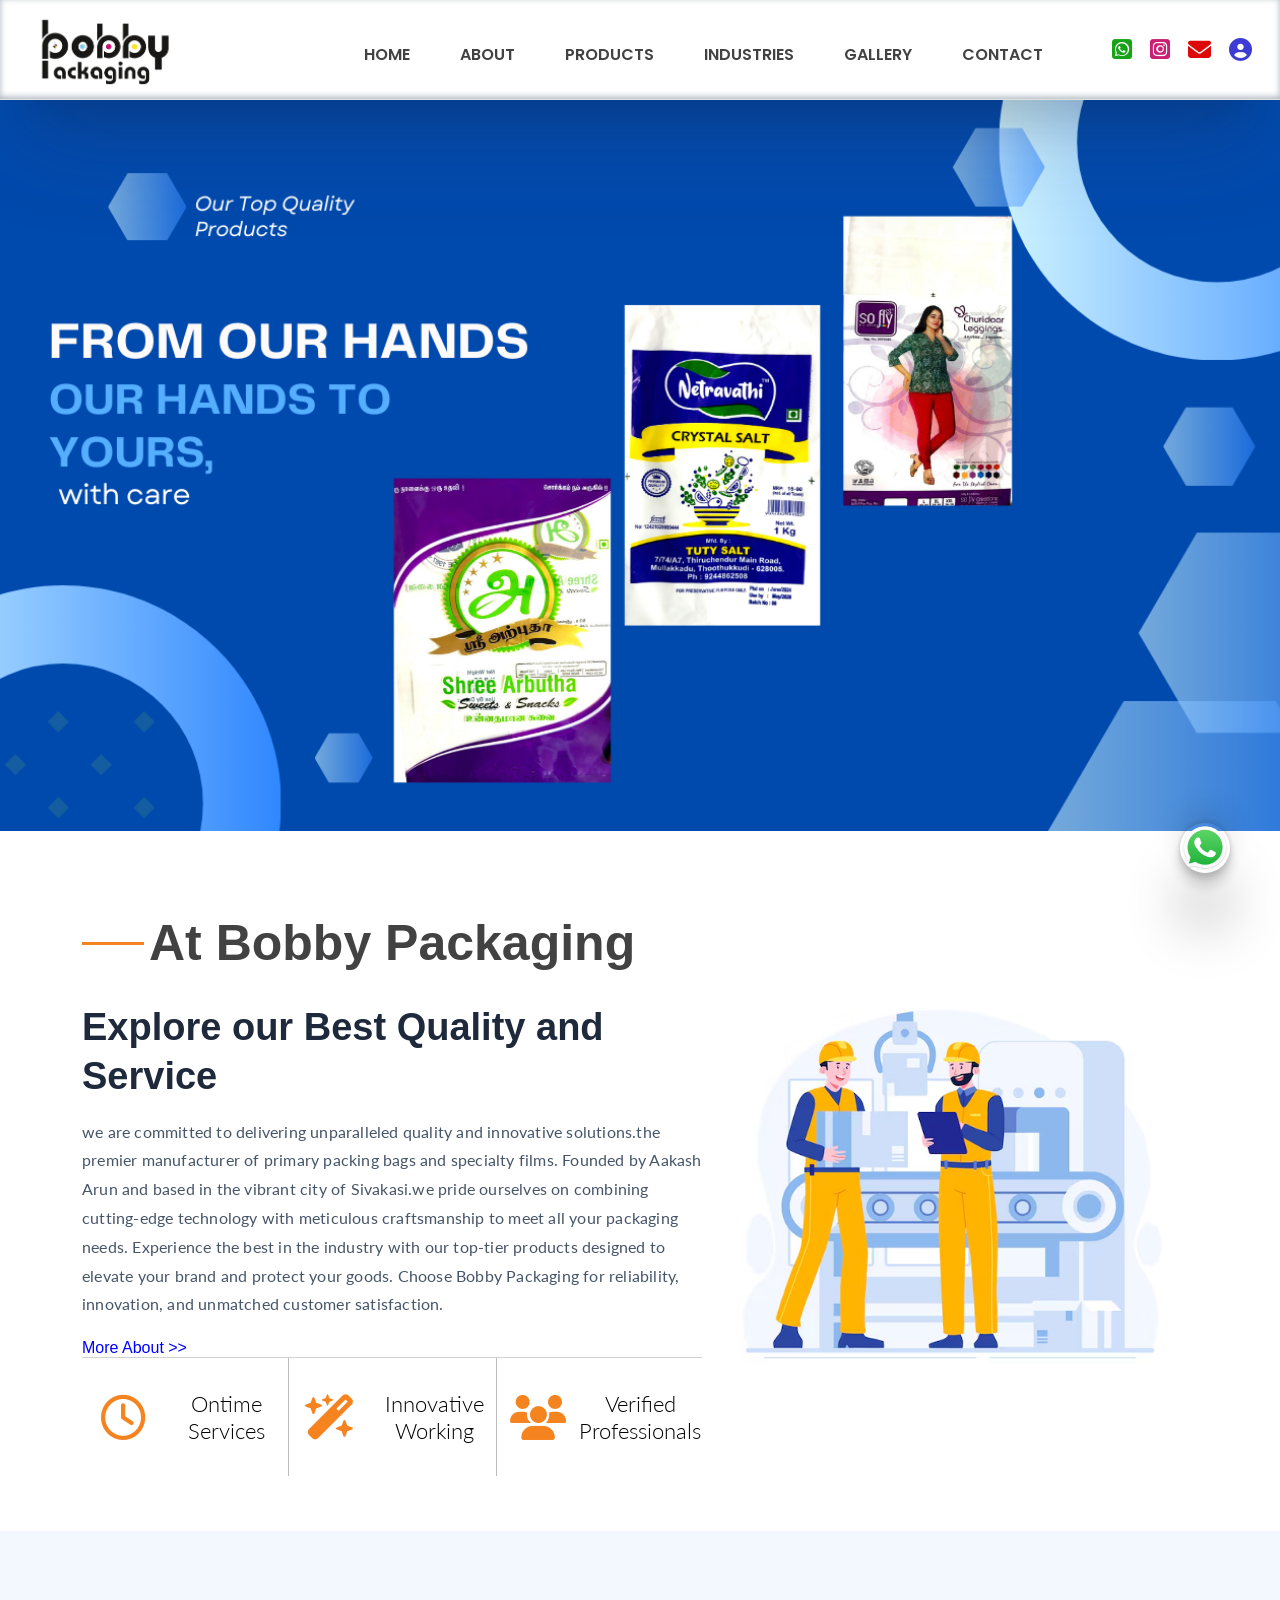
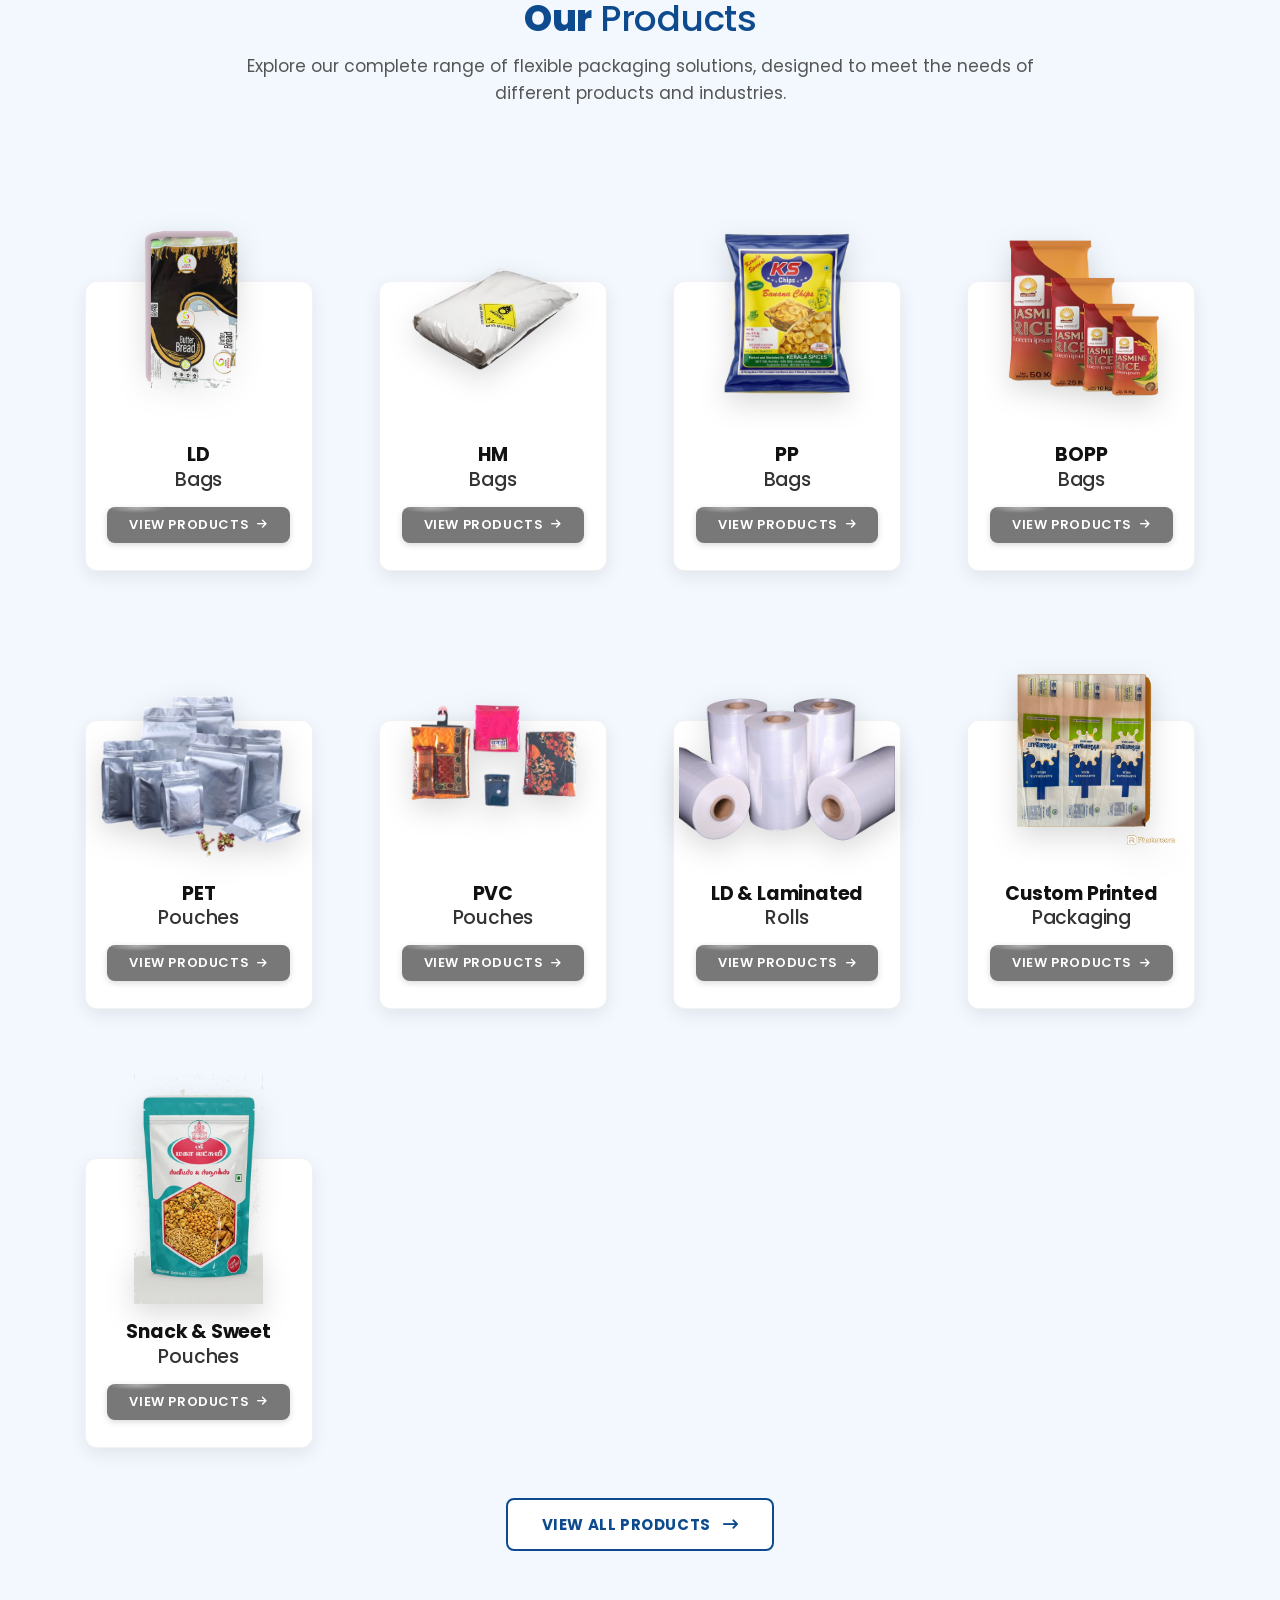
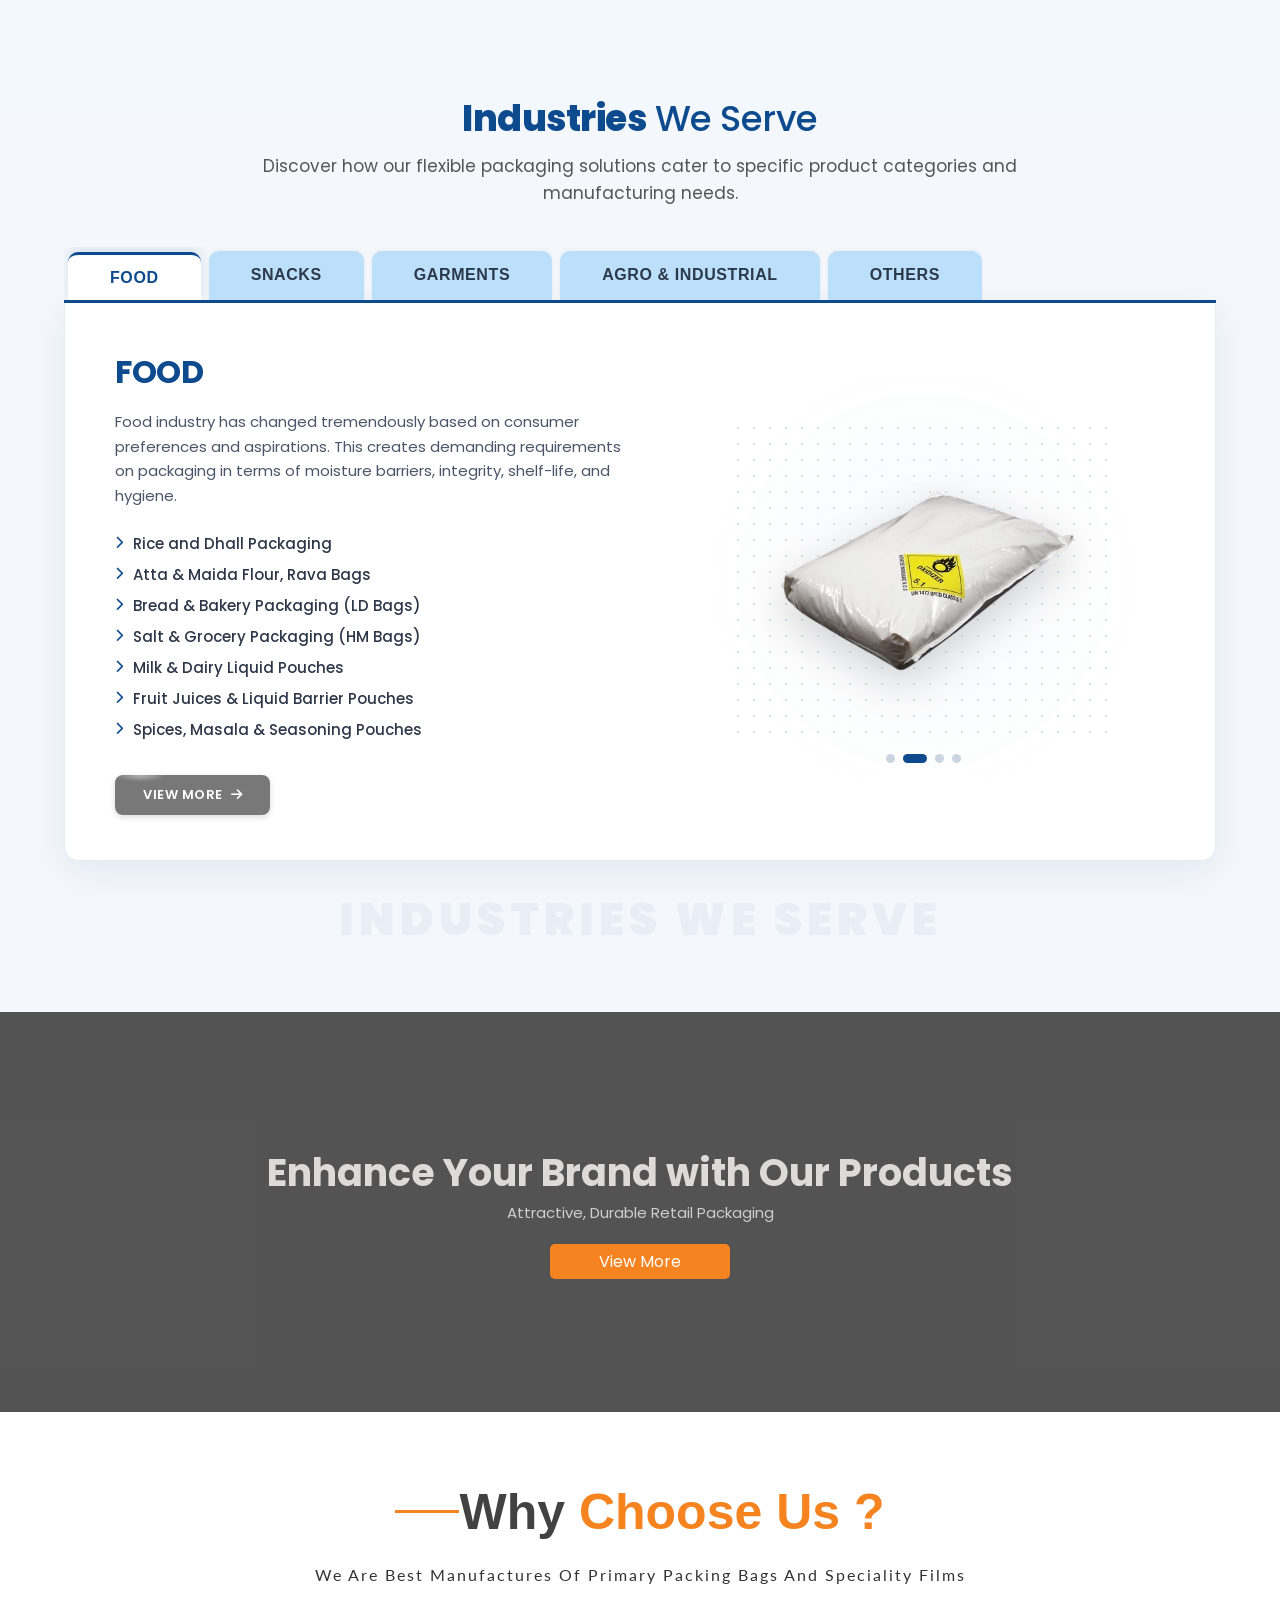
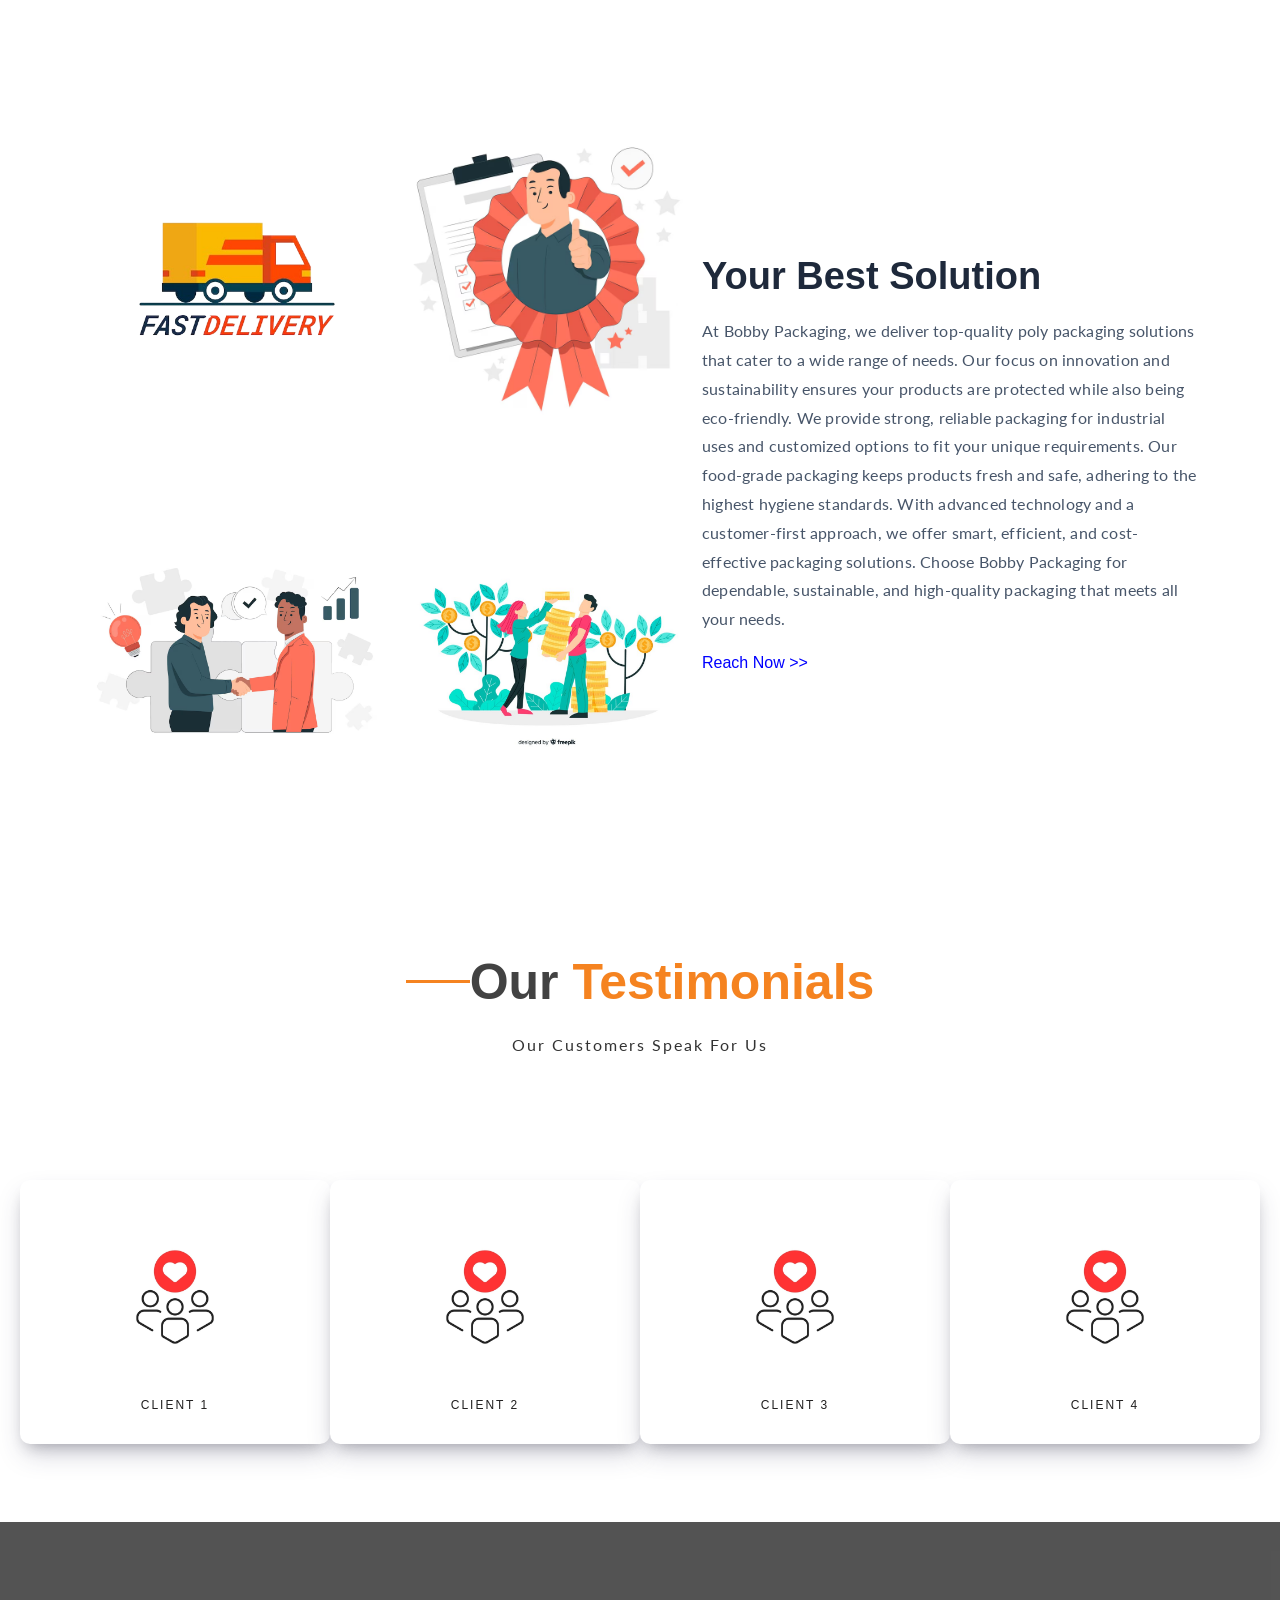
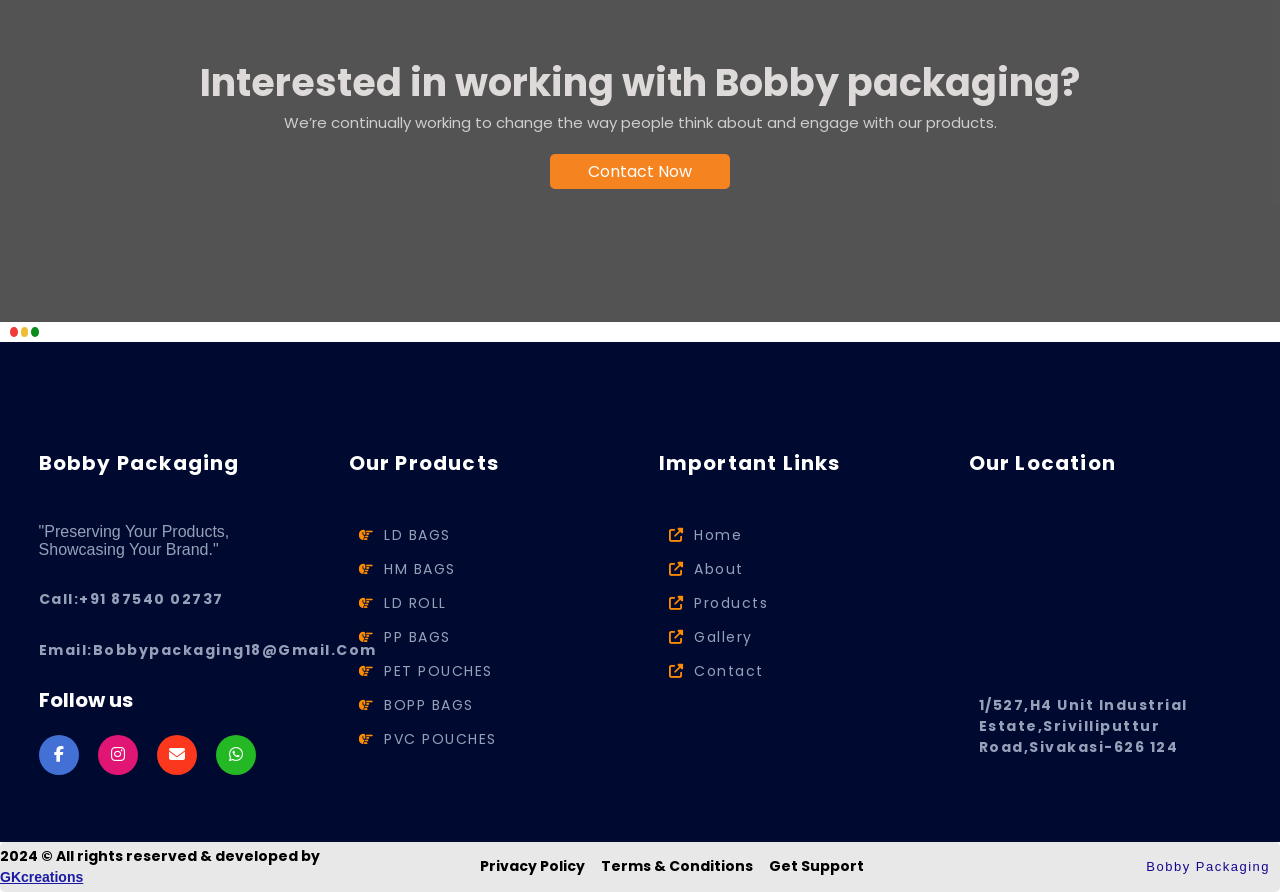
<file: index.html>
<!DOCTYPE html>
<html lang="en">

<head>
  <meta charset="UTF-8" />
  <meta name="viewport" content="width=device-width, initial-scale=1.0" />
  <link rel="icon" type="image/png" href="./assets/img/logo.jpg" />
  <link
    href="https://fonts.googleapis.com/css2?family=Lato:ital,wght@0,100;0,300;0,400;0,700;0,900;1,100;1,300;1,400;1,700;1,900&display=swap"
    rel="stylesheet" />
  <link
    href="https://fonts.googleapis.com/css2?family=Poppins:ital,wght@0,100;0,200;0,300;0,400;0,500;0,600;0,700;0,800;0,900;1,100;1,200;1,300;1,400;1,500;1,600;1,700;1,800;1,900&display=swap"
    rel="stylesheet" />
  <link rel="stylesheet" href="https://cdnjs.cloudflare.com/ajax/libs/font-awesome/6.5.2/css/all.min.css"
    integrity="sha512-SnH5WK+bZxgPHs44uWIX+LLJAJ9/2PkPKZ5QiAj6Ta86w+fsb2TkcmfRyVX3pBnMFcV7oQPJkl9QevSCWr3W6A=="
    crossorigin="anonymous" referrerpolicy="no-referrer" />
  <link rel="preconnect" href="https://fonts.googleapis.com" />
  <link rel="preconnect" href="https://fonts.gstatic.com" crossorigin />
  <link
    href="https://fonts.googleapis.com/css2?family=Lato:ital,wght@0,100;0,300;0,400;0,700;0,900;1,100;1,300;1,400;1,700;1,900&display=swap"
    rel="stylesheet" />
  <link rel="stylesheet" href="./assets/css/styles.css" />
  <link rel="stylesheet" href="./assets/css/mtc-showcase.css" />
  <title>Bobby Packaging</title>
</head>

<body>
  <div class="whatsapp-icon">
    <a href="https://wa.me/+918754002737/?text=Hello%20there!">
      <img src="./assets/img/WhatsApp_icon.png" />
    </a>
  </div>
  <div class="mobilenav">
    <div class="mobilenavlogo">
      <img src="./assets/img/logobg.png" alt="">
    </div>
    <!-- hamburger menuuu -->

    <nav role="navigation">
      <div id="menuToggle">
        <!--
        A fake / hidden checkbox is used as click reciever,
        so you can use the :checked selector on it.
        -->
        <input type="checkbox" />

        <!--
        Some spans to act as a hamburger.
        
        They are acting like a real hamburger,
        not that McDonalds stuff.
        -->
        <span></span>
        <span></span>
        <span></span>

        <!--
        Too bad the menu has to be inside of the button
        but hey, it's pure CSS magic.
        -->
        <ul id="menu">
          <a href="./index.html">
            <li>Home</li>
          </a>
          <a href="./about.html">
            <li>About</li>
          </a>
          <a href="./product.html">
            <li>Products</li>
          </a>
          <a href="./index.html#industries">
            <li>Industries</li>
          </a>
          <a href="./gallery.html">
            <li>Gallery</li>
          </a>
          <a href="./contact.html">
            <li>Contact Us</li>
          </a>
        </ul>
      </div>
    </nav>
  </div>
  <div class="nav">
    <div class="subnav">
      <div class="logod">
        <img src="./assets/img/logobg.png" alt="" />
      </div>
      <div class="menud">
        <a class="item" href="./index.html">
          <div data-text="Main page" class="linktext">Home</div>
        </a>
        <a class="item" href="./about.html">
          <div data-text="What we do" class="linktext">About</div>
        </a>
        <a class="item" href="./product.html">
          <div data-text="See our works" class="linktext">Products</div>
        </a>
        <a class="item" href="./index.html#industries">
          <div data-text="Industries" class="linktext">Industries</div>
        </a>
        <a class="item" href="./gallery.html">
          <div data-text="Thoughts" class="linktext">Gallery</div>
        </a>
        <a class="item" href="./contact.html">
          <div data-text="Get in touch" class="linktext">Contact</div>
        </a>
      </div>
      <div class="icond">
        <i class="fa-brands fa-square-whatsapp" id="i1" title="Whatsapp"></i>
        <i class="fa-brands fa-square-instagram" id="i2" title="Instagram"></i>
        <!-- <i class="fa-brands fa-instagram" ></i> -->
        <i class="fa-solid fa-envelope" id="i3" title="Email"></i>
        <i class="fa-solid fa-circle-user" id="i4" title="Contact"></i>
      </div>
    </div>
  </div>
  <div class="mainimg">
    <img src="./assets/img/2.png" alt="" />
  </div>

  <div class="div2">
    <div class="subdiv2">
      <div class="subdiv22">
        <div class="headdy">
          <p></p>
          <h1>At Bobby Packaging</h1>
        </div>
        <div class="connty">
          <h1>Explore our Best Quality and Service</h1>
          <p>we are
            committed to delivering unparalleled quality and innovative
            solutions.the premier
            manufacturer of primary packing bags and specialty films. Founded
            by Aakash Arun and based in the vibrant city of Sivakasi.we pride ourselves on combining
            cutting-edge technology with meticulous craftsmanship to meet all
            your packaging needs. Experience the best in the industry with our
            top-tier products designed to elevate your brand and protect your
            goods. Choose Bobby Packaging for reliability, innovation, and
            unmatched customer satisfaction.
          </p>
          <a href="./about.html">More About >></a>
        </div>
        <div class="cardi">
          <div class="cardi1">
            <div class="cardi22">
              <i class="fa-regular fa-clock"></i>
            </div>
            <div class="cardi23">
              <h2>Ontime</h2>
              <h2>Services</h2>
            </div>
          </div>
          <div class="cardi1">
            <div class="cardi22">
              <i class="fa-solid fa-wand-magic-sparkles"></i>
            </div>
            <div class="cardi23">
              <h2>Innovative</h2>
              <h2>Working</h2>
            </div>
          </div>
          <div class="cardi2">
            <div class="cardi22">
              <i class="fa-solid fa-users"></i>
            </div>
            <div class="cardi23">
              <h2>Verified</h2>
              <h2>Professionals</h2>
            </div>
          </div>
        </div>
      </div>
      <div class="subdiv23">
        <img src="./assets/img/factory-worker-doing-inspection-flat-illustration_854078-288.avif" alt="" />
      </div>
    </div>
  </div>
  <!-- MTC Polymers Inspired Product Category Showcase Section -->
  <section class="mtc-showcase-section" id="products">
    <div class="mtc-container">
      <div class="mtc-section-header">
        <h2><b>Our</b> Products</h2>
        <p>Explore our complete range of flexible packaging solutions, designed to meet the needs of different products and industries.</p>
      </div>

      <div class="mtc-plist">
        <!-- 1. LD Bags -->
        <a href="product.html?category=ld-bags" class="mtc-pgroup" data-category="ld-bags">
          <div class="mtc-pimg">
            <img src="./assets/img/ld_bread_cover_cutout.png" alt="LD Bags" width="260" height="240" loading="lazy">
          </div>
          <div class="mtc-pdesc">
            <h3><b>LD</b> Bags</h3>
            <span class="mtc-cbtn">
              View Products
              <i class="fa-solid fa-arrow-right"></i>
            </span>
          </div>
        </a>

        <!-- 2. HM Bags -->
        <a href="product.html?category=hm-bags" class="mtc-pgroup" data-category="hm-bags">
          <div class="mtc-pimg">
            <img src="./assets/img/hm_bags_-removebg-preview.png" alt="HM Bags" width="260" height="240" loading="lazy">
          </div>
          <div class="mtc-pdesc">
            <h3><b>HM</b> Bags</h3>
            <span class="mtc-cbtn">
              View Products
              <i class="fa-solid fa-arrow-right"></i>
            </span>
          </div>
        </a>

        <!-- 3. PP Bags -->
        <a href="product.html?category=pp-bags" class="mtc-pgroup" data-category="pp-bags">
          <div class="mtc-pimg">
            <img src="./assets/img/pp_snack_cover_cutout.png" alt="PP Bags - Snack Packaging" width="260" height="240" loading="lazy">
          </div>
          <div class="mtc-pdesc">
            <h3><b>PP</b> Bags</h3>
            <span class="mtc-cbtn">
              View Products
              <i class="fa-solid fa-arrow-right"></i>
            </span>
          </div>
        </a>

        <!-- 4. BOPP Bags -->
        <a href="product.html?category=bopp-bags" class="mtc-pgroup" data-category="bopp-bags">
          <div class="mtc-pimg">
            <img src="./assets/img/bopp_bags-removebg-preview.png" alt="BOPP Bags" width="260" height="240" loading="lazy">
          </div>
          <div class="mtc-pdesc">
            <h3><b>BOPP</b> Bags</h3>
            <span class="mtc-cbtn">
              View Products
              <i class="fa-solid fa-arrow-right"></i>
            </span>
          </div>
        </a>

        <!-- 5. PET Pouches -->
        <a href="product.html?category=pet-pouches" class="mtc-pgroup" data-category="pet-pouches">
          <div class="mtc-pimg">
            <img src="./assets/img/pet pouches.png" alt="PET Pouches" width="260" height="240" loading="lazy">
          </div>
          <div class="mtc-pdesc">
            <h3><b>PET</b> Pouches</h3>
            <span class="mtc-cbtn">
              View Products
              <i class="fa-solid fa-arrow-right"></i>
            </span>
          </div>
        </a>

        <!-- 6. PVC Pouches -->
        <a href="product.html?category=pvc-pouches" class="mtc-pgroup" data-category="pvc-pouches">
          <div class="mtc-pimg">
            <img src="./assets/img/pvc-transparent-pouch-removebg-preview.png" alt="PVC Pouches" width="260" height="240" loading="lazy">
          </div>
          <div class="mtc-pdesc">
            <h3><b>PVC</b> Pouches</h3>
            <span class="mtc-cbtn">
              View Products
              <i class="fa-solid fa-arrow-right"></i>
            </span>
          </div>
        </a>

        <!-- 7. LD & Laminated Rolls -->
        <a href="product.html?category=ld-roll" class="mtc-pgroup" data-category="ld-roll">
          <div class="mtc-pimg">
            <img src="./assets/img/ld_roll-removebg-preview.png" alt="LD & Laminated Rolls" width="260" height="240" loading="lazy">
          </div>
          <div class="mtc-pdesc">
            <h3><b>LD & Laminated</b> Rolls</h3>
            <span class="mtc-cbtn">
              View Products
              <i class="fa-solid fa-arrow-right"></i>
            </span>
          </div>
        </a>

        <!-- 8. Custom Printed Packaging -->
        <a href="product.html?category=custom-printed" class="mtc-pgroup" data-category="custom-printed">
          <div class="mtc-pimg">
            <img src="./assets/img/custom_printed_milk_cutout.png" alt="Custom Printed Packaging" width="260" height="240" loading="lazy">
          </div>
          <div class="mtc-pdesc">
            <h3><b>Custom Printed</b> Packaging</h3>
            <span class="mtc-cbtn">
              View Products
              <i class="fa-solid fa-arrow-right"></i>
            </span>
          </div>
        </a>

        <!-- 9. Stand-Up Zipper Snack Pouches -->
        <a href="product.html?category=snack-pouches" class="mtc-pgroup" data-category="snack-pouches">
          <div class="mtc-pimg">
            <img src="./assets/img/sri_mahalakshmi_snack_cutout.png" alt="Stand-Up Zipper Snack Pouches" width="260" height="240" loading="lazy">
          </div>
          <div class="mtc-pdesc">
            <h3><b>Snack & Sweet</b> Pouches</h3>
            <span class="mtc-cbtn">
              View Products
              <i class="fa-solid fa-arrow-right"></i>
            </span>
          </div>
        </a>
      </div>

      <!-- Reference Style "View All Products" CTA Button -->
      <div class="mtc-bottom-cta">
        <a href="product.html" class="mtc-btn-all">
          View All Products
          <i class="fa-solid fa-arrow-right-long"></i>
        </a>
      </div>
    </div>
  </section>

  <!-- MTC Polymers Inspired Industries We Serve / Products by Category Tabbed Showcase -->
  <section class="mtc-industry-section" id="industries">
    <div class="mtc-container">
      <div class="mtc-section-header">
        <h2><b>Industries</b> We Serve</h2>
        <p>Discover how our flexible packaging solutions cater to specific product categories and manufacturing needs.</p>
      </div>

      <div class="mtc-ind-wrapper">
        <!-- Tabs Navigation Row -->
        <div class="mtc-ind-tabs-nav">
          <button class="mtc-ind-tab-btn active" data-target="tab-food" type="button">Food</button>
          <button class="mtc-ind-tab-btn" data-target="tab-snacks" type="button">Snacks</button>
          <button class="mtc-ind-tab-btn" data-target="tab-garments" type="button">Garments</button>
          <button class="mtc-ind-tab-btn" data-target="tab-agro" type="button">Agro & Industrial</button>
          <button class="mtc-ind-tab-btn" data-target="tab-others" type="button">Others</button>
        </div>

        <!-- Industry Card Body -->
        <div class="mtc-ind-card">
          <!-- 1. FOOD TAB -->
          <div class="mtc-ind-panel active" id="tab-food">
            <div class="mtc-ind-info">
              <h3>Food</h3>
              <p>Food industry has changed tremendously based on consumer preferences and aspirations. This creates demanding requirements on packaging in terms of moisture barriers, integrity, shelf-life, and hygiene.</p>
              <ul class="mtc-ind-list">
                <li><span class="chevron"><i class="fa-solid fa-chevron-right"></i></span> Rice and Dhall Packaging</li>
                <li><span class="chevron"><i class="fa-solid fa-chevron-right"></i></span> Atta & Maida Flour, Rava Bags</li>
                <li><span class="chevron"><i class="fa-solid fa-chevron-right"></i></span> Bread & Bakery Packaging (LD Bags)</li>
                <li><span class="chevron"><i class="fa-solid fa-chevron-right"></i></span> Salt & Grocery Packaging (HM Bags)</li>
                <li><span class="chevron"><i class="fa-solid fa-chevron-right"></i></span> Milk & Dairy Liquid Pouches</li>
                <li><span class="chevron"><i class="fa-solid fa-chevron-right"></i></span> Fruit Juices & Liquid Barrier Pouches</li>
                <li><span class="chevron"><i class="fa-solid fa-chevron-right"></i></span> Spices, Masala & Seasoning Pouches</li>
              </ul>
              <a href="product.html?category=ld-bags" class="mtc-ind-btn">
                View More <i class="fa-solid fa-arrow-right"></i>
              </a>
            </div>
            <div class="mtc-ind-visual">
              <div class="mtc-slider-container">
                <img src="./assets/img/ld_bread_cover_cutout.png" alt="Bread Packaging" class="mtc-slider-img active" loading="lazy">
                <img src="./assets/img/hm_bags_-removebg-preview.png" alt="Salt HM Bags" class="mtc-slider-img" loading="lazy">
                <img src="./assets/img/custom_printed_milk_cutout.png" alt="Milk Dairy Packaging" class="mtc-slider-img" loading="lazy">
                <img src="./assets/img/peacokc-removebg-preview.png" alt="Specialty Food Pouches" class="mtc-slider-img" loading="lazy">
              </div>
              <div class="mtc-slider-dots">
                <button class="mtc-slider-dot active" type="button" aria-label="Slide 1"></button>
                <button class="mtc-slider-dot" type="button" aria-label="Slide 2"></button>
                <button class="mtc-slider-dot" type="button" aria-label="Slide 3"></button>
                <button class="mtc-slider-dot" type="button" aria-label="Slide 4"></button>
              </div>
            </div>
          </div>

          <!-- 2. SNACKS TAB -->
          <div class="mtc-ind-panel" id="tab-snacks">
            <div class="mtc-ind-info">
              <h3>Snacks</h3>
              <p>Aesthetic packaging plays a vital role in retail snacks. With customers looking for premium, fresh products, high-barrier printed pouches preserve crunchiness, protect aromas, and enhance shelf appeal.</p>
              <ul class="mtc-ind-list">
                <li><span class="chevron"><i class="fa-solid fa-chevron-right"></i></span> Savouries and Namkeen Packaging</li>
                <li><span class="chevron"><i class="fa-solid fa-chevron-right"></i></span> Banana Chips & Potato Wafers</li>
                <li><span class="chevron"><i class="fa-solid fa-chevron-right"></i></span> Murukku & Traditional Mixture Bags</li>
                <li><span class="chevron"><i class="fa-solid fa-chevron-right"></i></span> Rusk & Biscuit Packaging Bags</li>
                <li><span class="chevron"><i class="fa-solid fa-chevron-right"></i></span> Groundnut Chikki & Sweet Pouches</li>
                <li><span class="chevron"><i class="fa-solid fa-chevron-right"></i></span> Extruded Snack Pouches</li>
              </ul>
              <a href="product.html?category=pp-bags" class="mtc-ind-btn">
                View More <i class="fa-solid fa-arrow-right"></i>
              </a>
            </div>
            <div class="mtc-ind-visual">
              <div class="mtc-slider-container">
                <img src="./assets/img/pp_snack_cover_cutout.png" alt="Filled Banana Chips Snack Pouch" class="mtc-slider-img active" loading="lazy">
                <img src="./assets/img/boppbag.png" alt="Snack Covers" class="mtc-slider-img" loading="lazy">
                <img src="./assets/img/boppbag2.png" alt="Namkeen Packaging" class="mtc-slider-img" loading="lazy">
                <img src="./assets/img/pet pouches.png" alt="Barrier Pouches" class="mtc-slider-img" loading="lazy">
                <img src="./assets/img/bopp_bags-removebg-preview.png" alt="Glossy Snack Packaging" class="mtc-slider-img" loading="lazy">
              </div>
              <div class="mtc-slider-dots">
                <button class="mtc-slider-dot active" type="button" aria-label="Slide 1"></button>
                <button class="mtc-slider-dot" type="button" aria-label="Slide 2"></button>
                <button class="mtc-slider-dot" type="button" aria-label="Slide 3"></button>
                <button class="mtc-slider-dot" type="button" aria-label="Slide 4"></button>
              </div>
            </div>
          </div>

          <!-- 3. GARMENTS TAB -->
          <div class="mtc-ind-panel" id="tab-garments">
            <div class="mtc-ind-info">
              <h3>Garments</h3>
              <p>If the garments industry is all about making people look better, our packaging is all about making those garments look stunning on retail shelves, with superior gloss, clarity, and protection.</p>
              <ul class="mtc-ind-list">
                <li><span class="chevron"><i class="fa-solid fa-chevron-right"></i></span> Shirt & Apparel Display Bags</li>
                <li><span class="chevron"><i class="fa-solid fa-chevron-right"></i></span> Saree & Textile Packaging Bags</li>
                <li><span class="chevron"><i class="fa-solid fa-chevron-right"></i></span> BOPP Self-Adhesive Clear Bags</li>
                <li><span class="chevron"><i class="fa-solid fa-chevron-right"></i></span> Garment Bags with Hanger Holes</li>
                <li><span class="chevron"><i class="fa-solid fa-chevron-right"></i></span> Innerwear & Hosiery Packaging</li>
                <li><span class="chevron"><i class="fa-solid fa-chevron-right"></i></span> Soft PVC & LD Zippered Textile Bags</li>
              </ul>
              <a href="product.html?category=bopp-bags" class="mtc-ind-btn">
                View More <i class="fa-solid fa-arrow-right"></i>
              </a>
            </div>
            <div class="mtc-ind-visual">
              <div class="mtc-slider-container">
                <img src="./assets/img/bopp_bags-removebg-preview.png" alt="BOPP Garment Bags" class="mtc-slider-img active" loading="lazy">
                <img src="./assets/img/pvc-transparent-pouch-removebg-preview.png" alt="Textile PVC Pouch" class="mtc-slider-img" loading="lazy">
                <img src="./assets/img/pvcpouches.png" alt="Apparel Clear Bag" class="mtc-slider-img" loading="lazy">
                <img src="./assets/img/pp_bags-removebg-preview.png" alt="PP Textile Bags" class="mtc-slider-img" loading="lazy">
              </div>
              <div class="mtc-slider-dots">
                <button class="mtc-slider-dot active" type="button" aria-label="Slide 1"></button>
                <button class="mtc-slider-dot" type="button" aria-label="Slide 2"></button>
                <button class="mtc-slider-dot" type="button" aria-label="Slide 3"></button>
                <button class="mtc-slider-dot" type="button" aria-label="Slide 4"></button>
              </div>
            </div>
          </div>

          <!-- 4. AGRO & INDUSTRIAL TAB -->
          <div class="mtc-ind-panel" id="tab-agro">
            <div class="mtc-ind-info">
              <h3>Agro & Industrial</h3>
              <p>Agricultural and industrial products require rugged protection for open-air storage, transport, and handling. We manufacture robust, puncture-resistant bags and continuous specialty film rolls.</p>
              <ul class="mtc-ind-list">
                <li><span class="chevron"><i class="fa-solid fa-chevron-right"></i></span> Fertilizer & Chemical Heavy-Duty Bags</li>
                <li><span class="chevron"><i class="fa-solid fa-chevron-right"></i></span> Seed Bags & Agro Packaging</li>
                <li><span class="chevron"><i class="fa-solid fa-chevron-right"></i></span> Form-Fill-Seal Continuous LD Rolls</li>
                <li><span class="chevron"><i class="fa-solid fa-chevron-right"></i></span> High-Barrier Specialty Film Rolls</li>
                <li><span class="chevron"><i class="fa-solid fa-chevron-right"></i></span> Heavy-Duty Industrial Liners</li>
              </ul>
              <a href="product.html?category=ld-roll" class="mtc-ind-btn">
                View More <i class="fa-solid fa-arrow-right"></i>
              </a>
            </div>
            <div class="mtc-ind-visual">
              <div class="mtc-slider-container">
                <img src="./assets/img/ld_roll-removebg-preview.png" alt="LD Rolls" class="mtc-slider-img active" loading="lazy">
                <img src="./assets/img/ldr-removebg-preview.png" alt="LD Roll Stock" class="mtc-slider-img" loading="lazy">
                <img src="./assets/img/hm_bags_-removebg-preview.png" alt="Heavy Duty Bags" class="mtc-slider-img" loading="lazy">
                <img src="./assets/img/pp_bags-removebg-preview.png" alt="Industrial Bags" class="mtc-slider-img" loading="lazy">
              </div>
              <div class="mtc-slider-dots">
                <button class="mtc-slider-dot active" type="button" aria-label="Slide 1"></button>
                <button class="mtc-slider-dot" type="button" aria-label="Slide 2"></button>
                <button class="mtc-slider-dot" type="button" aria-label="Slide 3"></button>
                <button class="mtc-slider-dot" type="button" aria-label="Slide 4"></button>
              </div>
            </div>
          </div>

          <!-- 5. OTHERS TAB -->
          <div class="mtc-ind-panel" id="tab-others">
            <div class="mtc-ind-info">
              <h3>Others</h3>
              <p>In addition to food and textiles, we supply custom packaging for high-volume retail essentials, religious items, detergents, stationery, and hardware, customized to demanding barrier needs.</p>
              <ul class="mtc-ind-list">
                <li><span class="chevron"><i class="fa-solid fa-chevron-right"></i></span> Detergent Powder Stand-up Pouches</li>
                <li><span class="chevron"><i class="fa-solid fa-chevron-right"></i></span> Viboothi & Pooja Offering Packaging</li>
                <li><span class="chevron"><i class="fa-solid fa-chevron-right"></i></span> Transparent PVC Zipper Pouches</li>
                <li><span class="chevron"><i class="fa-solid fa-chevron-right"></i></span> Fireworks & Matches Packaging</li>
                <li><span class="chevron"><i class="fa-solid fa-chevron-right"></i></span> Cosmetics, Stationery & Hardware Bags</li>
                <li><span class="chevron"><i class="fa-solid fa-chevron-right"></i></span> Custom Multi-Color Printed Packaging</li>
              </ul>
              <a href="product.html?category=pet-pouches" class="mtc-ind-btn">
                View More <i class="fa-solid fa-arrow-right"></i>
              </a>
            </div>
            <div class="mtc-ind-visual">
              <div class="mtc-slider-container">
                <img src="./assets/img/pet pouches.png" alt="Detergent PET Pouches" class="mtc-slider-img active" loading="lazy">
                <img src="./assets/img/pvc-transparent-pouch-removebg-preview.png" alt="PVC Pouches" class="mtc-slider-img" loading="lazy">
                <img src="./assets/img/pvcpouches2.png" alt="Stationery Packing" class="mtc-slider-img" loading="lazy">
                <img src="./assets/img/custom_printed_milk_cutout.png" alt="Custom Printed Pouches" class="mtc-slider-img" loading="lazy">
              </div>
              <div class="mtc-slider-dots">
                <button class="mtc-slider-dot active" type="button" aria-label="Slide 1"></button>
                <button class="mtc-slider-dot" type="button" aria-label="Slide 2"></button>
                <button class="mtc-slider-dot" type="button" aria-label="Slide 3"></button>
                <button class="mtc-slider-dot" type="button" aria-label="Slide 4"></button>
              </div>
            </div>
          </div>
        </div>

        <!-- Faded Watermark Heading -->
        <p class="mtc-ind-watermark">INDUSTRIES WE SERVE</p>
      </div>
    </div>
  </section>

  <div class="contact">
    <div class="subcontact">
      <div class="subccon">
        <h1>Enhance Your Brand with Our Products</h1>
        <p>Attractive, Durable Retail Packaging</p>
        <a href="">View More</a>
      </div>
    </div>
    <!-- <img src="./assets/img/get-touch-concept-illustration_114360-2586.avif" alt=""> -->
  </div>
  <div class="topheading">
    <div class="topheadingsub1">
      <p></p>
      <h1>Why <span>Choose Us ?</span></h1>
      <!-- <p></p> -->
    </div>
    <div class="topheadingsub">
      <p>
        We Are Best Manufactures of Primary Packing Bags and speciality films
      </p>
    </div>
  </div>
  <div class="nexdiv">
    <div class="subnextdiv">
      <div class="cardg">
        <div class="image">
          <img src="./assets/img/delivery-removebg-preview.png" />
        </div>
        <div class="details">
          <div class="center">
            <h1>Quick & safe delivery</h1>
            <p>From our door to yours, quickly and safely. Your satisfaction is our top priority.</p>
          </div>
        </div>
      </div>
      <div class="cardg">
        <div class="image">
          <img src="./assets/img/cer.avif" />
        </div>
        <div class="details">
          <div class="center">
            <h1>experienced staffs</h1>
            <p>Seasoned professionals on our team. Your satisfaction is in experienced hands.</p>
          </div>
        </div>
      </div>
      <div class="cardg">
        <div class="image">
          <img src="./assets/img/trus.avif" />
        </div>
        <div class="details">
          <div class="center">
            <h1>Trusted company</h1>
            <p>Trusted for quality and service. We stand by our commitments.</p>
          </div>
        </div>
      </div>
      <div class="cardg">
        <div class="image">
          <img src="./assets/img/cost.jpg" />
        </div>
        <div class="details">
          <div class="center">
            <h1>Reasonable price</h1>
            <p>Low costs, exceptional service. Get the best value for your money..</p>
          </div>
        </div>
      </div>
    </div>
    <div class="subnextdiv2">
      <div class="connty">
        <h1>Your Best Solution</h1>
        <p>
          At Bobby Packaging, we deliver top-quality poly packaging
          solutions that cater to a wide range of needs. Our focus on
          innovation and sustainability ensures your products are protected
          while also being eco-friendly. We provide strong, reliable packaging
          for industrial uses and customized options to fit your unique
          requirements. Our food-grade packaging keeps products fresh and
          safe, adhering to the highest hygiene standards. With advanced
          technology and a customer-first approach, we offer smart, efficient,
          and cost-effective packaging solutions. Choose Bobby Packaging
          for dependable, sustainable, and high-quality packaging that meets
          all your needs.
        </p>
        <a href="">Reach Now >></a>
      </div>
    </div>
  </div>
  <div class="summa">

  </div>
  <div class="topheading">
    <div class="topheadingsub1">
      <p></p>
      <h1>Our <span>Testimonials</span></h1>
      <!-- <p></p> -->
    </div>
    <div class="topheadingsub">
      <p>
        Our Customers Speak for Us
      </p>
    </div>
  </div>
  <div class="dd">
    <div class="dd1">

      <div class="car">
        <div class="conten">
          <img class="logo" src="./assets/img/customer-retention-icon-happy-employees-600nw-2053178174.webp"
            alt="mparticle">
          <h6>Client 1</h6>
          <div class="hover_content">
            <p>“Bobby Packaging offers affordable, high-quality solutions that save me money without compromising on
              quality. Their custom options and great service are fantastic!”</p>
          </div>
        </div>
      </div>
      <div class="car">
        <div class="conten">
          <img class="logo" src="./assets/img/customer-retention-icon-happy-employees-600nw-2053178174.webp"
            alt="mparticle">
          <h6>Client 2</h6>
          <div class="hover_content">
            <p>“Reliable and durable industrial packaging with fast delivery. Bobby Packaging keeps our operations
              running smoothly. Highly recommended!”</p>
          </div>
        </div>
      </div>
      <div class="car">
        <div class="conten">
          <img class="logo" src="./assets/img/customer-retention-icon-happy-employees-600nw-2053178174.webp"
            alt="mparticle">
          <h6>Client 3</h6>
          <div class="hover_content">
            <p>“Bobby Packaging provides affordable, top-notch food-grade packaging that ensures freshness and safety.
              Excellent customer service!”</p>
          </div>
        </div>
      </div>
      <div class="car">
        <div class="conten">
          <img class="logo" src="./assets/img/customer-retention-icon-happy-employees-600nw-2053178174.webp"
            alt="mparticle">
          <h6>Client 4</h6>
          <div class="hover_content">
            <p>“Custom packaging that makes my products stand out and fast delivery that keeps my customers happy. Bobby
              Packaging is my go-to provider!”</p>
          </div>
        </div>
      </div>
    </div>
  </div>
  <div class="contactt">
    <div class="subcontactt">

      <div class="subcconn">
        <h1>Interested in working with Bobby packaging?</h1>
        <p>We’re continually working to change
          the way people think about and engage with our products.</p>
        <a href="./contact.html">Contact Now</a>
      </div>
    </div>
    <!-- <img src="./assets/img/get-touch-concept-illustration_114360-2586.avif" alt=""> -->
  </div>
  <div class="summa">
    <p></p>
    <p id="np1"></p>
    <p id="np2"></p>
  </div>
  <div class="footer">
    <div class="subfooter">
      <div class="fdiv">
        <div class="minicon">
          <div class="con2">
            <h2>Bobby Packaging</h2>
          </div>
          <div class="cons">
            <p>"Preserving your products,
              showcasing your brand."</p>
            <h2>call:+91 87540 02737</h2>
            <h2>Email:bobbypackaging18@gmail.com</h2>

          </div>
          <div class="footer-social-icon">
            <span>Follow us</span>
            <a href="#"><i class="fab fa-facebook-f facebook-bg"></i></a>
            <a href="#"><i class="fab fa-instagram instagram-bg"></i></i></a>
            <a href="mailto:bobbypackaging18@gmail.com"><i class="fa-solid fa-envelope google-bg"></i></a>
            <a href="https://wa.me/8754002737?text=Hello%20there"><i class="fa-brands fa-whatsapp whatsapp-bg"></i></a>
          </div>
        </div>
        <div class="minicon">
          <div class="con2">
            <h2>Our Products</h2>
          </div>
          <div class="con3">
            <a href="./products.html"><i class="fa-solid fa-hand-point-right"></i>LD BAGS</a>
            <a href="./products.html"><i class="fa-solid fa-hand-point-right"></i>HM BAGS</a>
            <a href="./products.html"><i class="fa-solid fa-hand-point-right"></i>LD ROLL</a>
            <a href="./products.html"><i class="fa-solid fa-hand-point-right"></i>PP BAGS</a>
            <a href="./products.html"><i class="fa-solid fa-hand-point-right"></i>PET POUCHES</a>
            <a href="./products.html"><i class="fa-solid fa-hand-point-right"></i>BOPP BAGS</a>
            <a href="./products.html"><i class="fa-solid fa-hand-point-right"></i>PVC POUCHES</a>

          </div>
        </div>
        <div class="minicon">
          <div class="con2">
            <h2>Important Links</h2>
          </div>
          <div class="con3">
            <a href="./index.html"><i class="fa-solid fa-up-right-from-square"></i>Home</a>
            <a href="./about.html"><i class="fa-solid fa-up-right-from-square"></i>About</a>
            <a href="./product.html"><i class="fa-solid fa-up-right-from-square"></i>Products</a>
            <a href="./gallery.html"><i class="fa-solid fa-up-right-from-square"></i>Gallery</a>
            <a href="./contact.html"><i class="fa-solid fa-up-right-from-square"></i>Contact</a>
          </div>
        </div>
        <div class="minicon">
          <div class="con2">
            <h2>Our Location</h2>
          </div>
          <div class="subcon2">
            <div class="subcon3">
              <iframe
                src="https://www.google.com/maps/embed?pb=!1m18!1m12!1m3!1d3935.47135001233!2d77.76955991111463!3d9.467666481927916!2m3!1f0!2f0!3f0!3m2!1i1024!2i768!4f13.1!3m3!1m2!1s0x3b06cf5bdef1fb23%3A0x1f33c1504021b47e!2sBobby%20Packaging!5e0!3m2!1sen!2sin!4v1718764469270!5m2!1sen!2sin"
                style="border:0;" allowfullscreen="" loading="lazy"
                referrerpolicy="no-referrer-when-downgrade"></iframe>


              <h2>1/527,H4 Unit Industrial Estate,Srivilliputtur Road,Sivakasi-626 124</h2>


            </div>

          </div>
        </div>
      </div>

    </div>
  </div>
  <div class="seconddiv">
    <div class="copy">
      <h2>2024 &#169 All rights reserved & developed by<span> <a href="https://wa.me/7904303676/">GKcreations</a></span>
      </h2>
    </div>
    <div class="copy1">
      <h2>Privacy Policy</h2>
      <h2>Terms & Conditions</h2>
      <h2>Get Support</h2>
    </div>
    <div class="copy2">
      <a href="">Bobby Packaging</a>
    </div>
  </div>
  <script src="./assets/js/product-showcase.js"></script>
</body>

</html>
</file>
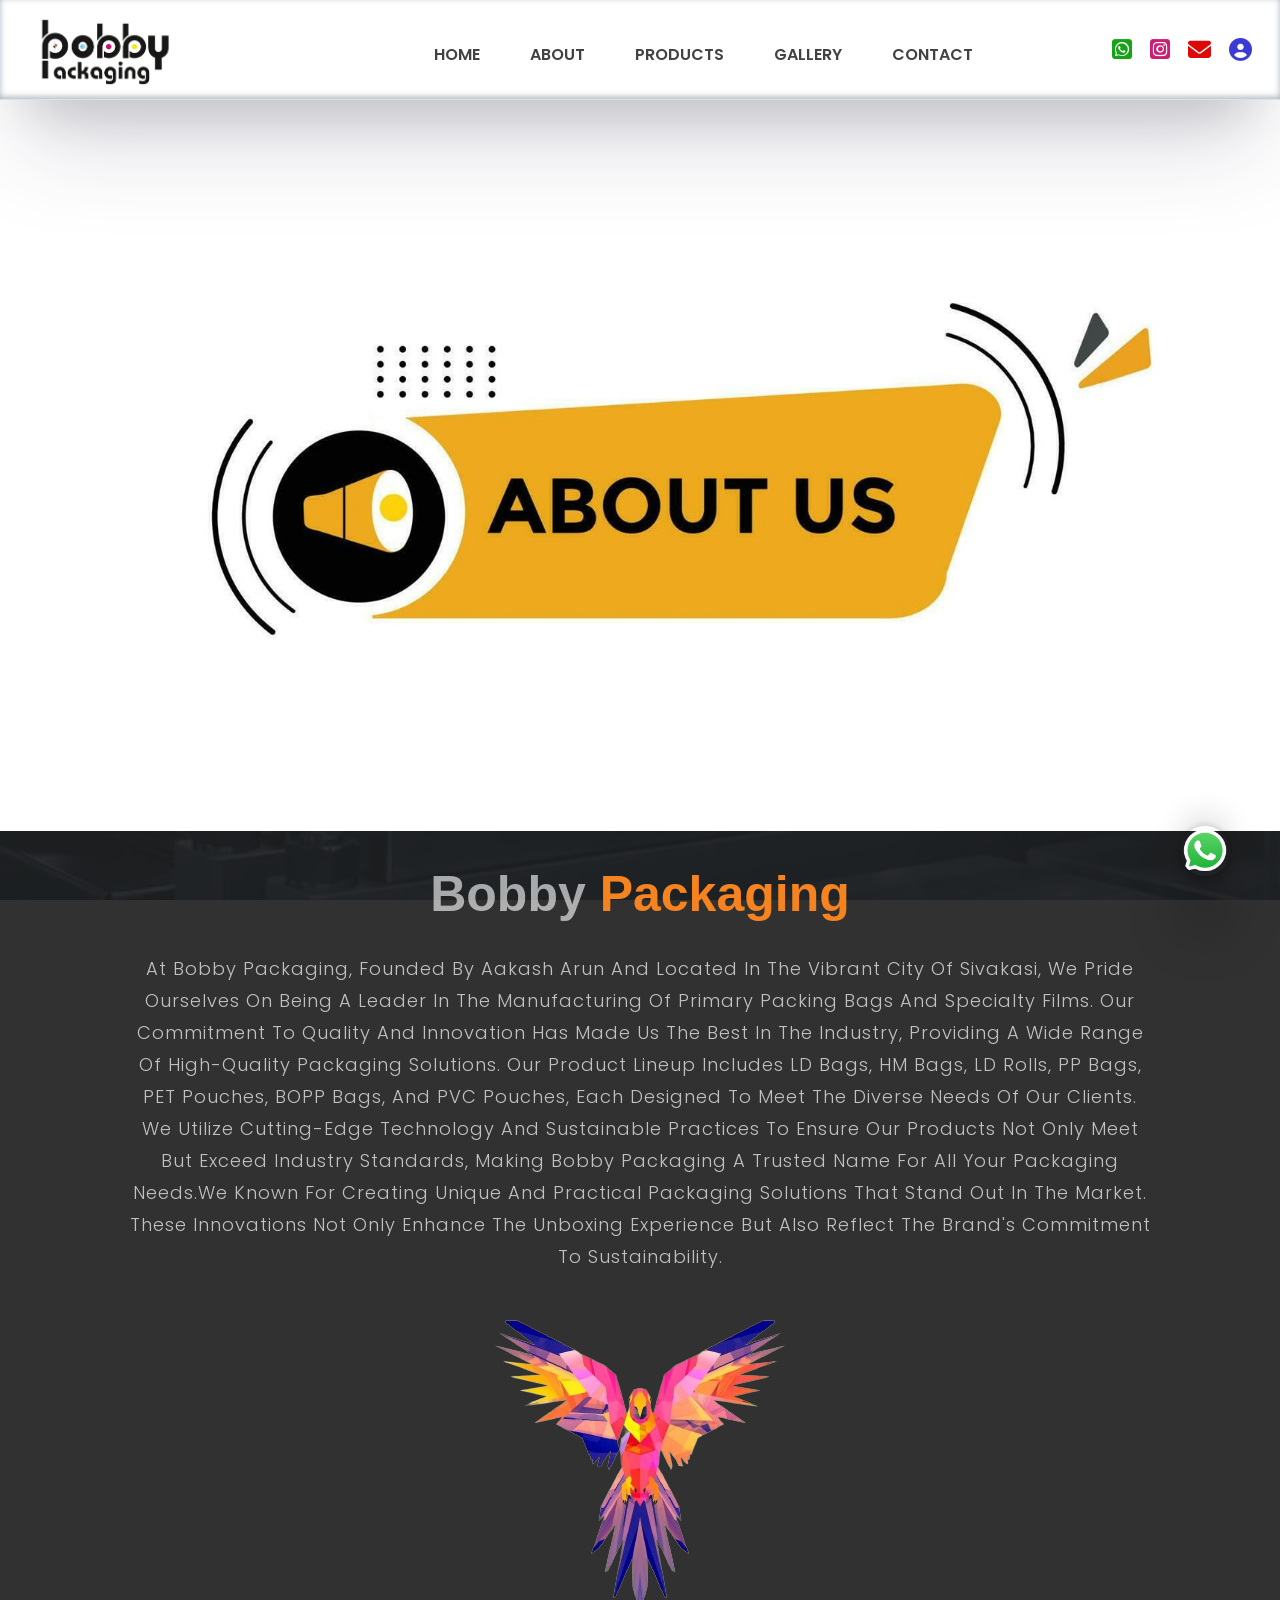
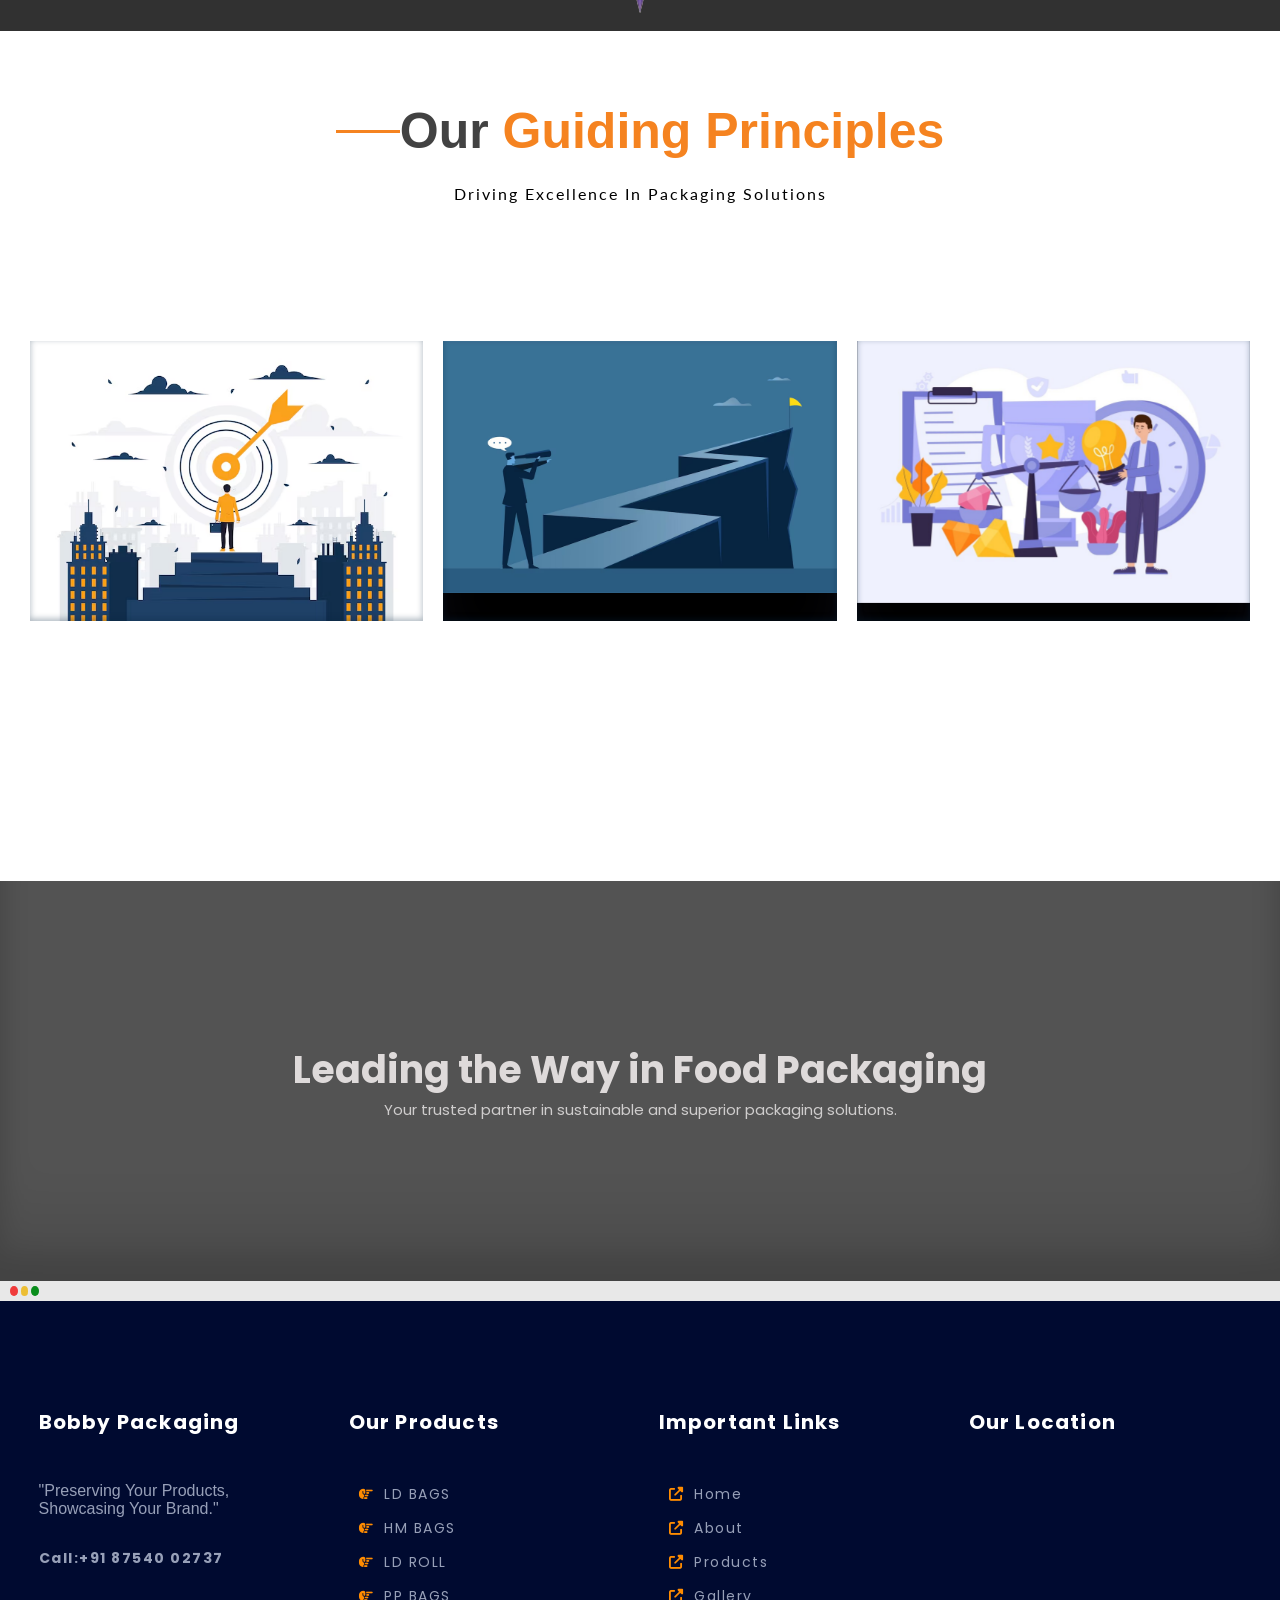
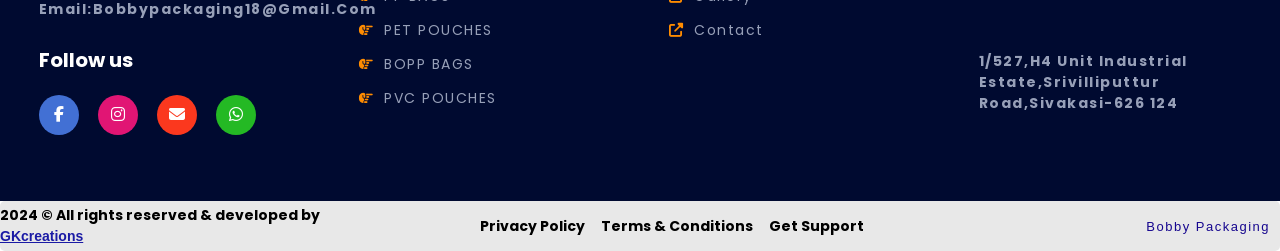
<file: about.html>
<!DOCTYPE html>
<html lang="en">
  <head>
    <meta charset="UTF-8" />
    <meta name="viewport" content="width=device-width, initial-scale=1.0" />
    <link rel="icon" type="image/png" href="./assets/img/logo.jpg"/>
    <link rel="stylesheet" href="./about.js">
    <link
      href="https://fonts.googleapis.com/css2?family=Lato:ital,wght@0,100;0,300;0,400;0,700;0,900;1,100;1,300;1,400;1,700;1,900&display=swap"
      rel="stylesheet"
    />
    <link
      href="https://fonts.googleapis.com/css2?family=Poppins:ital,wght@0,100;0,200;0,300;0,400;0,500;0,600;0,700;0,800;0,900;1,100;1,200;1,300;1,400;1,500;1,600;1,700;1,800;1,900&display=swap"
      rel="stylesheet"
    />
    <link
      rel="stylesheet"
      href="https://cdnjs.cloudflare.com/ajax/libs/font-awesome/6.5.2/css/all.min.css"
      integrity="sha512-SnH5WK+bZxgPHs44uWIX+LLJAJ9/2PkPKZ5QiAj6Ta86w+fsb2TkcmfRyVX3pBnMFcV7oQPJkl9QevSCWr3W6A=="
      crossorigin="anonymous"
      referrerpolicy="no-referrer"
    />
    <link rel="preconnect" href="https://fonts.googleapis.com" />
    <link rel="preconnect" href="https://fonts.gstatic.com" crossorigin />
    <link
      href="https://fonts.googleapis.com/css2?family=Lato:ital,wght@0,100;0,300;0,400;0,700;0,900;1,100;1,300;1,400;1,700;1,900&display=swap"
      rel="stylesheet"
    />
    <link rel="stylesheet" href="./assets/css/about.css" />
    <title>Bobby Packaging</title>
  </head>
  <body>
    <div class="whatsapp-icon">
      <a href="https://wa.me/+918754002737/?text=Hello%20there!">
        <img src="./assets/img/WhatsApp_icon.png" />
      </a>
    </div>
    <div class="mobilenav">
      <div class="mobilenavlogo">
          <img src="./assets/img/logobg.png" alt="">
      </div>
      <!-- hamburger menuuu -->

      <nav role="navigation">
      <div id="menuToggle">
        <!--
        A fake / hidden checkbox is used as click reciever,
        so you can use the :checked selector on it.
        -->
        <input type="checkbox" />
        
        <!--
        Some spans to act as a hamburger.
        
        They are acting like a real hamburger,
        not that McDonalds stuff.
        -->
        <span></span>
        <span></span>
        <span></span>
        
        <!--
        Too bad the menu has to be inside of the button
        but hey, it's pure CSS magic.
        -->
        <ul id="menu">
          <a href="./index.html"><li>Home</li></a>
          <a href="./about.html"><li>About</li></a>
          <a href="./product.html"><li>Products</li></a>
          <a href="./gallery.html"><li>Gallery</li></a>
          <a href="./contact.html"><li>Contact Us</li></a>
        </ul>
      </div>
    </nav>
  </div>
    <div class="nav">
      <div class="subnav">
        <div class="logod">
          <img src="./assets/img/logobg.png" alt="" />
        </div>
        <div class="menud">
          <a class="item" href="./index.html">
            <div data-text="Main page" class="linktext">Home</div>
          </a>
          <a class="item" href="./about.html">
            <div data-text="What we do" class="linktext">About</div>
          </a>
          <a class="item" href="product.html">
            <div data-text="See our works" class="linktext">Products</div>
          </a>

          <a class="item" href="./gallery.html">
            <div data-text="Thoughts" class="linktext">Gallery</div>
          </a>
          <a class="item" href="./contact.html">
            <div data-text="Get in touch" class="linktext">Contact</div>
          </a>
        </div>
        <div class="icond">
          <i class="fa-brands fa-square-whatsapp" id="i1" title="Whatsapp"></i>
          <i
            class="fa-brands fa-square-instagram"
            id="i2"
            title="Instagram"
          ></i>
          <!-- <i class="fa-brands fa-instagram" ></i> -->
          <i class="fa-solid fa-envelope" id="i3" title="Email"></i>
          <i class="fa-solid fa-circle-user" id="i4" title="Contact"></i>
        </div>
      </div>
    </div>
    <div class="sum">
      <!-- <h1>hello worl</h1> -->
      <img src="./assets/img/abb.jpg" alt="" />
    </div>
    <div class="sim">
      <div class="topsim">
        <div class="subtopsim">
          <h1>Bobby <span>Packaging</span></h1>
          <p>
            At Bobby Packaging, founded by Aakash Arun and located in the
            vibrant city of Sivakasi, we pride ourselves on being a leader in
            the manufacturing of primary packing bags and specialty films. Our
            commitment to quality and innovation has made us the best in the
            industry, providing a wide range of high-quality packaging
            solutions. Our product lineup includes LD bags, HM bags, LD rolls,
            PP bags, PET pouches, BOPP bags, and PVC pouches, each designed to
            meet the diverse needs of our clients. We utilize cutting-edge
            technology and sustainable practices to ensure our products not only
            meet but exceed industry standards, making Bobby Packaging a trusted
            name for all your packaging needs.We known for creating unique and practical packaging solutions that stand out in the market. These innovations not only enhance the unboxing experience but also reflect the brand's commitment to sustainability.
          </p>
          <img src="./assets/img/peacokc-removebg-preview.png" alt="">
        </div>
      </div>
    </div>
    <div class="topheading">
        <div class="topheadingsub1">
          <p></p>
          <h1>Our <span>Guiding Principles</span></h1>
          <!-- <p></p> -->
        </div>
        <div class="topheadingsub">
          <p>Driving Excellence in Packaging Solutions</p>
        </div>
      </div>
      <div class="minione">
        <div class="subminione">
            <figure class="snip1577">
                <img src="./assets/img/mission.avif" alt="sample99" />
                <figcaption>
                  <h3>MISSION</h3>
                  <h4>To provide innovative, sustainable packaging solutions that ensure quality and customer satisfaction.</h4>
                </figcaption>
                <a href="#"></a>
              </figure>
              <figure class="snip1577"><img src="./assets/img/vision.avif" alt="sample109" />
                <figcaption>
                  <h3>VISION</h3>
                  <h4>Contribute to environmental sustainability and efficiency in packaging and achieve hundred percent recyclability</h4>
                </figcaption>
                <a href="#"></a>
              </figure>
              <figure class="snip1577"><img src="./assets/img/values.jpg" alt="sample117" />
                <figcaption>
                  <h3>VALUES</h3>
                  <h4>Quality, Innovation, Sustainability, Customer Satisfaction, Integrity, Continuous Improvement.</h4>
                </figcaption>
                <a href="#"></a>
              </figure>
        </div>
      </div>
      <div class="ds">

      </div>
      <div class="contact">
        <div class="subcontact">
            
            <div class="subccon">
                <h1>Leading the Way in Food Packaging</h1>
                <p>Your trusted partner in sustainable and superior packaging solutions.</p>
            </div>
        </div>
        <!-- <img src="./assets/img/get-touch-concept-illustration_114360-2586.avif" alt=""> -->
    </div>
    <div class="summa">
        <p></p> 
        <p id="np1"></p>
        <p id="np2"></p>
    </div>
    <div class="footer">
        <div class="subfooter">
            <div class="fdiv">
                <div class="minicon">
                    <div class="con2">
                        <h2>Bobby Packaging</h2>
                    </div>
                    <div class="cons">
                       <p>"Preserving your products,
                        showcasing your brand."</p>
                        <h2>call:+91 87540 02737</h2>
                            <h2>Email:bobbypackaging18@gmail.com</h2>

                    </div>
                    <div class="footer-social-icon">
                        <span>Follow us</span>
                        <a href="#"><i class="fab fa-facebook-f facebook-bg"></i></a>
                        <a href="#"><i class="fab fa-instagram instagram-bg"></i></i></a>
                        <a href="mailto:bobbypackaging18@gmail.com"><i class="fa-solid fa-envelope google-bg"></i></a>
                        <a href="https://wa.me/8754002737?text=Hello%20there"><i class="fa-brands fa-whatsapp whatsapp-bg"></i></a>
                    </div>
                </div>
                <div class="minicon">
                    <div class="con2">
                        <h2>Our Products</h2>
                    </div>
                    <div class="con3">
                        <a href="./products.html"><i class="fa-solid fa-hand-point-right"></i>LD BAGS</a>
                        <a href="./products.html"><i class="fa-solid fa-hand-point-right"></i>HM BAGS</a>
                        <a href="./products.html"><i class="fa-solid fa-hand-point-right"></i>LD ROLL</a>
                        <a href="./products.html"><i class="fa-solid fa-hand-point-right"></i>PP BAGS</a>
                        <a href="./products.html"><i class="fa-solid fa-hand-point-right"></i>PET POUCHES</a>
                        <a href="./products.html"><i class="fa-solid fa-hand-point-right"></i>BOPP BAGS</a>
                        <a href="./products.html"><i class="fa-solid fa-hand-point-right"></i>PVC POUCHES</a>
                    
                    </div>
                </div>
                <div class="minicon">
                    <div class="con2">
                        <h2>Important Links</h2>
                    </div>
                    <div class="con3">
                        <a href="./index.html"><i class="fa-solid fa-up-right-from-square"></i>Home</a>
                        <a href="./about.html"><i class="fa-solid fa-up-right-from-square"></i>About</a>
                        <a href="./product.html"><i class="fa-solid fa-up-right-from-square"></i>Products</a>
                        <a href="./gallery.html"><i class="fa-solid fa-up-right-from-square"></i>Gallery</a>
                        <a href="./contact.html"><i class="fa-solid fa-up-right-from-square"></i>Contact</a>
                    </div>
                </div>
                <div class="minicon">
                    <div class="con2">
                        <h2>Our Location</h2>
                    </div>
                    <div class="subcon2">
                        <div class="subcon3">
                          <iframe src="https://www.google.com/maps/embed?pb=!1m18!1m12!1m3!1d3935.47135001233!2d77.76955991111463!3d9.467666481927916!2m3!1f0!2f0!3f0!3m2!1i1024!2i768!4f13.1!3m3!1m2!1s0x3b06cf5bdef1fb23%3A0x1f33c1504021b47e!2sBobby%20Packaging!5e0!3m2!1sen!2sin!4v1718764469270!5m2!1sen!2sin"  style="border:0;" allowfullscreen="" loading="lazy" referrerpolicy="no-referrer-when-downgrade"></iframe>
                
                
                            <h2>1/527,H4 Unit Industrial Estate,Srivilliputtur Road,Sivakasi-626 124</h2>
                            

                        </div>
                        
                    </div>
                </div>
            </div>
            
        </div>
    </div>
    <div class="seconddiv">
        <div class="copy">
            <h2>2024 &#169 All rights reserved & developed by<span> <a href="https://wa.me/7904303676/">GKcreations</a></span></h2>
        </div>
        <div class="copy1">
            <h2>Privacy Policy</h2>
            <h2>Terms & Conditions</h2>
            <h2>Get Support</h2>
        </div>
        <div class="copy2">
            <a href="">Bobby Packaging</a>
        </div>
    </div>
  </body>
</html>
</file>
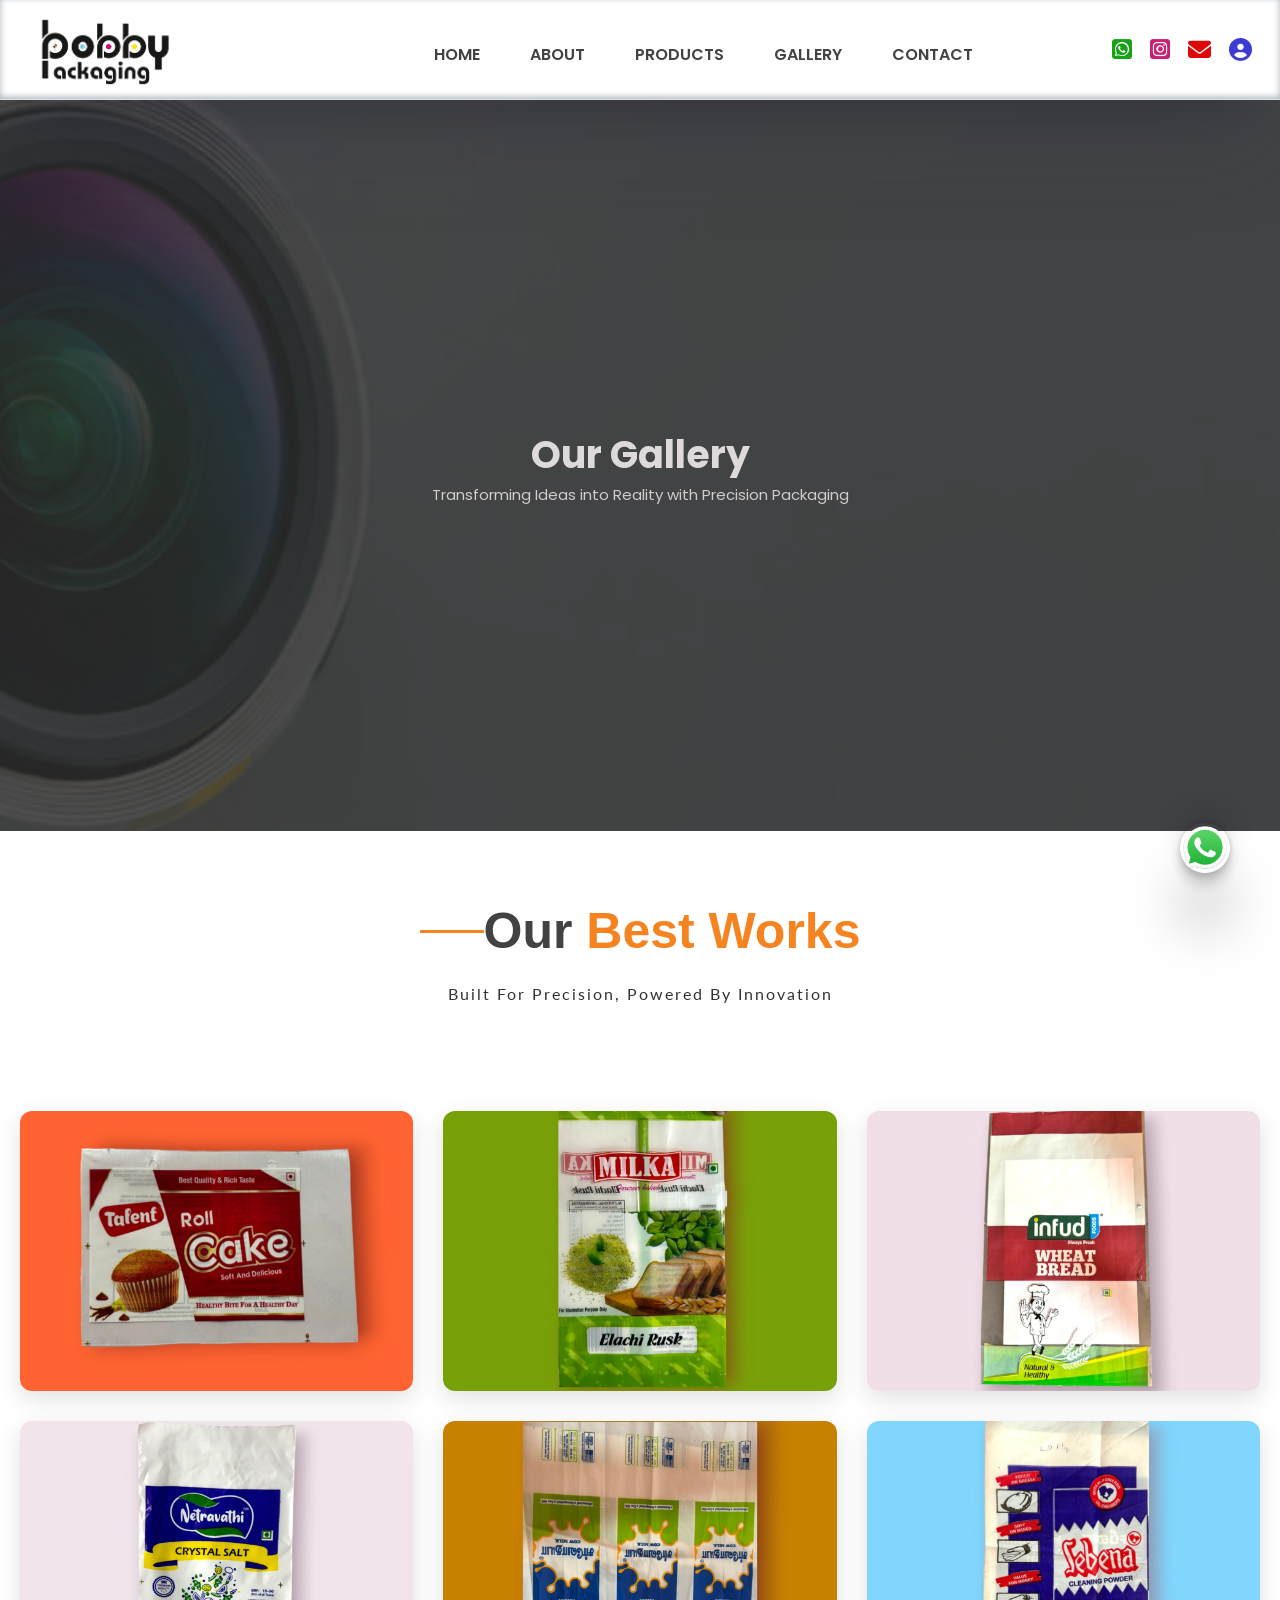
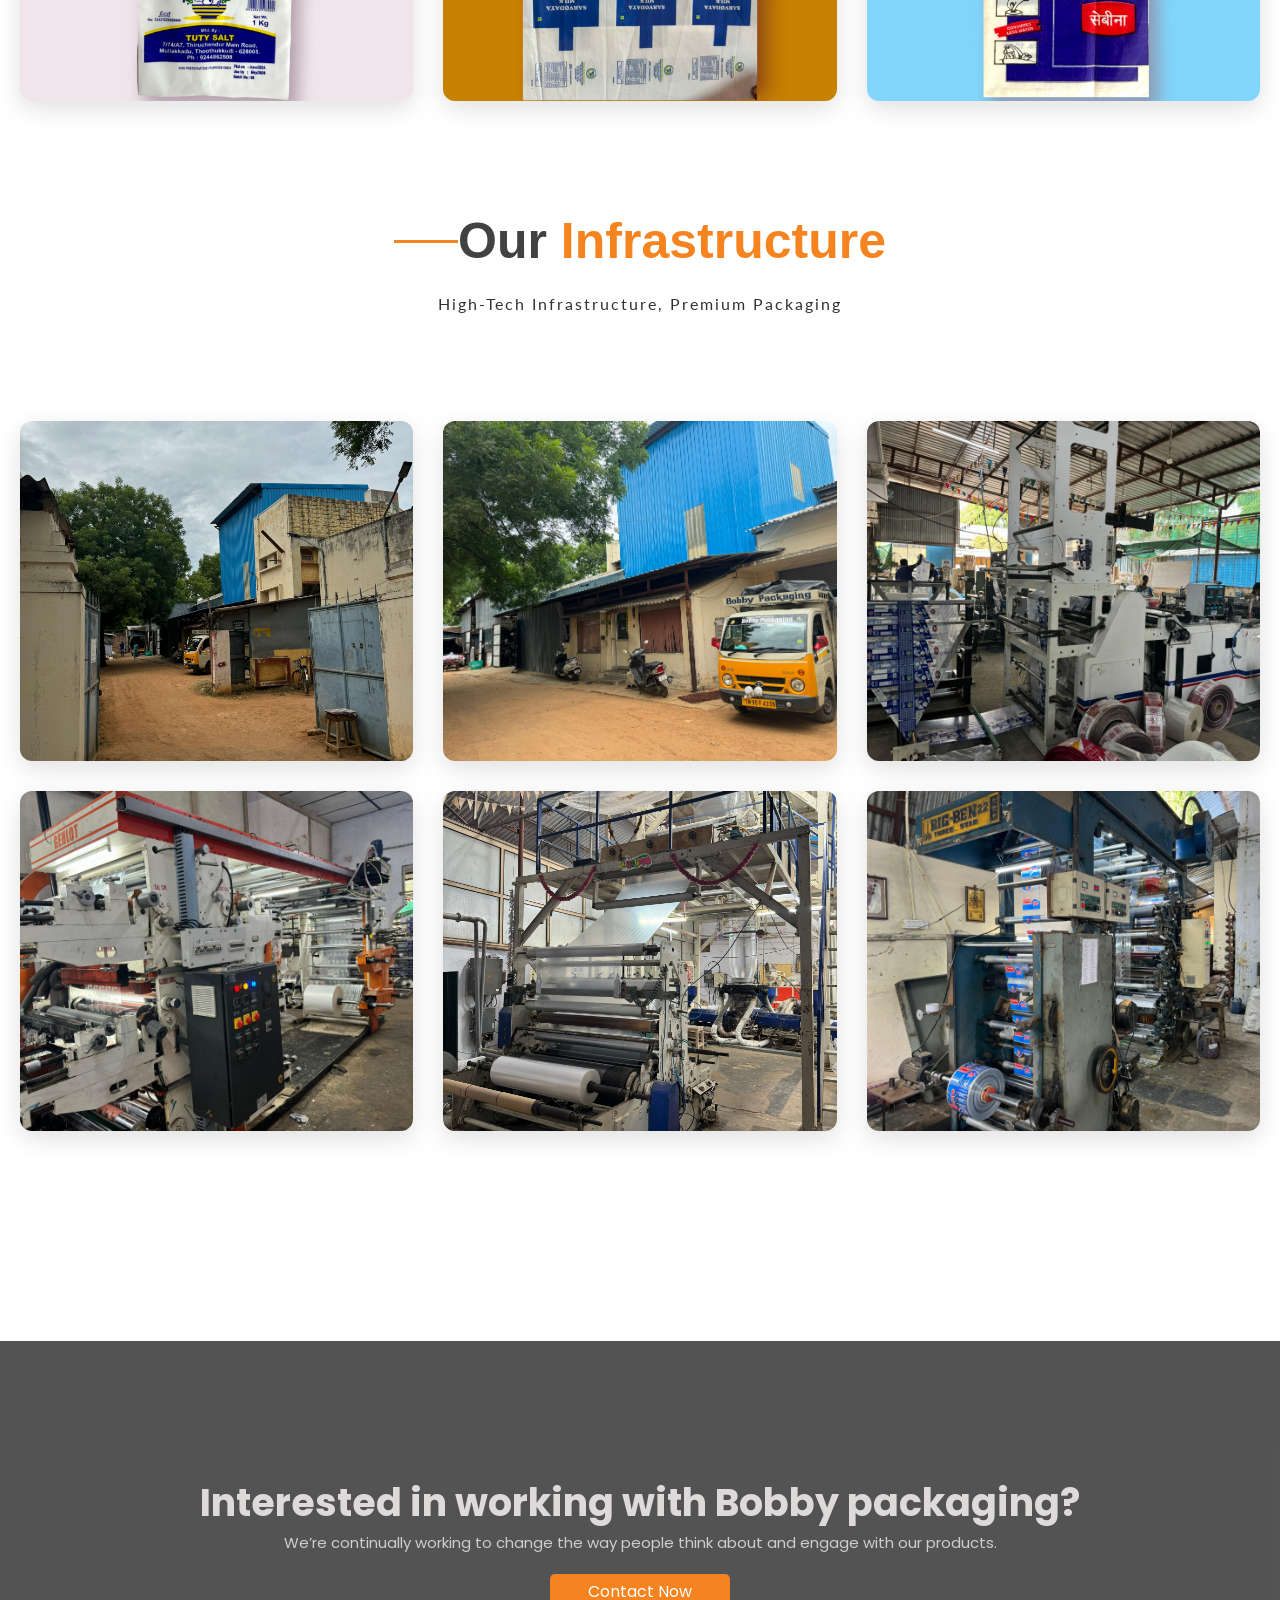
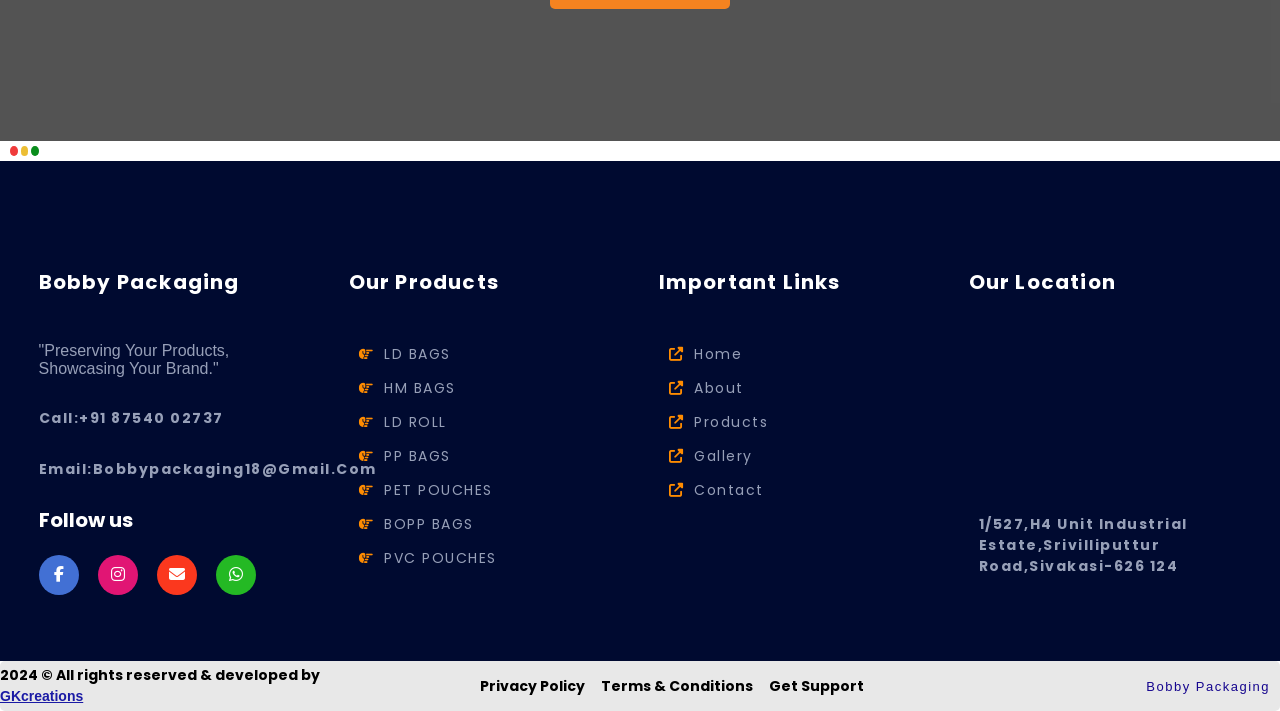
<file: gallery.html>
<!DOCTYPE html>
<html lang="en">
  <head>
    <meta charset="UTF-8" />
    <meta name="viewport" content="width=device-width, initial-scale=1.0" />
    <link rel="icon" type="image/png" href="./assets/img/logo.jpg"/>
    <link
      href="https://fonts.googleapis.com/css2?family=Lato:ital,wght@0,100;0,300;0,400;0,700;0,900;1,100;1,300;1,400;1,700;1,900&display=swap"
      rel="stylesheet"
    />
    <link
      href="https://fonts.googleapis.com/css2?family=Poppins:ital,wght@0,100;0,200;0,300;0,400;0,500;0,600;0,700;0,800;0,900;1,100;1,200;1,300;1,400;1,500;1,600;1,700;1,800;1,900&display=swap"
      rel="stylesheet"
    />
    <link
      rel="stylesheet"
      href="https://cdnjs.cloudflare.com/ajax/libs/font-awesome/6.5.2/css/all.min.css"
      integrity="sha512-SnH5WK+bZxgPHs44uWIX+LLJAJ9/2PkPKZ5QiAj6Ta86w+fsb2TkcmfRyVX3pBnMFcV7oQPJkl9QevSCWr3W6A=="
      crossorigin="anonymous"
      referrerpolicy="no-referrer"
    />
    <link rel="preconnect" href="https://fonts.googleapis.com" />
    <link rel="preconnect" href="https://fonts.gstatic.com" crossorigin />
    <link
      href="https://fonts.googleapis.com/css2?family=Lato:ital,wght@0,100;0,300;0,400;0,700;0,900;1,100;1,300;1,400;1,700;1,900&display=swap"
      rel="stylesheet"
    />
    <link rel="stylesheet" href="./assets/css/gallery.css" />
    <title>Bobby Packaging</title>
  </head>
  <body>
    <div class="whatsapp-icon">
      <a href="https://wa.me/+918754002737/?text=Hello%20there!">
        <img src="./assets/img/WhatsApp_icon.png" />
      </a>
    </div>
    <div class="mobilenav">
      <div class="mobilenavlogo">
          <img src="./assets/img/logobg.png" alt="">
      </div>
      <!-- hamburger menuuu -->

      <nav role="navigation">
      <div id="menuToggle">
        <!--
        A fake / hidden checkbox is used as click reciever,
        so you can use the :checked selector on it.
        -->
        <input type="checkbox" />
        
        <!--
        Some spans to act as a hamburger.
        
        They are acting like a real hamburger,
        not that McDonalds stuff.
        -->
        <span></span>
        <span></span>
        <span></span>
        
        <!--
        Too bad the menu has to be inside of the button
        but hey, it's pure CSS magic.
        -->
        <ul id="menu">
          <a href="./index.html"><li>Home</li></a>
          <a href="./about.html"><li>About</li></a>
          <a href="./product.html"><li>Products</li></a>
          <a href="./gallery.html"><li>Gallery</li></a>
          <a href="./contact.html"><li>Contact Us</li></a>
        </ul>
      </div>
    </nav>
  </div>
    <div class="nav">
      <div class="subnav">
        <div class="logod">
          <img src="./assets/img/logobg.png" alt="" />
        </div>
        <div class="menud">
          <a class="item" href="./index.html">
            <div data-text="Main page" class="linktext">Home</div>
          </a>
          <a class="item" href="./about.html">
            <div data-text="What we do" class="linktext">About</div>
          </a>
          <a class="item" href="./product.html">
            <div data-text="See our works" class="linktext">Products</div>
          </a>

          <a class="item" href="./gallery.html">
            <div data-text="Thoughts" class="linktext">Gallery</div>
          </a>
          <a class="item" href="./contact.html">
            <div data-text="Get in touch" class="linktext">Contact</div>
          </a>
        </div>
        <div class="icond">
          <i class="fa-brands fa-square-whatsapp" id="i1" title="Whatsapp"></i>
          <i
            class="fa-brands fa-square-instagram"
            id="i2"
            title="Instagram"
          ></i>
          <!-- <i class="fa-brands fa-instagram" ></i> -->
          <i class="fa-solid fa-envelope" id="i3" title="Email"></i>
          <i class="fa-solid fa-circle-user" id="i4" title="Contact"></i>
        </div>
      </div>
    </div>
    <div class="contacttt">
        <div class="subcontacttt">
            
            <div class="subcconnn">
                <h1>Our Gallery</h1>
                <p>Transforming Ideas into Reality with Precision Packaging</p>
                <!-- <a href="./contact.html">Contact Now</a> -->
            </div>
        </div>
        <!-- <img src="./assets/img/get-touch-concept-illustration_114360-2586.avif" alt=""> -->
    </div>
    <div class="topheading">
        <div class="topheadingsub1">
          <p></p>
          <h1>Our <span>Best Works</span></h1>
          <!-- <p></p> -->
        </div>
        <div class="topheadingsub">
          <p>Built for Precision, Powered by Innovation</p>
        </div>
      </div>
      <div class="imagal">
        <div class="subimagal">
            
            <div class="i1">
                <img src="./assets/photoroom/snack covers 6.jpg" alt="">
            </div>
            <div class="i1">
                <img src="./assets/photoroom/rusk bags.jpg" alt="">
            </div>
            <div class="i1">
                <img src="./assets/photoroom/bread cover 4.jpg" alt="">
            </div>
            <div class="i1">
              <img src="./assets/photoroom/salt cover.jpg" alt="">
          </div>
            <div class="i1">
              <img src="./assets/photoroom/milk cover 3.jpg" alt="">
          </div>
            
            <div class="i1">
                <img src="./assets/photoroom/detergent bags.jpg" alt="">
            </div>
        </div>
      </div>
      <div class="topheading">
        <div class="topheadingsub1">
          <p></p>
          <h1>Our <span>Infrastructure</span></h1>
          <!-- <p></p> -->
        </div>
        <div class="topheadingsub">
          <p>High-Tech Infrastructure, Premium Packaging</p>
        </div>
      </div>
      <div class="imaggal">
        <div class="subimaggal">
            
            <div class="i11">
                <img src="./assets/infra/mainroadoffice.jpg" alt="">
            </div>
            <div class="i11">
              <img src="./assets/infra/infrastructure.jpg" alt="">
          </div>
            <div class="i11">
                <img src="./assets/infra/machine1.jpg" alt="">
            </div>
            <div class="i11">
                <img src="./assets/infra/machine2.jpg" alt="">
            </div>
            <div class="i11">
                <img src="./assets/infra/machine6.jpg" alt="">
            </div>
            <div class="i11">
                <img src="./assets/infra/machine4.jpg" alt="">
            </div>
        </div>
      </div>
      
    
      
    <div class="sss">

    </div>
    <div class="contactt">
      <div class="subcontactt">
          
          <div class="subcconn">
              <h1>Interested in working with Bobby packaging?</h1>
              <p>We’re continually working to change
                the way people think about and engage with our products.</p>
                <a href="./contact.html">Contact Now</a>
          </div>
      </div>
      <!-- <img src="./assets/img/get-touch-concept-illustration_114360-2586.avif" alt=""> -->
  </div>
  <div class="summa">
    <p></p>
    <p id="np1"></p>
    <p id="np2"></p>
</div>
<div class="footer">
  <div class="subfooter">
      <div class="fdiv">
          <div class="minicon">
              <div class="con2">
                  <h2>Bobby Packaging</h2>
              </div>
              <div class="cons">
                 <p>"Preserving your products,
                  showcasing your brand."</p>
                  <h2>call:+91 87540 02737</h2>
                      <h2>Email:bobbypackaging18@gmail.com</h2>

              </div>
              <div class="footer-social-icon">
                  <span>Follow us</span>
                  <a href="#"><i class="fab fa-facebook-f facebook-bg"></i></a>
                  <a href="#"><i class="fab fa-instagram instagram-bg"></i></i></a>
                  <a href="mailto:bobbypackaging18@gmail.com"><i class="fa-solid fa-envelope google-bg"></i></a>
                  <a href="https://wa.me/8754002737?text=Hello%20there"><i class="fa-brands fa-whatsapp whatsapp-bg"></i></a>
              </div>
          </div>
          <div class="minicon">
              <div class="con2">
                  <h2>Our Products</h2>
              </div>
              <div class="con3">
                  <a href="./products.html"><i class="fa-solid fa-hand-point-right"></i>LD BAGS</a>
                  <a href="./products.html"><i class="fa-solid fa-hand-point-right"></i>HM BAGS</a>
                  <a href="./products.html"><i class="fa-solid fa-hand-point-right"></i>LD ROLL</a>
                  <a href="./products.html"><i class="fa-solid fa-hand-point-right"></i>PP BAGS</a>
                  <a href="./products.html"><i class="fa-solid fa-hand-point-right"></i>PET POUCHES</a>
                  <a href="./products.html"><i class="fa-solid fa-hand-point-right"></i>BOPP BAGS</a>
                  <a href="./products.html"><i class="fa-solid fa-hand-point-right"></i>PVC POUCHES</a>
              
              </div>
          </div>
          <div class="minicon">
              <div class="con2">
                  <h2>Important Links</h2>
              </div>
              <div class="con3">
                  <a href="./index.html"><i class="fa-solid fa-up-right-from-square"></i>Home</a>
                  <a href="./about.html"><i class="fa-solid fa-up-right-from-square"></i>About</a>
                  <a href="./product.html"><i class="fa-solid fa-up-right-from-square"></i>Products</a>
                  <a href="./gallery.html"><i class="fa-solid fa-up-right-from-square"></i>Gallery</a>
                  <a href="./contact.html"><i class="fa-solid fa-up-right-from-square"></i>Contact</a>
              </div>
          </div>
          <div class="minicon">
              <div class="con2">
                  <h2>Our Location</h2>
              </div>
              <div class="subcon2">
                  <div class="subcon3">
                    <iframe src="https://www.google.com/maps/embed?pb=!1m18!1m12!1m3!1d3935.47135001233!2d77.76955991111463!3d9.467666481927916!2m3!1f0!2f0!3f0!3m2!1i1024!2i768!4f13.1!3m3!1m2!1s0x3b06cf5bdef1fb23%3A0x1f33c1504021b47e!2sBobby%20Packaging!5e0!3m2!1sen!2sin!4v1718764469270!5m2!1sen!2sin"  style="border:0;" allowfullscreen="" loading="lazy" referrerpolicy="no-referrer-when-downgrade"></iframe>
          
          
                      <h2>1/527,H4 Unit Industrial Estate,Srivilliputtur Road,Sivakasi-626 124</h2>
                      

                  </div>
                  
              </div>
          </div>
      </div>
      
  </div>
</div>
<div class="seconddiv">
    <div class="copy">
        <h2>2024 &#169 All rights reserved & developed by<span> <a href="https://wa.me/7904303676/">GKcreations</a></span></h2>
    </div>
    <div class="copy1">
        <h2>Privacy Policy</h2>
        <h2>Terms & Conditions</h2>
        <h2>Get Support</h2>
    </div>
    <div class="copy2">
        <a href="">Bobby Packaging</a>
    </div>
</div>
  </body>
</html>
</file>
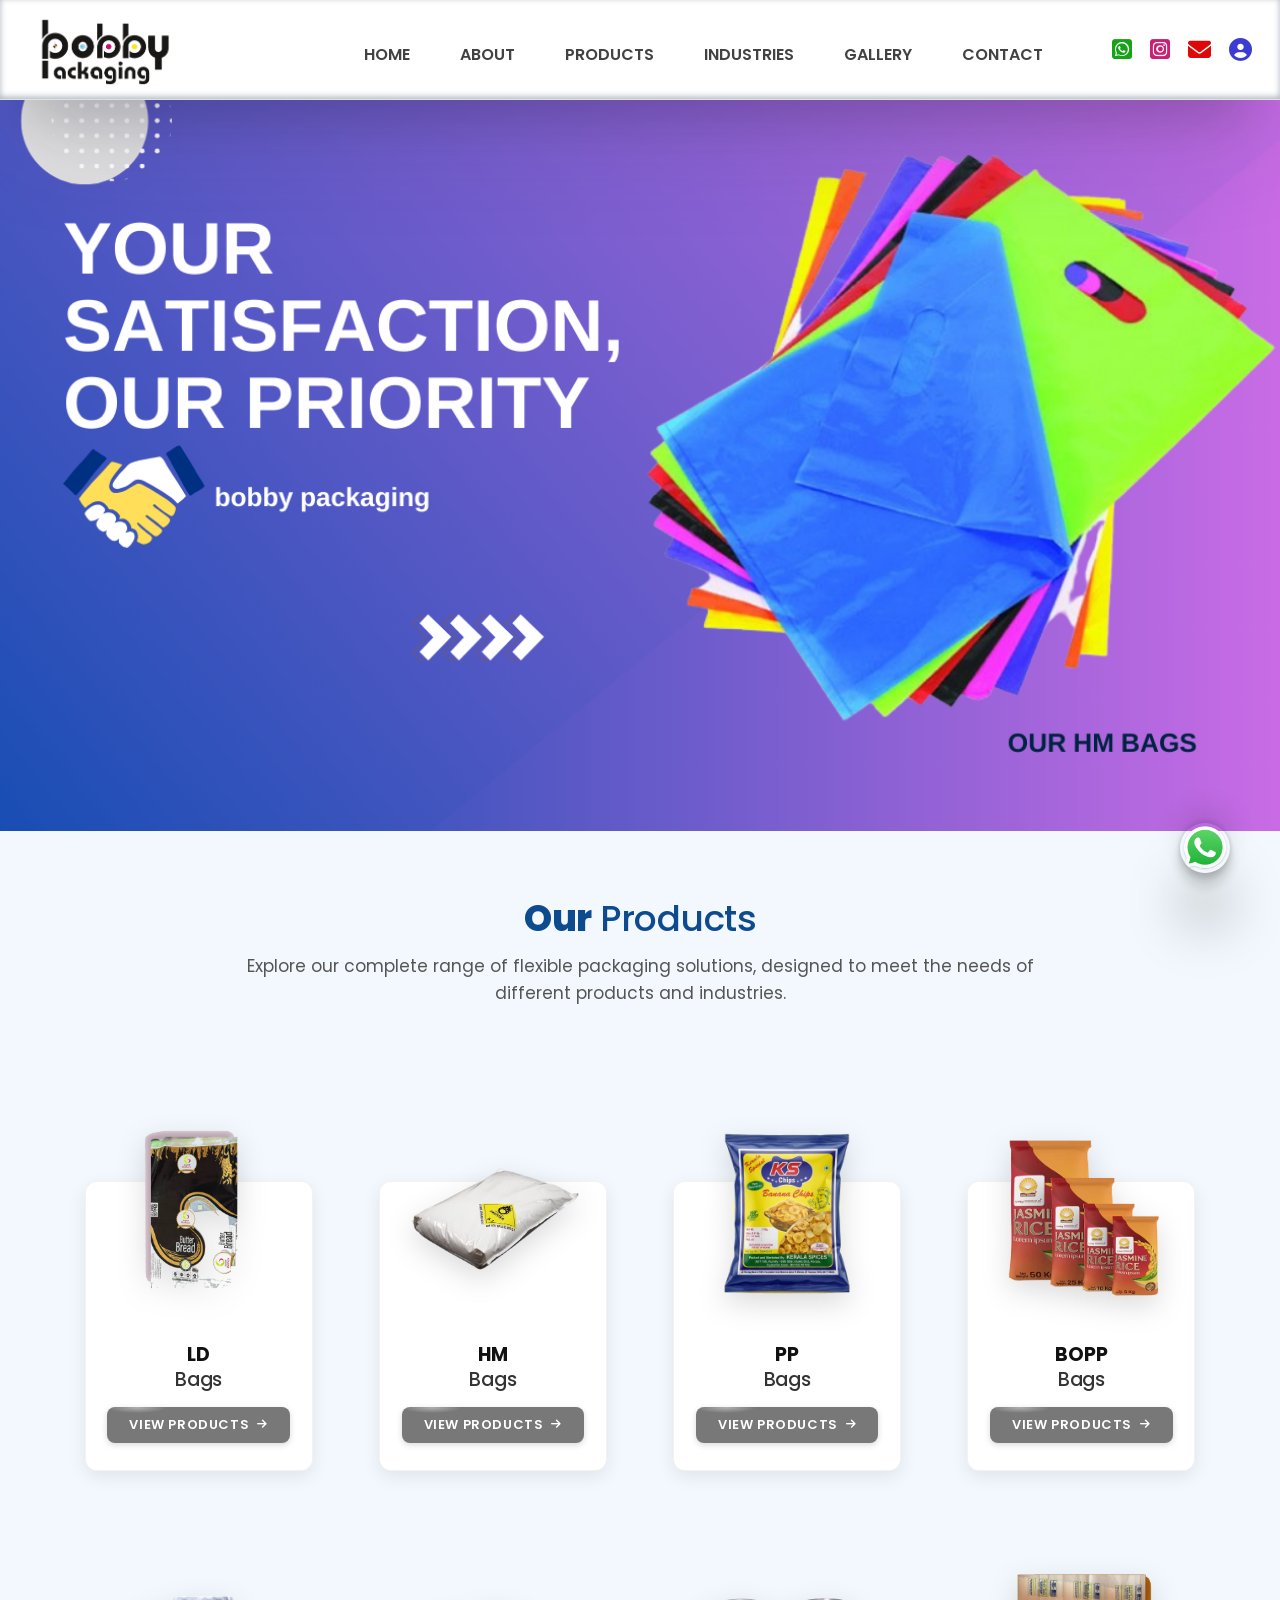
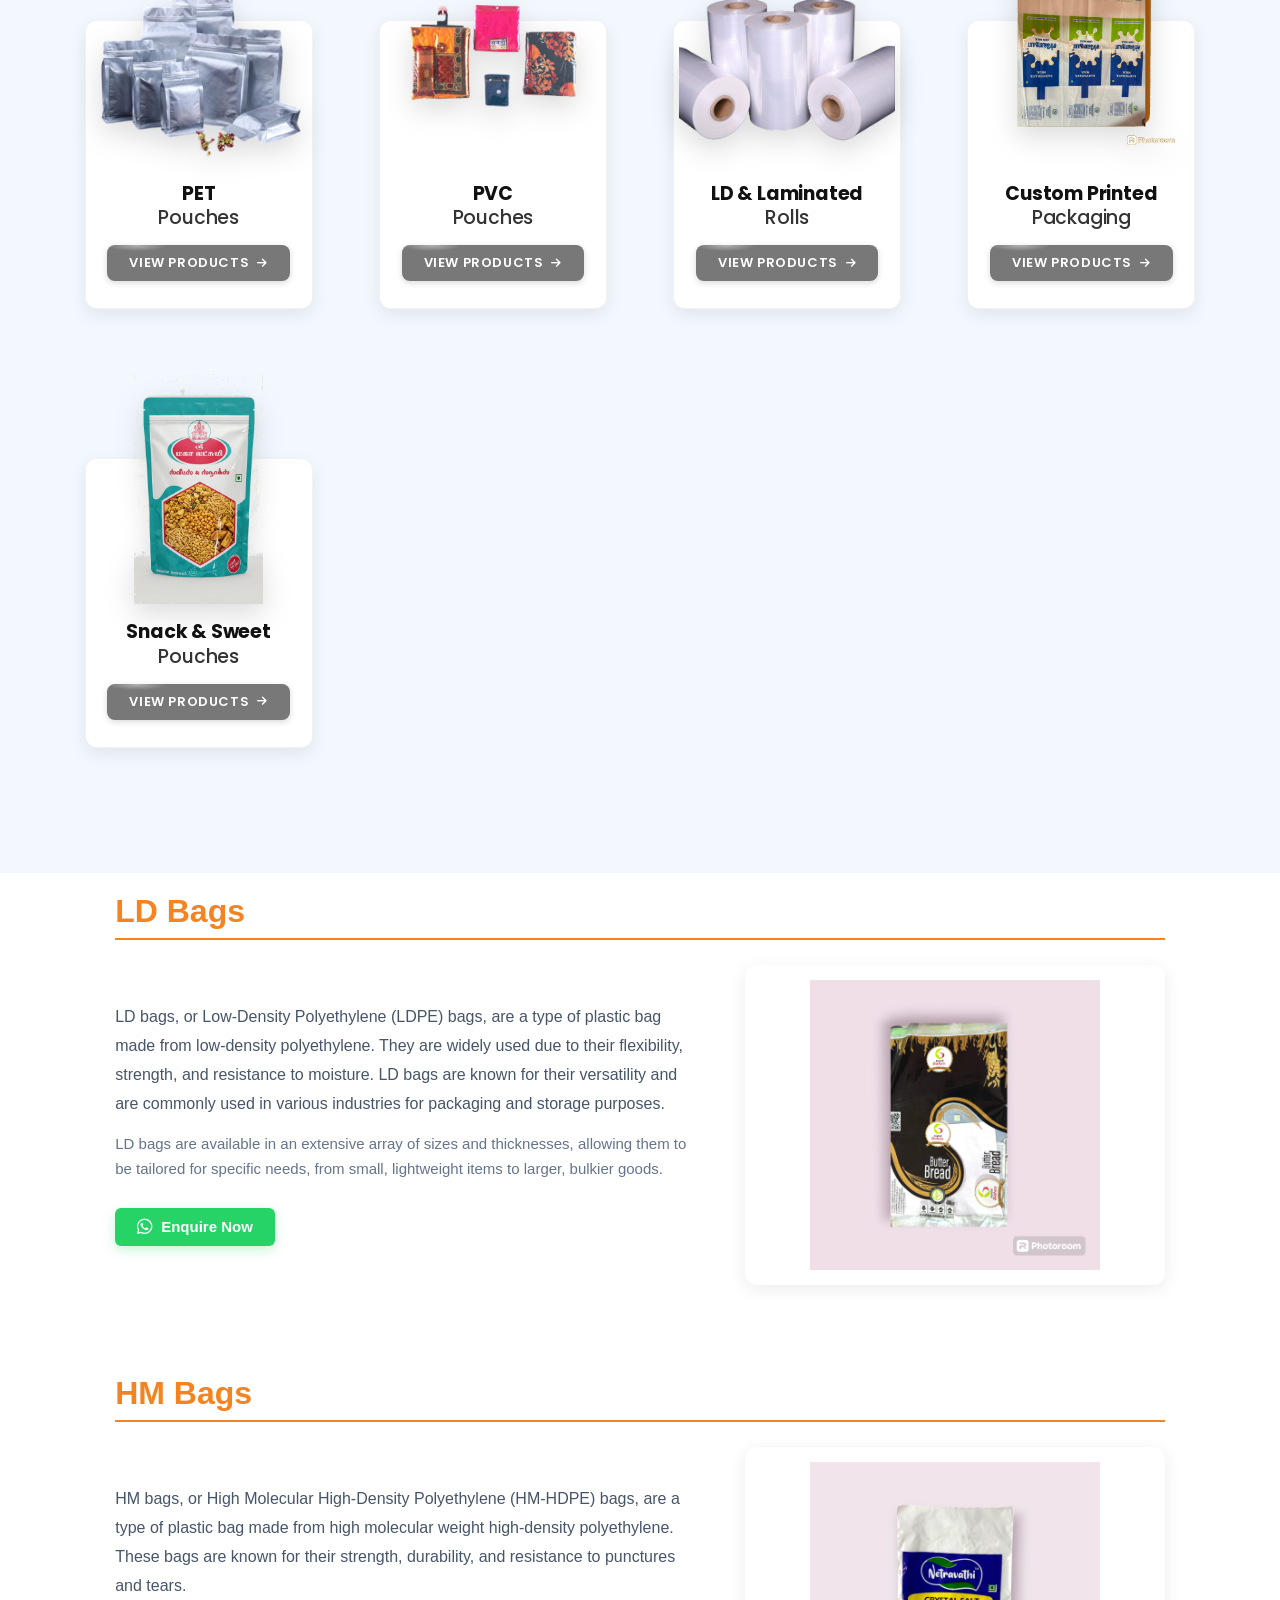
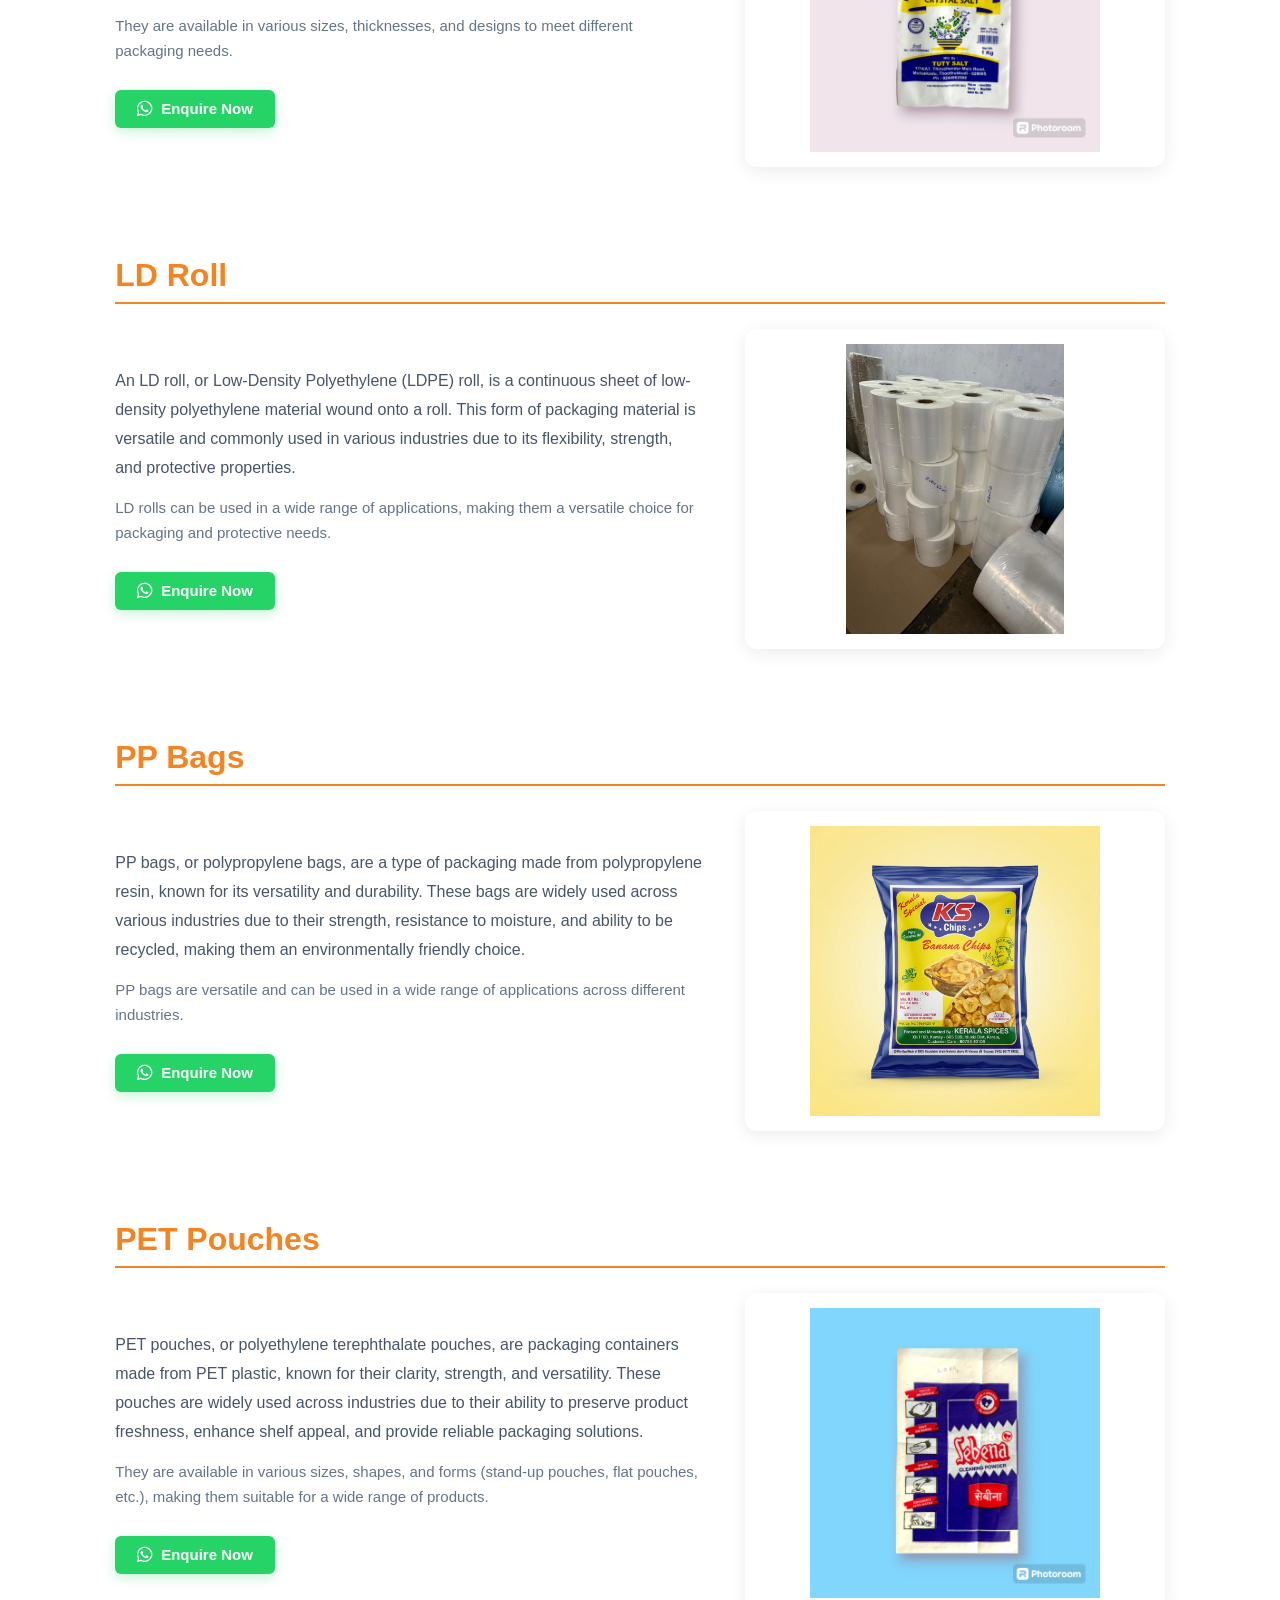
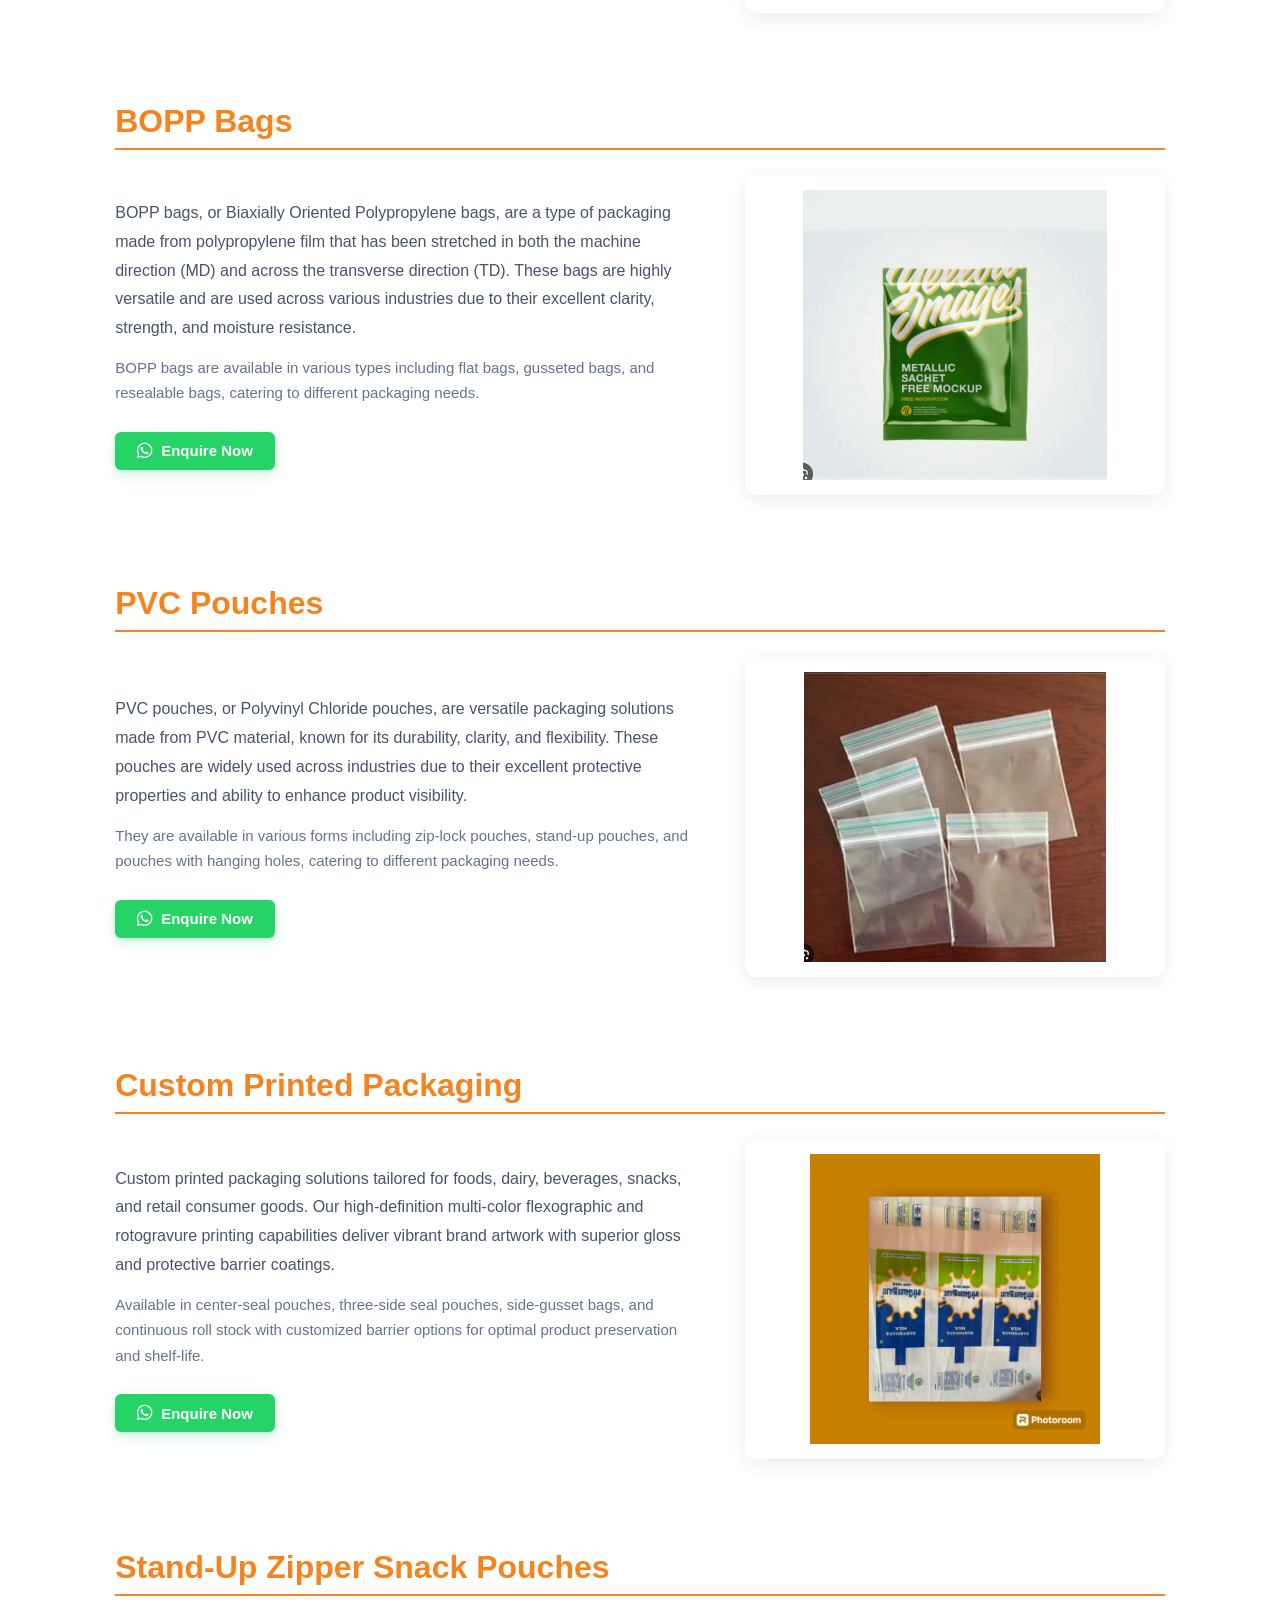
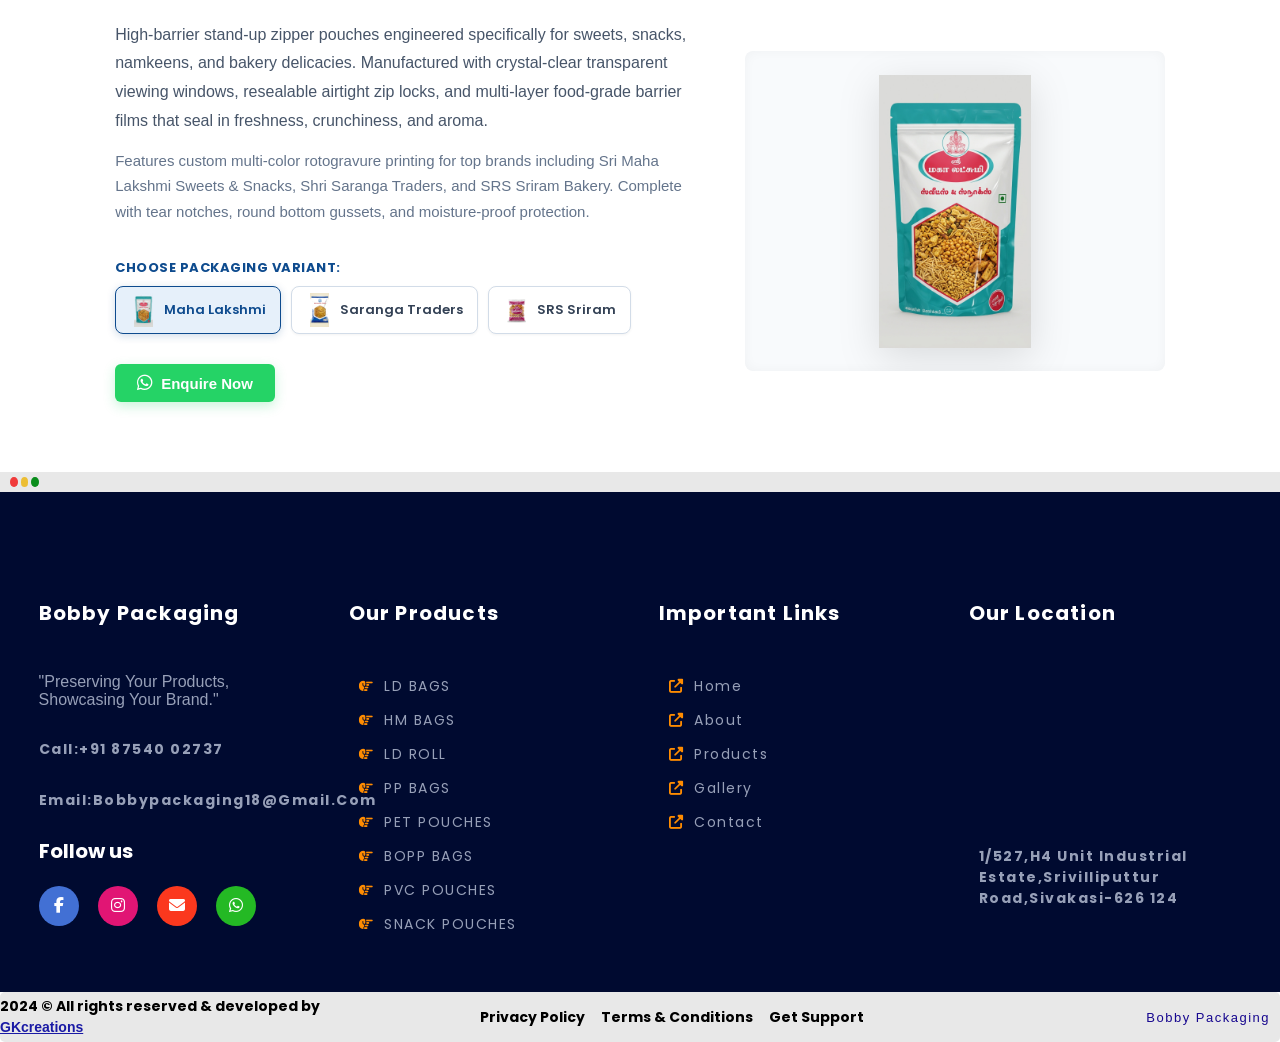
<file: product.html>
<!DOCTYPE html>
<html lang="en">
  <head>
    <meta charset="UTF-8" />
    <meta name="viewport" content="width=device-width, initial-scale=1.0" />
    <!-- <link rel="stylesheet" href="./about.js"> -->
    <link rel="icon" type="image/png" href="./assets/img/logo.jpg"/>
    <link
      href="https://fonts.googleapis.com/css2?family=Lato:ital,wght@0,100;0,300;0,400;0,700;0,900;1,100;1,300;1,400;1,700;1,900&display=swap"
      rel="stylesheet"
    />
    <link
      href="https://fonts.googleapis.com/css2?family=Poppins:ital,wght@0,100;0,200;0,300;0,400;0,500;0,600;0,700;0,800;0,900;1,100;1,200;1,300;1,400;1,500;1,600;1,700;1,800;1,900&display=swap"
      rel="stylesheet"
    />
    <link
      rel="stylesheet"
      href="https://cdnjs.cloudflare.com/ajax/libs/font-awesome/6.5.2/css/all.min.css"
      integrity="sha512-SnH5WK+bZxgPHs44uWIX+LLJAJ9/2PkPKZ5QiAj6Ta86w+fsb2TkcmfRyVX3pBnMFcV7oQPJkl9QevSCWr3W6A=="
      crossorigin="anonymous"
      referrerpolicy="no-referrer"
    />
    <link rel="preconnect" href="https://fonts.googleapis.com" />
    <link rel="preconnect" href="https://fonts.gstatic.com" crossorigin />
    <link
      href="https://fonts.googleapis.com/css2?family=Lato:ital,wght@0,100;0,300;0,400;0,700;0,900;1,100;1,300;1,400;1,700;1,900&display=swap"
      rel="stylesheet"
    />
    <link rel="stylesheet" href="./assets/css/product.css" />
    <link rel="stylesheet" href="./assets/css/mtc-showcase.css" />
    <title>Bobby Packaging</title>
  </head>
  <body>
    <div class="whatsapp-icon">
        <a href="https://wa.me/+918754002737/?text=Hello%20there!">
          <img src="./assets/img/WhatsApp_icon.png" />
        </a>
      </div>
    <div class="mobilenav">
        <div class="mobilenavlogo">
            <img src="./assets/img/logobg.png" alt="">
        </div>
        <!-- hamburger menuuu -->
  
        <nav role="navigation">
        <div id="menuToggle">
          <!--
          A fake / hidden checkbox is used as click reciever,
          so you can use the :checked selector on it.
          -->
          <input type="checkbox" />
          
          <!--
          Some spans to act as a hamburger.
          
          They are acting like a real hamburger,
          not that McDonalds stuff.
          -->
          <span></span>
          <span></span>
          <span></span>
          
          <!--
          Too bad the menu has to be inside of the button
          but hey, it's pure CSS magic.
          -->
          <ul id="menu">
            <a href="./index.html"><li>Home</li></a>
            <a href="./about.html"><li>About</li></a>
            <a href="./product.html"><li>Products</li></a>
            <a href="./index.html#industries"><li>Industries</li></a>
            <a href="./gallery.html"><li>Gallery</li></a>
            <a href="./contact.html"><li>Contact Us</li></a>
          </ul>
        </div>
      </nav>
    </div>
    <div class="nav">
      <div class="subnav">
        <div class="logod">
          <img src="./assets/img/logobg.png" alt="" />
        </div>
        <div class="menud">
          <a class="item" href="./index.html">
            <div data-text="Main page" class="linktext">Home</div>
          </a>
          <a class="item" href="./about.html">
            <div data-text="What we do" class="linktext">About</div>
          </a>
          <a class="item" href="./product.html">
            <div data-text="See our works" class="linktext">Products</div>
          </a>
          <a class="item" href="./index.html#industries">
            <div data-text="Industries" class="linktext">Industries</div>
          </a>
          <a class="item" href="./gallery.html">
            <div data-text="Thoughts" class="linktext">Gallery</div>
          </a>
          <a class="item" href="./contact.html">
            <div data-text="Get in touch" class="linktext">Contact</div>
          </a>
        </div>
        <div class="icond">
          <i class="fa-brands fa-square-whatsapp" id="i1" title="Whatsapp"></i>
          <i
            class="fa-brands fa-square-instagram"
            id="i2"
            title="Instagram"
          ></i>
          <!-- <i class="fa-brands fa-instagram" ></i> -->
          <i class="fa-solid fa-envelope" id="i3" title="Email"></i>
          <i class="fa-solid fa-circle-user" id="i4" title="Contact"></i>
        </div>
      </div>
    </div>
   
   
    
      <div class="sum">
        <!-- <h1>hello worl</h1> -->
        <img src="./assets/img/3.png" alt="" />
      </div>
      <!-- MTC Polymers Inspired Product Category Showcase Section -->
      <section class="mtc-showcase-section" id="product-showcase">
        <div class="mtc-container">
          <div class="mtc-section-header">
            <h2><b>Our</b> Products</h2>
            <p>Explore our complete range of flexible packaging solutions, designed to meet the needs of different products and industries.</p>
          </div>

          <div class="mtc-plist">
            <!-- 1. LD Bags -->
            <div class="mtc-pgroup" data-category="ld-bags">
              <div class="mtc-pimg">
                <img src="./assets/img/ld_bread_cover_cutout.png" alt="LD Bags" width="260" height="240" loading="lazy">
              </div>
              <div class="mtc-pdesc">
                <h3><b>LD</b> Bags</h3>
                <span class="mtc-cbtn">
                  View Products
                  <i class="fa-solid fa-arrow-right"></i>
                </span>
              </div>
            </div>

            <!-- 2. HM Bags -->
            <div class="mtc-pgroup" data-category="hm-bags">
              <div class="mtc-pimg">
                <img src="./assets/img/hm_bags_-removebg-preview.png" alt="HM Bags" width="260" height="240" loading="lazy">
              </div>
              <div class="mtc-pdesc">
                <h3><b>HM</b> Bags</h3>
                <span class="mtc-cbtn">
                  View Products
                  <i class="fa-solid fa-arrow-right"></i>
                </span>
              </div>
            </div>

            <!-- 3. PP Bags -->
            <div class="mtc-pgroup" data-category="pp-bags">
              <div class="mtc-pimg">
                <img src="./assets/img/pp_snack_cover_cutout.png" alt="PP Bags - Snack Packaging" width="260" height="240" loading="lazy">
              </div>
              <div class="mtc-pdesc">
                <h3><b>PP</b> Bags</h3>
                <span class="mtc-cbtn">
                  View Products
                  <i class="fa-solid fa-arrow-right"></i>
                </span>
              </div>
            </div>

            <!-- 4. BOPP Bags -->
            <div class="mtc-pgroup" data-category="bopp-bags">
              <div class="mtc-pimg">
                <img src="./assets/img/bopp_bags-removebg-preview.png" alt="BOPP Bags" width="260" height="240" loading="lazy">
              </div>
              <div class="mtc-pdesc">
                <h3><b>BOPP</b> Bags</h3>
                <span class="mtc-cbtn">
                  View Products
                  <i class="fa-solid fa-arrow-right"></i>
                </span>
              </div>
            </div>

            <!-- 5. PET Pouches -->
            <div class="mtc-pgroup" data-category="pet-pouches">
              <div class="mtc-pimg">
                <img src="./assets/img/pet pouches.png" alt="PET Pouches" width="260" height="240" loading="lazy">
              </div>
              <div class="mtc-pdesc">
                <h3><b>PET</b> Pouches</h3>
                <span class="mtc-cbtn">
                  View Products
                  <i class="fa-solid fa-arrow-right"></i>
                </span>
              </div>
            </div>

            <!-- 6. PVC Pouches -->
            <div class="mtc-pgroup" data-category="pvc-pouches">
              <div class="mtc-pimg">
                <img src="./assets/img/pvc-transparent-pouch-removebg-preview.png" alt="PVC Pouches" width="260" height="240" loading="lazy">
              </div>
              <div class="mtc-pdesc">
                <h3><b>PVC</b> Pouches</h3>
                <span class="mtc-cbtn">
                  View Products
                  <i class="fa-solid fa-arrow-right"></i>
                </span>
              </div>
            </div>

            <!-- 7. LD & Laminated Rolls -->
            <div class="mtc-pgroup" data-category="ld-roll">
              <div class="mtc-pimg">
                <img src="./assets/img/ld_roll-removebg-preview.png" alt="LD & Laminated Rolls" width="260" height="240" loading="lazy">
              </div>
              <div class="mtc-pdesc">
                <h3><b>LD & Laminated</b> Rolls</h3>
                <span class="mtc-cbtn">
                  View Products
                  <i class="fa-solid fa-arrow-right"></i>
                </span>
              </div>
            </div>

            <!-- 8. Custom Printed Packaging -->
            <div class="mtc-pgroup" data-category="custom-printed">
              <div class="mtc-pimg">
                <img src="./assets/img/custom_printed_milk_cutout.png" alt="Custom Printed Packaging" width="260" height="240" loading="lazy">
              </div>
              <div class="mtc-pdesc">
                <h3><b>Custom Printed</b> Packaging</h3>
                <span class="mtc-cbtn">
                  View Products
                  <i class="fa-solid fa-arrow-right"></i>
                </span>
              </div>
            </div>

            <!-- 9. Stand-Up Zipper Snack Pouches -->
            <div class="mtc-pgroup" data-category="snack-pouches">
              <div class="mtc-pimg">
                <img src="./assets/img/sri_mahalakshmi_snack_cutout.png" alt="Stand-Up Zipper Snack Pouches" width="260" height="240" loading="lazy">
              </div>
              <div class="mtc-pdesc">
                <h3><b>Snack & Sweet</b> Pouches</h3>
                <span class="mtc-cbtn">
                  View Products
                  <i class="fa-solid fa-arrow-right"></i>
                </span>
              </div>
            </div>
          </div>

          <!-- Interactive Filter Status Bar -->
          <div class="mtc-filter-bar" id="mtc-filter-bar" style="display: none;">
            <div class="mtc-filter-status">
              <span>Showing:</span>
              <span class="mtc-filter-badge" id="mtc-filter-badge">All Products</span>
            </div>
            <button class="mtc-filter-reset" id="mtc-filter-reset" type="button">
              <i class="fa-solid fa-arrow-rotate-left"></i> Return to All Categories
            </button>
          </div>
        </div>
      </section>

      <div class="p1" id="cat-ld-bags" data-category="ld-bags">
        <div class="p2">
            <div class="subp1">
                <h2>LD Bags</h2>
            </div>
            <div class="subp2">
                <div class="subp22">
                    <div class="subtext1">
                        <p>
                            LD bags, or Low-Density Polyethylene (LDPE) bags, are a type of plastic bag made from low-density polyethylene. They are widely used due to their flexibility, strength, and resistance to moisture. LD bags are known for their versatility and are commonly used in various industries for packaging and storage purposes.
                        </p>    
                    </div>
                    <div class="subtext2">
                        <p>
                            LD bags are available in an extensive array of sizes and thicknesses, allowing them to be tailored for specific needs, from small, lightweight items to larger, bulkier goods.
                        </p>
                </div>
                <div class="bt">
                    <a href="https://wa.me/+918754002737?text=I'm%20interested%20in%20your%20LD%20BAGS%20Product"><i class="fa-brands fa-whatsapp"></i>Enquire Now</a>
                </div>
                </div>
                <div class="subp23">
                    <img src="./assets/photoroom/bread cover 3.jpg" alt="">
                </div>
            </div>
        </div>
      </div>
      <div class="sp">

      </div>
      <div class="p1" id="cat-hm-bags" data-category="hm-bags">
        <div class="p2">
            <div class="subp1">
                <h2>HM Bags</h2>
            </div>
            <div class="subp2">
                <div class="subp22">
                    <div class="subtext1">
                        <p>HM bags, or High Molecular High-Density Polyethylene (HM-HDPE) bags, are a type of plastic bag made from high molecular weight high-density polyethylene. These bags are known for their strength, durability, and resistance to punctures and tears.</p>
                    </div>
                    <div class="subtext2">
                        <p>They are available in various sizes, thicknesses, and designs to meet different packaging needs.</p>
                    </div>
                    <div class="bt">
                        <a href="https://wa.me/+918754002737?text=I'm%20interested%20in%20your%20HM%20BAGS%20Product"><i class="fa-brands fa-whatsapp"></i>Enquire Now</a>
                    </div>
                </div>
                <div class="subp23">
                    <img src="./assets/photoroom/salt cover.jpg" alt="">
                </div>
            </div>
        </div>
      </div>
      <div class="sp">

      </div>
      <div class="p1" id="cat-ld-roll" data-category="ld-roll">
        <div class="p2">
            <div class="subp1">
                <h2>LD Roll</h2>
            </div>
            <div class="subp2">
                <div class="subp22">
                    <div class="subtext1">
                    <p>
                        An LD roll, or Low-Density Polyethylene (LDPE) roll, is a continuous sheet of low-density polyethylene material wound onto a roll. This form of packaging material is versatile and commonly used in various industries due to its flexibility, strength, and protective properties.
                    </p>    
                    </div>
                    <div class="subtext2">
                    <p>LD rolls can be used in a wide range of applications, making them a versatile choice for packaging and protective needs.</p>    
                    </div>
                    <div class="bt">
                        <a href="https://wa.me/+918754002737?text=I'm%20interested%20in%20your%20LD%20ROLL%20Product"><i class="fa-brands fa-whatsapp"></i>Enquire Now</a>
                    </div>
                </div>
                <div class="subp23">
                    <img src="./assets/infra/ld roll3.jpg" alt="">
                </div>
            </div>
        </div>
      </div>
      <div class="sp">

      </div>
      <div class="p1" id="cat-pp-bags" data-category="pp-bags">
        <div class="p2">
            <div class="subp1">
                <h2>PP Bags</h2>
            </div>
            <div class="subp2">
                <div class="subp22">
                    <div class="subtext1">
                    <p>PP bags, or polypropylene bags, are a type of packaging made from polypropylene resin, known for its versatility and durability. These bags are widely used across various industries due to their strength, resistance to moisture, and ability to be recycled, making them an environmentally friendly choice.</p>    
                    </div>
                    <div class="subtext2">
                        <p>
                            PP bags are versatile and can be used in a wide range of applications across different industries.
                        </p></div>
                        <div class="bt">
                            <a href="https://wa.me/+918754002737?text=I'm%20interested%20in%20your%20PP%20BAGS%20Product"><i class="fa-brands fa-whatsapp"></i>Enquire Now</a>
                        </div>
                </div>
                <div class="subp23">
                    <img src="./assets/photoroom/snack cover 4.jpg" alt="Filled Banana Chips Snack Packaging Pouch">
                </div>
            </div>
        </div>
      </div>
      <div class="sp">

      </div>
      <div class="p1" id="cat-pet-pouches" data-category="pet-pouches">
        <div class="p2">
            <div class="subp1">
                <h2>PET Pouches</h2>
            </div>
            <div class="subp2">
                <div class="subp22">
                    <div class="subtext1">
                    <p>
                        PET pouches, or polyethylene terephthalate pouches, are packaging containers made from PET plastic, known for their clarity, strength, and versatility. These pouches are widely used across industries due to their ability to preserve product freshness, enhance shelf appeal, and provide reliable packaging solutions.
                    </p>    
                    </div>
                    <div class="subtext2">
                    <p>They are available in various sizes, shapes, and forms (stand-up pouches, flat pouches, etc.), making them suitable for a wide range of products.</p>    
                    </div>
                    <div class="bt">
                        <a href="https://wa.me/+918754002737?text=I'm%20interested%20in%20your%20PET%20POUCHES%20Product"><i class="fa-brands fa-whatsapp"></i>Enquire Now</a>
                    </div>
                </div>
                <div class="subp23">
                    <img src="./assets/photoroom/detergent bags.jpg" alt="">
                </div>
            </div>
        </div>
      </div>
      <div class="sp">
        
      </div>
      <div class="p1" id="cat-bopp-bags" data-category="bopp-bags">
        <div class="p2">
            <div class="subp1">
                <h2>BOPP Bags</h2>
            </div>
            <div class="subp2">
                <div class="subp22">
                    <div class="subtext1">
                    <p>BOPP bags, or Biaxially Oriented Polypropylene bags, are a type of packaging made from polypropylene film that has been stretched in both the machine direction (MD) and across the transverse direction (TD). These bags are highly versatile and are used across various industries due to their excellent clarity, strength, and moisture resistance.</p>    
                    </div>
                    <div class="subtext2">
                    <p>BOPP bags are available in various types including flat bags, gusseted bags, and resealable bags, catering to different packaging needs.</p>    
                    </div>
                    <div class="bt">
                        <a href="https://wa.me/+918754002737?text=I'm%20interested%20in%20your%20BOPP%20BAGS%20Product"><i class="fa-brands fa-whatsapp"></i>Enquire Now</a>
                    </div>
                </div>
                <div class="subp23">
                    <img src="./assets/img/boppbag2.png" alt="">
                </div>
            </div>
        </div>
      </div>
      <div class="sp">

      </div>
      <div class="p1" id="cat-pvc-pouches" data-category="pvc-pouches">
        <div class="p2">
            <div class="subp1">
                <h2>PVC Pouches</h2>
            </div>
            <div class="subp2">
                <div class="subp22">
                    <div class="subtext1">
                    <p>PVC pouches, or Polyvinyl Chloride pouches, are versatile packaging solutions made from PVC material, known for its durability, clarity, and flexibility. These pouches are widely used across industries due to their excellent protective properties and ability to enhance product visibility.</p>    
                    </div>
                    <div class="subtext2">
                    <p>They are available in various forms including zip-lock pouches, stand-up pouches, and pouches with hanging holes, catering to different packaging needs.</p>    
                    </div>
                    <div class="bt">
                        <a href="https://wa.me/+918754002737?text=I'm%20interested%20in%20your%20PVC%20POUCHES%20Product"><i class="fa-brands fa-whatsapp"></i>Enquire Now</a>
                    </div>
                </div>
                <div class="subp23">
                    <img src="./assets/img/pvcpouches.png" alt="">
                </div>
            </div>
        </div>
      </div>
      <div class="sp">

      </div>
      <div class="p1" id="cat-custom-printed" data-category="custom-printed">
        <div class="p2">
            <div class="subp1">
                <h2>Custom Printed Packaging</h2>
            </div>
            <div class="subp2">
                <div class="subp22">
                    <div class="subtext1">
                    <p>
                        Custom printed packaging solutions tailored for foods, dairy, beverages, snacks, and retail consumer goods. Our high-definition multi-color flexographic and rotogravure printing capabilities deliver vibrant brand artwork with superior gloss and protective barrier coatings.
                    </p>    
                    </div>
                    <div class="subtext2">
                    <p>Available in center-seal pouches, three-side seal pouches, side-gusset bags, and continuous roll stock with customized barrier options for optimal product preservation and shelf-life.</p>    
                    </div>
                    <div class="bt">
                        <a href="https://wa.me/+918754002737?text=I'm%20interested%20in%20your%20CUSTOM%20PRINTED%20PACKAGING%20Product"><i class="fa-brands fa-whatsapp"></i>Enquire Now</a>
                    </div>
                </div>
                <div class="subp23">
                    <img src="./assets/photoroom/milk cover 3.jpg" alt="Custom Printed Packaging">
                </div>
            </div>
        </div>
      </div>
      <div class="sp">

      </div>

      <!-- 9. Stand-Up Zipper Snack Pouches -->
      <div class="p1" id="cat-snack-pouches" data-category="snack-pouches">
        <div class="p2">
            <div class="subp1">
                <h2 id="snack-pouch-heading">Stand-Up Zipper Snack Pouches</h2>
            </div>
            <div class="subp2">
                <div class="subp22">
                    <div class="subtext1">
                    <p id="snack-pouch-desc1">
                        High-barrier stand-up zipper pouches engineered specifically for sweets, snacks, namkeens, and bakery delicacies. Manufactured with crystal-clear transparent viewing windows, resealable airtight zip locks, and multi-layer food-grade barrier films that seal in freshness, crunchiness, and aroma.
                    </p>    
                    </div>
                    <div class="subtext2">
                    <p id="snack-pouch-desc2">
                        Features custom multi-color rotogravure printing for top brands including Sri Maha Lakshmi Sweets & Snacks, Shri Saranga Traders, and SRS Sriram Bakery. Complete with tear notches, round bottom gussets, and moisture-proof protection.
                    </p>    
                    </div>

                    <!-- Interactive Pouch Variant Switcher -->
                    <div class="pouch-variant-selector">
                      <span class="pouch-variant-label">Choose Packaging Variant:</span>
                      <div class="pouch-thumb-row">
                        <button type="button" class="pouch-thumb-btn active" data-img="./assets/photoroom/sri_mahalakshmi_snack_pouch.jpg" data-title="Sri Maha Lakshmi Sweets & Snacks" data-desc1="High-barrier stand-up zipper pouches with transparent hexagonal window, filled with crispy South Indian mixture, sev, boondi, and fried peanuts. Features resealable airtight zipper." data-desc2="Custom printed in vibrant teal and magenta with Goddess Lakshmi insignia, tear notches, and stand-up bottom gusset for maximum shelf presence.">
                          <img src="./assets/img/sri_mahalakshmi_snack_cutout.png" alt="Sri Maha Lakshmi">
                          <span>Maha Lakshmi</span>
                        </button>
                        <button type="button" class="pouch-thumb-btn" data-img="./assets/photoroom/shri_saranga_snack_pouch.jpg" data-title="Shri Saranga Traders" data-desc1="Custom-printed snack pouch with geometric viewing window filled with golden crispy banana chips, potato wafers, and crunchy namkeen." data-desc2="Printed in high-definition royal blue with hexagonal brand logo, FSSAI compliance marking, and tamper-evident heat-sealed edges.">
                          <img src="./assets/img/shri_saranga_snack_cutout.png" alt="Shri Saranga Traders">
                          <span>Saranga Traders</span>
                        </button>
                        <button type="button" class="pouch-thumb-btn" data-img="./assets/photoroom/srs_sriram_sweets_pouch.jpg" data-title="SRS Sriram Sweets & Bakery" data-desc1="Glossy transparent packaging pouch filled with fresh laddoos, crispy handmade murukku, crunchy mixture, and traditional bakery delicacies." data-desc2="Rich royal magenta branding with scalloped borders, crown emblem, and 100% virgin food-grade recyclable material.">
                          <img src="./assets/img/srs_sriram_sweets_cutout.png" alt="SRS Sriram Sweets">
                          <span>SRS Sriram</span>
                        </button>
                      </div>
                    </div>

                    <div class="bt">
                        <a id="snack-pouch-whatsapp" href="https://wa.me/+918754002737?text=I'm%20interested%20in%20your%20STAND-UP%20ZIPPER%20SNACK%20POUCHES%20Product"><i class="fa-brands fa-whatsapp"></i>Enquire Now</a>
                    </div>
                </div>
                <div class="subp23 pouch-display-box">
                    <img id="snack-pouch-main-img" src="./assets/photoroom/sri_mahalakshmi_snack_pouch.jpg" alt="Sri Maha Lakshmi Sweets & Snacks Stand-Up Pouch">
                </div>
            </div>
        </div>
      </div>
      <div class="sp">

      </div>







    <div class="summa">
        <p></p>
        <p id="np1"></p>
        <p id="np2"></p>
    </div>
    <div class="footer">
        <div class="subfooter">
            <div class="fdiv">
                <div class="minicon">
                    <div class="con2">
                        <h2>Bobby Packaging</h2>
                    </div>
                    <div class="cons">
                       <p>"Preserving your products,
                        showcasing your brand."</p>
                        <h2>call:+91 87540 02737</h2>
                            <h2>Email:bobbypackaging18@gmail.com</h2>
      
                    </div>
                    <div class="footer-social-icon">
                        <span>Follow us</span>
                        <a href="#"><i class="fab fa-facebook-f facebook-bg"></i></a>
                        <a href="#"><i class="fab fa-instagram instagram-bg"></i></i></a>
                        <a href="mailto:bobbypackaging18@gmail.com"><i class="fa-solid fa-envelope google-bg"></i></a>
                        <a href="https://wa.me/8754002737?text=Hello%20there"><i class="fa-brands fa-whatsapp whatsapp-bg"></i></a>
                    </div>
                </div>
                <div class="minicon">
                    <div class="con2">
                        <h2>Our Products</h2>
                    </div>
                    <div class="con3">
                        <a href="./products.html"><i class="fa-solid fa-hand-point-right"></i>LD BAGS</a>
                        <a href="./products.html"><i class="fa-solid fa-hand-point-right"></i>HM BAGS</a>
                        <a href="./products.html"><i class="fa-solid fa-hand-point-right"></i>LD ROLL</a>
                        <a href="./products.html"><i class="fa-solid fa-hand-point-right"></i>PP BAGS</a>
                        <a href="./products.html"><i class="fa-solid fa-hand-point-right"></i>PET POUCHES</a>
                        <a href="./product.html?category=bopp-bags"><i class="fa-solid fa-hand-point-right"></i>BOPP BAGS</a>
                        <a href="./product.html?category=pvc-pouches"><i class="fa-solid fa-hand-point-right"></i>PVC POUCHES</a>
                        <a href="./product.html?category=snack-pouches"><i class="fa-solid fa-hand-point-right"></i>SNACK POUCHES</a>
                    </div>
                </div>
                <div class="minicon">
                    <div class="con2">
                        <h2>Important Links</h2>
                    </div>
                    <div class="con3">
                        <a href="./index.html"><i class="fa-solid fa-up-right-from-square"></i>Home</a>
                        <a href="./about.html"><i class="fa-solid fa-up-right-from-square"></i>About</a>
                        <a href="./product.html"><i class="fa-solid fa-up-right-from-square"></i>Products</a>
                        <a href="./gallery.html"><i class="fa-solid fa-up-right-from-square"></i>Gallery</a>
                        <a href="./contact.html"><i class="fa-solid fa-up-right-from-square"></i>Contact</a>
                    </div>
                </div>
                <div class="minicon">
                    <div class="con2">
                        <h2>Our Location</h2>
                    </div>
                    <div class="subcon2">
                        <div class="subcon3">
                          <iframe src="https://www.google.com/maps/embed?pb=!1m18!1m12!1m3!1d3935.47135001233!2d77.76955991111463!3d9.467666481927916!2m3!1f0!2f0!3f0!3m2!1i1024!2i768!4f13.1!3m3!1m2!1s0x3b06cf5bdef1fb23%3A0x1f33c1504021b47e!2sBobby%20Packaging!5e0!3m2!1sen!2sin!4v1718764469270!5m2!1sen!2sin"  style="border:0;" allowfullscreen="" loading="lazy" referrerpolicy="no-referrer-when-downgrade"></iframe>
                
                
                            <h2>1/527,H4 Unit Industrial Estate,Srivilliputtur Road,Sivakasi-626 124</h2>
                            
      
                        </div>
                        
                    </div>
                </div>
            </div>
            
        </div>
      </div>
    <div class="seconddiv">
        <div class="copy">
            <h2>2024 &#169 All rights reserved & developed by<span> <a href="https://wa.me/7904303676/">GKcreations</a></span></h2>
        </div>
        <div class="copy1">
            <h2>Privacy Policy</h2> 
            <h2>Terms & Conditions</h2>
            <h2>Get Support</h2>
        </div>
        <div class="copy2">
            <a href="">Bobby Packaging</a>
        </div>
    </div>
    <script src="./assets/js/product-showcase.js"></script>
  </body>
</html>
</file>
<file: assets/css/styles.css>
* {
  margin: 0;
  padding: 0;
  box-sizing: border-box;
}

html {
  scroll-behavior: smooth;
  width: 100%;
}

body {
  width: 100%;
  min-height: 100vh;
  overflow-x: hidden;
  position: relative;
  font-family: 'Poppins', 'Lato', sans-serif;
  color: #333333;
}

::-webkit-scrollbar {
  width: 8px;
}
::-webkit-scrollbar-track {
  background: #f1f5f9;
}
::-webkit-scrollbar-thumb {
  background: #cbd5e1;
  border-radius: 4px;
}
::-webkit-scrollbar-thumb:hover {
  background: #94a3b8;
}

.mobilenav {
  display: none;
}

.whatsapp-icon {
  position: fixed;
  bottom: 20px;
  right: 50px;
  z-index: 9999;
}

.whatsapp-icon img {
  width: 50px;
  height: auto;
  border-radius: 50%;
  box-shadow: rgba(0, 0, 0, 0.25) 0px 54px 55px, rgba(0, 0, 0, 0.12) 0px -12px 30px, rgba(0, 0, 0, 0.12) 0px 4px 6px, rgba(0, 0, 0, 0.17) 0px 12px 13px, rgba(0, 0, 0, 0.09) 0px -3px 5px;
}

.nav {
  position: fixed;
  top: 0;
  z-index: 1000;
  height: 100px;
  width: 100%;
  border-bottom: 1px solid rgba(128, 128, 128, 0.247);
    /* background-color:rgb(212, 212, 212); */
    padding: 10px;
    background-color: white;
    box-shadow: rgba(50, 50, 93, 0.25) 0px 50px 100px -20px, rgba(0, 0, 0, 0.3) 0px 30px 60px -30px, rgba(10, 37, 64, 0.35) 0px -2px 6px 0px inset;
    /* background-color:rgb(13, 178, 255); */
    /* box-shadow: rgba(0, 0, 0, 0.45) 0px 25px 20px -20px; */
    /* box-shadow: rgba(0, 0, 0, 0.35) 0px -50px 36px -28px inset; */
    /* box-shadow: rgba(0, 0, 0, 0.45) 0px 25px 20px -20px; */
   }
   .subnav{
    height: 100%;
    width: 100%;
    display: flex;
    align-items: center;
    justify-content: space-between;
    /* background-color:rgb(13, 178, 255); */
   }
   .logod{
    height: 100%;
    width: 30%;
    /* background-color:white; */
    overflow: hidden;
    /* display: flex; */
    /* align-items: left; */
    /* justify-content: left; */
   }
   .logod img{
    height: 100%;
    width: 50%;
    object-fit: contain;
   }
   .menud{
    height: 100%;
    width: 50%;
    /* background-color: white; */
    display: flex;
    align-items: center;
    justify-content: center;
    padding-bottom: 11px;
   }
   .menud .linktext{
    font-size:1.3em;
    /* top:0px; */
    text-align:center;
    position:relative;
    z-index:2;
    font-weight: 600;
    /* color:#000000; */
    color: #424242;
    /* color: rgb(13, 178, 255); */
    /* background: -webkit-linear-gradient(#3c2372, #c3b538);
  -webkit-background-clip: text;
  -webkit-text-fill-color: transparent; */
    /* background: #c0392b; fallback for old browsers */
  /* background: -webkit-linear-gradient(to right, #c0392b, #8e44ad); Chrome 10-25, Safari 5.1-6 */
  /* linear-gradient(to right, #c0392b, #8e44ad); W3C, IE 10+/ Edge, Firefox 16+, Chrome 26+, Opera 12+, Safari 7+ */
    /* color: darkgoldenrod; */
    /* color: #7b4397; */
    /* color:rgb(101, 99, 99); */
    /* color:#FFABAB; */
    text-decoration:none;
    font-family: "Poppins", sans-serif;
    /* font-family: "Lato", sans-serif; */
    font-size: 16px;
    text-transform:uppercase;
    transition:0.3s ease-in-out;
    -webkit-transition:0.3s ease-in-out;
  }
  .menud .linktext:before{
    content:'';
    position:absolute;
    top:0px;
    left:-2.5px;
    width:calc(100% + 5px);
    border-left:1.5px solid black;
    border-right:1.5px solid black;
    height:150%;
    transition:0.3s ease-in-out;
    -webkit-transition:0.3s ease-in-out;
    opacity:1;
    background:transparent;
    max-height:0%;
    transform:translateY(20px);
    -webkit-transform:translateY(20px);
  }
  .menud .linktext:after{
    display:inline-block;
    content:attr(data-text);
    position:absolute;
    top:24px;
    left:0px;
    width:100%;
    transition:0.3s ease-in-out;
    -webkit-transition:0.3s ease-in-out;
    font-size:0.5em;
    color:black;
    transform:translateY(30px);
    -webkit-transform:translateY(30px);
    opacity:0;
  }
  .menud .item{
    position:relative;
    display:inline-block;
    height:35px;
    padding-top:15px;
    margin-left:25px;
    margin-right:25px;
    background:transparent;
    z-index:2;
    color:rgb(201, 36, 179);
    text-decoration:none;
    font-family:Arial, sans-serif;
    text-transform:uppercase;
    transition:0.3s ease-in-out;
    -webkit-transition:0.3s ease-in-out;
  }
  .menud .item:hover .linktext:before{
    max-height:150%;
    transition-delay:0.3s;
    -webkit-transition-delay:0.3s;
    transform:translateY(0%);
    -webkit-transform:translateY(0%);
  }
  .menud .item:hover .linktext:after{
    opacity:1;
    transition-delay:0.5s;
    -webkit-transition-delay:0.5s;
    transform:translateY(0px);
    -webkit-transform:translateY(0px);
  }
  .menud .item:hover .linktext{
    color:#f58320;
    top:-10px;
    transform:scale(1.3);
    -webkit-transform:scale(1.3);
  }
   .icond{
    height: 100%;
    width: 20%;
    display: flex;
    align-items: center;
    justify-content:right;
    /* background-color: saddlebrown; */
    transition: 1.1s ease-in;
   }
   .icond i:hover{
    transform: scale(1.2);
   }
   #i1{
    color: rgb(24, 162, 24);
    font-size: 23px;
    padding-right: 18px;
   }
   #i2{
    color: rgb(201, 31, 116);
    font-size: 23px;
    padding-right: 18px;
   }
   #i3{
    color: rgb(222, 8, 8);
    font-size: 23px;
    padding-right: 18px;
   }
   #i4{
    color: rgb(60, 60, 212);
    font-size: 23px;
    padding-right: 18px;
   }
   .mainimg{
    margin-top: 100px;
    height: 731px;
    width: 100%;
    /* object-fit: cover; */
   }
   .mainimg img{
    height: 100%;
    width: 100%;
    object-fit: cover;
   }
   .slideshower{
    display: none;
    margin-top: 100px;
    height: 731px;
    width: 100%;
    background-color: #1248c5;
    position: relative;
    overflow: hidden;
}
/* slideshow start */
.slider_container {
    position: relative;
    width: 100%;
    min-width: 50rem;
    height: 100%;
    display: flex;
    justify-content: flex-start;
    align-items: center;
    overflow: hidden;
  }
  
  .slider {
    position: relative;
    width: 400%;
    height: 100%;
    display: flex;
    flex-direction: row;
    align-items: center;
    justify-content: space-between;
    animation: 30s cubic-bezier(1, 0.95, 0.565, 1) sliding infinite;
  }
  
  .slide {
    position: relative;
    min-width: 100%;
    height: 100%;
  }
  
  .slide img {
    width: 100%;
    height: 100%;
  }
  
  .slide .caption {
    position: absolute;
    left: 0;
    bottom: 5%;
    font-size: 30px;
    font-weight: 600;
    color: white;
    text-transform: capitalize;
    font-family: "Urbanist", sans-serif;
    background: rgba(0, 0, 0, 0.348);
    backdrop-filter: blur(10px);
    padding: 1rem 5rem;
    border-radius: 0 2rem 2rem 0;
  }
  
  .slide.one {
    background: rgb(182, 19, 109);
  }
  .slide.two {
    background: rgb(255, 64, 64);
  }
  .slide.three {
    background: rgb(11, 173, 188);
  }
  .slide.four {
    background: rgb(11, 188, 14);
  }
  .slide.five {
    background: rgb(46, 38, 5);
  }
  .slide.six {
    background: rgb(50, 17, 53);
  }
  .slide.seven {
    background: rgb(11, 188, 82);
  }

  
  @keyframes sliding {
    0% {
      transform: translateX(0%);
    }
    10% {
      transform: translateX(0%);
    }
    15% {
      transform: translateX(-100%);
    }
    23% {
      transform: translateX(-100%);
    }
    30% {
      transform: translateX(-200%);
    }
    38% {
        transform: translateX(-200%);
      }
    45% {
      transform: translateX(-300%);
    }
    55% {
      transform: translateX(-300%);
    }
    65% {
      transform: translateX(-400%);
    }
    75% {
        transform: translateX(-400%);
      }
    85% {
      transform: translateX(-500%);
    }
    100% {
        transform: translateX(-500%);
      }





  }

  /* .{
    background: #00afea;
    background: -o-linear-gradient(65deg, #00afea 0%, #03b1ec 0%, #2a83c6 18%, #3e6cb2 44%, #4663aa 100%);
    background: linear-gradient(25deg, #00afea 0%, #03b1ec 0%, #2a83c6 18%, #3e6cb2 44%, #4663aa 100%);
  } */
   .div2{
    height: 700px;
    width: 100%;
    padding: 20px;
    background-color:white;
   }
   .subdiv2{
    height: 100%;
    width: 100%;
    /* background-color:saddlebrown; */
    display: flex;
    align-items: center;
    justify-content: center;
   }
   .subdiv22{
    height: 90%;
    width: 50%;
    /* background-color: aliceblue; */
   }
   .subdiv23{
    height: 80%;
    width: 40%;
    /* background-color:white; */
  }
  .subdiv23 img{
    height: 100%;
    width: 100%;
    object-fit: contain;
  }
  .headdy{
    height: 20%;
    width: 100%;
    background-color: white;
    /* background-color:pink; */
    display: flex;
    align-items:center;
    justify-content: left;
  }
  .headdy p{
    height: 3%;
    width: 10%;
    background-color: #f58320;
    margin-right: 5px;
  }
  .headdy h1{
    color:#424242;
    font-size: 50px;
    font-family: -apple-system, BlinkMacSystemFont, "Segoe UI", Roboto, "Helvetica Neue", Arial, "Noto Sans", sans-serif, "Apple Color Emoji", "Segoe UI Emoji", "Segoe UI Symbol", "Noto Color Emoji";
  }
  .connty{
    height: auto;
    width: 100%;
    display: flex;
    align-items: flex-start;
    flex-direction: column;
    justify-content: flex-start;
  }
  .connty h1{
    font-size: 38px;
    font-weight: 600;
    line-height: 1.3;
    color: #1e293b;
    font-family: -apple-system, BlinkMacSystemFont, "Segoe UI", Roboto, "Helvetica Neue", Arial, "Noto Sans", sans-serif;
  }
  .connty p{
    padding-top: 16px;
    letter-spacing: 0.2px;
    text-transform: none;
    line-height: 1.8;
    text-align: left;
    color: #475569;
    font-size: 16px;
    font-family: "Lato", "Poppins", sans-serif;
  }
  .connty a{
    color: blue;
    text-decoration: none;
    padding-top: 20px;
    font-family: -apple-system, BlinkMacSystemFont, "Segoe UI", Roboto, "Helvetica Neue", Arial, "Noto Sans", sans-serif, "Apple Color Emoji", "Segoe UI Emoji", "Segoe UI Symbol", "Noto Color Emoji";
  
  }
  .cardi{
    height: 20%;
    width: 100%;
    background-color:white;
    display: flex;
    align-items: center;
    justify-content: left;
    border-top: 1px solid rgba(128, 128, 128, 0.36);
  }
  .cardi1{
    height: 100%;
    width: 33.5%;
    /* background-color:gray; */
    border-right: 1px solid rgba(128, 128, 128, 0.53);
    display: flex;
    align-items: center;
    justify-content: center;
  }
  .cardi2{
    height: 100%;
    width: 33.1%;
    /* background-color:gray; */
    display: flex;
    align-items: center;
    justify-content: center;
    /* border-right: 2px solid red; */
  }
  .cardi22{
    height: 100%;
    width: 40%;
    /* background-color: saddlebrown; */
    display: flex;
    align-items: center;
    justify-content: center;
  }
  .cardi22 i{
    color:#f58320;
    font-size: 45px;
    /* font-weight: 400; */
  }
  .cardi23{
    height: 100%;
    width: 60%;
    /* background-color: antiquewhite; */
    display: flex;
    flex-direction:column;
    align-items: center;
    justify-content: center;
  }
  .cardi23 h2{
    font-size: 22px;
    font-weight: 350;
    font-family: "Lato", sans-serif;
    color: black;
  }
    .topheading{
      height: 250px;
      width: 100%;
      background-color: white;
      /* background-color:pink; */
      display: flex;
      flex-direction: column;
      align-items:center;
      justify-content: center;
    }
    .topheadingsub1{
      height: 30%;
      width: 100%;
      display: flex;
      align-items: center;
      justify-content: center;
      /* background-color: rebeccapurple; */
    }
    .topheadingsub1 span{
      color:#f58320;
      font-size: 50px;
      font-family: -apple-system, BlinkMacSystemFont, "Segoe UI", Roboto, "Helvetica Neue", Arial, "Noto Sans", sans-serif, "Apple Color Emoji", "Segoe UI Emoji", "Segoe UI Symbol", "Noto Color Emoji";
    
    }
    .topheadingsub1 p{
      height: 4%;
      width: 5%;
      /* margin-left: 70px; */
      background-color: #f58320;
      /* margin-right: 5px; */
    }
    .topheadingsub1 h1{
      color:#424242;
      font-size: 50px;
      font-family: -apple-system, BlinkMacSystemFont, "Segoe UI", Roboto, "Helvetica Neue", Arial, "Noto Sans", sans-serif, "Apple Color Emoji", "Segoe UI Emoji", "Segoe UI Symbol", "Noto Color Emoji";
    }
    .topheadingsub{
      height: 20%;
      width: 100%;
      display: flex;
      align-items: center;
      justify-content: center;
      /* background-color: #1248c5; */
    }
    .topheadingsub p{
      letter-spacing: 2px;
      text-transform: capitalize;
      line-height: 25px;
      text-align: justify;
      font-family: "Lato", sans-serif;
    }
  .minicontain{
    height:2200px;
    width: 100%;
    padding: 20px;
    /* background-color: #1248c5; */
  }
  .subminicontain{
    height: 100%;
    width:100%;
    /* background-color: #424242; */
    display: grid;
    grid-template-columns: repeat(3,1fr);
    place-items: center;
  }
  .card{
    height:650px;
    width: 350px;
    box-shadow: rgba(50, 50, 93, 0.25) 0px 50px 100px -20px, rgba(0, 0, 0, 0.3) 0px 30px 60px -30px, rgba(10, 37, 64, 0.35) 0px -2px 6px 0px inset;
  
    /* box-shadow: rgba(17, 17, 26, 0.1) 0px 8px 24px, rgba(17, 17, 26, 0.1) 0px 16px 56px, rgba(17, 17, 26, 0.1) 0px 24px 80px; */
    border-radius: 20px;
    overflow: hidden;
  }
  .card:hover{
    box-shadow: rgba(0, 0, 0, 0.56) 0px 22px 70px 4px;
    /* box-shadow: rgba(0, 0, 0, 0.4) 0px 2px 4px, rgba(0, 0, 0, 0.3) 0px 7px 13px -3px, rgba(0, 0, 0, 0.2) 0px -3px 0px inset; */
  }
  .card:hover img{
    transform: scale(1.4);
  }
  .c1{
    height:60%;
    width: 100%;
    /* background-color: #4668b8; */
    overflow: hidden;
    padding: 20px;
    /* padding-bottom: 10px; */
    /* box-shadow: rgba(50, 50, 93, 0.25) 0px 50px 100px -20px, rgba(0, 0, 0, 0.3) 0px 30px 60px -30px, rgba(10, 37, 64, 0.35) 0px -2px 6px 0px inset; */
  
  }
  .c1 img{
    height: 100%;
    width: 100%;
    overflow: hidden;
    /* transition: 0.6s ease-in; */
    /* box-shadow: rgba(50, 50, 93, 0.25) 0px 50px 100px -20px, rgba(0, 0, 0, 0.3) 0px 30px 60px -30px, rgba(10, 37, 64, 0.35) 0px -2px 6px 0px inset; */
    object-fit: cover;
    transform: scale(1.2);
    transition: .2s ease-in;
  }

  .c2{
    height: 40%;
    width: 100%;
    box-shadow: rgba(50, 50, 93, 0.25) 0px 50px 100px -20px, rgba(0, 0, 0, 0.3) 0px 30px 60px -30px, rgba(10, 37, 64, 0.35) 0px -2px 6px 0px inset;
  
    background-color:white;
    padding: 20px;
  }
  .c2 h2{
    margin-top: 10px;
    color: #424242;
    /* margin-bottom: 1px solid red; */
    font-family: -apple-system, BlinkMacSystemFont, "Segoe UI", Roboto, "Helvetica Neue", Arial, "Noto Sans", sans-serif, "Apple Color Emoji", "Segoe UI Emoji", "Segoe UI Symbol", "Noto Color Emoji";
    font-size: 20px;
    transition: 1.2s ease-in;
  }
  .c2 p{
    background-color:rgba(128, 128, 128, 0.299);
    width: 100%;
    margin-top: 20px;
    height:1.3px;
  }
  #te{  
    background-color: #f2f2f2;
    margin-top: 30px;
    font-size: 15px;
    text-align: justify;
    font-family: "Lato", sans-serif;
  }
  .contact{
    height: 400px;
    width: 100%;
    background-image: url(../img/mach.webp);
    background-position:center;
    background-attachment: fixed;
    background-repeat: no-repeat;
    background-size: cover;
    display: flex;
    align-items: center;
    /* padding-top: 100px; */
        /* background-color: #454cd1; */
}
.subcontact{
    height: 100%;
    width: 100%;
    background-color:rgba(47, 47, 47, 0.822);
    display: flex;
    align-items: center;
    justify-content: center;
}
.subccon{
    height: 100%;
    width: 100%;    
    /* background-color: #454cd1; */
    display: flex;
    flex-direction: column;
    align-items: center;
    justify-content: center;
}
.subccon h1{
    /* font-family:Arial, sans-serif; */
    font-size: 38px;
    color:rgb(222, 218, 218);
    font-family: "Poppins", sans-serif;
}
.subccon p{
    /* font-size: 38px; */
    font-size: 15px;
    color: rgb(207, 205, 205);
    font-family: "Poppins", sans-serif;
}
.subccon a{
  font-family: "Poppins", sans-serif;
  color: white;
  height: 35px;
  width: 180px;
  text-decoration: none;
  text-align: center;
  margin-top: 20px;
  font-size: 16px;
  padding-top: 5px;
  border-radius: 5px;
  background-color: #f58320;
}
.subccon a:hover{
  background-color: #e56d03;
  color: rgba(255, 255, 255, 0.734);
}
.nexdiv{
  height: 800px;
  width: 100%;
  /* background-color: #1248c5; */
  background-color: white;
  position:relative;
  padding: 20px;
  display: flex;
  align-items: center;
  justify-content: center;
}
.subnextdiv{
  height: 100%;
  width: 50%;
  /* background-color: rebeccapurple; */
  /* display: flex; */
  /* align-items: center; */
  /* justify-content: center; */
  place-items: center;
  display: grid;
  grid-template-columns: repeat(2,1fr);
  overflow: hidden;
}
.cardg {
  /* position:absolute; */
  /* box-shadow: rgb(204, 219, 232) 3px 3px 6px 0px inset, rgba(255, 255, 255, 0.5) -3px -3px 6px 1px inset; */
  transform: translate(-0%,-0%);
  width: 300px;
  height: 320px;
  background: #000;
  overflow: hidden;
  /* box-shadow: rgba(0, 0, 0, 0.3) 0px 19px 38px, rgba(0, 0, 0, 0.22) 0px 15px 12px; */
}
.cardg .image {
  width: 100%;
  height: 100%;
  overflow: hidden;
  background-color: white;
  /* box-shadow: rgb(204, 219, 232) 3px 3px 6px 0px inset, rgba(255, 255, 255, 0.5) -3px -3px 6px 1px inset; */
}
.cardg .image img {
  height: 100%;
  width: 100%;
  transition: .5s;
  object-fit: contain;
}
.cardg:hover .image img {
  opacity: .5;
  transform: translateX(30%);
}
.cardg .details {
  position: absolute;
  top: 0;
  left: 0;
  width: 70%;/*100%*/
  height: 100%;
  background: #f58320;
  transition: .5s;
  transform-origin: left;
  transform: perspective(2000px) rotateY(-90deg);
}
.cardg:hover .details {
  transform: perspective(2000px) rotateY(0deg);
}
.center{
  height: 100%;
  width: 100%;
  display: flex;
  flex-direction: column;
  align-items: center;
  justify-content: center;
  /* background-color: orange; */
}
.cardg .details .center {
  padding: 20px;
  text-align: center;
  background: white;
  box-shadow: rgba(0, 0, 0, 0.4) 0px 30px 90px;
  /* box-shadow: rgb(204, 219, 232) 3px 3px 6px 0px inset, rgba(255, 255, 255, 0.5) -3px -3px 6px 1px inset; */
  /* background: #f58320; */
  position: absolute;
  top: 50%;
  transform: translateY(-50%);
}
.cardg .details .center h1 {
  margin: 0;
  padding: 0;
  color: #ff3636;
  line-height: 20px;
  font-size: 20px;
  text-transform: uppercase;
  font-family: "Poppins", sans-serif;
}
.cardg .details .center h1 span {
  font-size: 14px;
  color: #262626;
}
.cardg .details .center p {
  margin: 10px 0;
  padding: 0;
  font-family: "Lato", sans-serif;
  color: #262626;
}
.subnextdiv2{
  height: 100%;
  width: 40%;
  /* background-color: #e56d03; */
  display: flex;
  align-items: center;
  justify-content: center;
}
.summa{
  height: 100px;
  width: 100%;
  background-color: white;
}
.dd{
  height: 390px;
  width: 100%;
  padding: 20px;
  background-color:white;
  padding-bottom: 50px;
}
.dd1{
  height: 100%;
  width: 100%;
  background-color:white;
  display: flex;
  align-items: center;
  justify-content: space-around;
  font-family: 'Open Sans', sans-serif;
}
@import url('https://fonts.googleapis.com/css?family=Open+Sans:400,600');



.car {
  /* position: relative; */
  display: flex;
  justify-content: center;
  cursor: pointer;
  width: 22em;
  max-width: 80%;
  padding: 2em 0;
  background: #FFF;
  box-shadow: rgba(50, 50, 93, 0.25) 0px 13px 27px -5px, rgba(0, 0, 0, 0.3) 0px 8px 16px -8px;
  /* box-shadow: rgba(0, 0, 0, 0.56) 0px 22px 70px 4px; */
  border-radius: 10px;
  /* box-shadow: rgba(50, 50, 93, 0.25) 0px 50px 100px -20px, rgba(0, 0, 0, 0.3) 0px 30px 60px -30px, rgba(10, 37, 64, 0.35) 0px -2px 6px 0px inset; */
    /* box-shadow: 0 0 6px 0 rgba(#202024, .12); */
  transition: all .35s ease;
  
  &::before, &::after {
    content: "";
    position: absolute;
    top: 0; left: 0;
    width: 100%;
    background: #f58320;
    height: 4px;
  }
  
  &::before {
    width: 0;
    opacity: 0;
    transition: opacity 0 ease, width 0 ease;
    transition-delay: .5s;
  }
  
  &::after {
    width: 100%;
    background: white;
    transition: width .5s ease;
  }
  
  .conten {
    width: 18em;
    max-width: 80%;
    display: flex;
    flex-direction: column;
    align-items: center;
    justify-content: center;
  }
  
  .logo {
    margin: 0 0 1em;
    width: 10.625em;
    transition: all .35s ease;
  }
  
  h6 {
    color: #201f1f;
    font-weight: 400;
    font-size: 12px;
    text-transform: uppercase;
    margin: 0;
    letter-spacing: 2px;
  }
  
  .hover_content {
    overflow: hidden;
    max-height: 0;
    transform: translateY(1em);
    transition: all .55s ease;

    
    p {
      text-align: center;
      margin: 1.5em 0 0;
      color: #6E6E70;
      line-height: 1.4em;
    }
  }
  
  &:hover {
    width: 24em;
    box-shadow: 0 10px 20px 0 rgba(#202024, .12);
    
    &::before {
      width: 100%;
      opacity: 1;
      transition: opacity .5s ease, width .5s ease;
      transition-delay: 0;
    }
    
    &::after {
      width: 0;
      opacity: 0;
      transition: width 0 ease;
    }
    
    .logo {
      margin-bottom: .5em;
    }
    
    .hover_content {
      max-height: 10em;
      transform: none;
    }
  }
}
.nn{
  height: 1000px;
  width: 100%;
  background-color: rebeccapurple;
}
.contactt{
  height: 400px;
  width: 100%;
  background-image: url(../img/cc.webp);
  background-position:center;
  background-attachment: fixed;
  background-repeat: no-repeat;
  background-size: cover;
  display: flex;
  align-items: center;
  /* padding-top: 100px; */
      /* background-color: #454cd1; */
}
.subcontactt{
  height: 100%;
  width: 100%;
  background-color:rgba(47, 47, 47, 0.822);
  display: flex;
  align-items: center;
  justify-content: center;
}
.subcconn{
  height: 100%;
  width: 100%;    
  /* background-color: #454cd1; */
  display: flex;
  flex-direction: column;
  align-items: center;
  justify-content: center;
}
.subcconn h1{
  /* font-family:Arial, sans-serif; */
  font-size: 38px;
  color:rgb(222, 218, 218);
  font-family: "Poppins", sans-serif;
}
.subcconn p{
  /* font-size: 38px; */
  font-size: 15px;
  color: rgb(207, 205, 205);
  font-family: "Poppins", sans-serif;
}
.subcconn a{
  font-family: "Poppins", sans-serif;
  color: white;
  height: 35px;
  width: 180px;
  text-decoration: none;
  text-align: center;
  margin-top: 20px;
  font-size: 16px;
  padding-top: 5px;
  border-radius: 5px;
  background-color: #f58320;
}
.subcconn a:hover{
  background-color: #e56d03;
  color: rgba(255, 255, 255, 0.734);
}
.summa{
  height: 20px;
  width: 100%;
  background-color:white;
  display: flex;
  align-items: center;
  justify-content: left;
  padding-left:10px;

}
.summa p{
  height: 50%;
  width: 0.6%;
 border-radius: 100%;
 background-color: rgb(240, 59, 59);
}
#np1{
  height: 50%;
  width: 0.6%;
  border-radius: 100%;
  background-color: rgb(236, 190, 52);
  /* padding-left: 5px; */
  margin-left: 3px;
}
#np2{
  height: 50%;
  width: 0.6%;
  border-radius: 100%;
  background-color: rgb(10, 141, 28);
  margin-left: 3px;
}
/* footer code */
.footer{
  height: 500px;
  width: 100%;
  background-color: #000a30;
  /* background-color:rebeccapurple; */
  padding: 20px;
}
.subfooter{
  height: 100%;
  width: 100%;
  /* background-color: blue; */
  display: flex;
  flex-direction: column;
  align-items: center;
  justify-content: space-around;
}
.fdiv{
  height: 80%;
  width:100%;
  /* background-color: rgb(114, 55, 55); */
  display: flex;
  align-items: center;
  justify-content: space-around   ;
}
.seconddiv{
  height:50px;
  width: 100%;
  overflow: hidden;
  border-radius: 5px;
  /* padding-left: 10px; */
  background-color:#e8e8e8;
  display: flex;
  align-items: center;
  justify-content: space-between;
  
}
.minicon{
  height: 100%;
  width: 22%;
  /* background-color: darkgoldenrod; */
}
.imgg{
  height: 30%;
  width: 100%;
  background-color:rgb(255, 255, 255);
    overflow: hidden;
  display: flex;
  align-items: center;
  justify-content: left;
  border-radius: 10px;
}
.imgg img{
  height: 100%;
  width: 100%;
  border-radius: 10px;
  object-fit: contain;
  opacity: 0.8;
}
.imgg img:hover{
  opacity: 1;
  /* transform: scale(0.4); */
}
.cons{
  height: 40%;
  width: 100%;
  /* background-color: bisque; */
  display: flex;
  flex-direction: column;
  align-items: left;
  justify-content: space-around;
  position: relative;
}
.cons p{
  font-family: "Manrope", sans-serif;
  font-size: 16px;
  color: #97a0b8;
  /* margin-top: 20px; */
  /* line-height:25px; */
  text-transform:capitalize;
  text-align: left;
}

.footer-social-icon{
  height: 40%;
  margin-top: 20px;
  width: 100%;
  /* padding-top: 30px; */
  /* background-color: red; */
  /* display: flex; */
  /* flex-direction: column; */
  /* align-items: center; */
  /* justify-content: center; */
}
.footer-social-icon span {
  color: #fff;
  display: block;
  font-size: 20px;
  font-weight: 700;
  font-family: 'Poppins', sans-serif;
  margin-bottom: 20px;
 }
 .footer-social-icon a {
  color: #fff;
  font-size: 16px;
  margin-right: 15px;
 }
 .footer-social-icon i {
  height: 40px;
  width: 40px;
  text-align: center;
  line-height: 38px;
  border-radius: 50%;
 }
 .facebook-bg{
  background: #4270d4;
 }
 .instagram-bg{
  background: #e11574;
 }
 .google-bg{
  background: #fb381e;
 }
 .whatsapp-bg{
   background: rgb(36, 185, 36);
 }
.con2{
  height: 30%;
  width: 100%;
  /* background-color:honeydew; */
  overflow: hidden;
  display: flex;
  align-items: center;
}
.con2 h2{
  font-size: 20px;
  font-family: "Poppins", sans-serif;
  letter-spacing: 1.2px;
  color:white;
}
.con3{
  height: 60%;
  width: 100%;
  /* background-color: white; */
  display: flex;
  flex-direction: column;
}
.con3 a{
  font-size: 14px;
  font-family: "Poppins", sans-serif;
  color: #97a0b8;
  letter-spacing: 1.5px;
  text-transform: capitalize;
  text-decoration: none;
}
.con3 a:hover{
  color: white;
  letter-spacing: 2px;
}
.con3 i{
  font-size: 14px;
  color:darkorange;
  padding: 10px;
}
#con3{
  height: 60%;
  width: 100%;
  /* background-color: white; */
  display: flex;
  flex-direction: column;
}
#con3 a{
  font-size: 14px;
  font-family: "Manrope", sans-serif;
  color: rgb(46, 95, 255);
  letter-spacing: 1.5px;
  text-transform: capitalize;
  /* text-decoration: none; */
}
#con3 a:hover{
  color: rgb(255, 140, 0);
  letter-spacing: 2px;
}
#con3 i{
  font-size: 14px;
  color: orange;
  padding: 10px;
}
.subcon2{
  height: 60%;
  width: 100%;
  /* background-color: blueviolet; */
  /* line-height: 20px; */
}
.subcon3{
  height:80%;
  width: 100%;
  /* background-color: greenyellow; */
  padding-left: 10px;
  /* line-height: 60px; */
}
.cons h2{
  padding-top: 20px;
  /* margin-top: 20px; */
  /* line-height: 40px; */
  font-size: 14px;
  font-family: "Poppins", sans-serif;
  color: #97a0b8;
  letter-spacing: 1.5px;
  text-transform: capitalize;
  /* color: rgb(69, 56, 56); */
}
.subcon3 h2{
padding-top: 20px;
  /* margin-top: 20px; */
  /* line-height: 40px; */
  font-size: 14px;
  font-family: "Poppins", sans-serif;
  color: #97a0b8;
  letter-spacing: 1.5px;
  text-transform: capitalize;
}
.subcon4{
  height: 20%;
  width: 100%;
  /* background-color: aqua; */
}
.subcon4 i{
  font-size: 19px;
  color: orange;
  padding: 10px;
}
.copy{
  height: 100%;
  width: 30%;
  /* background-color: saddlebrown; */
  display: flex;
  align-items: center;
  justify-content: center;
}
.copy h2{
  font-size: 14px;
  font-family: "Poppins", sans-serif;
  color:black;
}
.copy span a{
  font-size: 14px;
  font-family: "Manrope", sans-serif;
  color:rgb(26, 26, 165)
}
.copy1{
  height: 100%;
  width: 30%;
  /* background-color: saddlebrown; */
  display: flex;
  align-items: center;
  justify-content: space-between;
}
.copy1 h2{
  font-size: 14px;
  font-family: "Poppins", sans-serif;
  color:black;    
}
.copy2{
  height: 100%;
  width: 25%;
  display: flex;
  align-items: center;
  justify-content: flex-end;
  /* background-color: saddlebrown; */
}
.copy2 a{
  font-size: 13px;
  font-family: "Manrope", sans-serif;
  color:rgb(23, 7, 143);   
  text-decoration: none;
  letter-spacing: 1.5px;
  padding-right: 10px;
}
@media screen and (max-width:600px) {

  * {
    margin: 0;
    padding: 0;
    box-sizing: border-box;   
  }
  body {
    width: 100%;
    min-height: 100vh;
    overflow-x: hidden;
    position: relative;
  }
   .whatsapp-icon {
    position: fixed;
    bottom: 100px;
    right: 30px;
    z-index: 9999; /* Ensure it's above other content */
}

.whatsapp-icon img {
    width: 45px; /* Adjust size as needed */
    height: auto;
    border-radius: 50%; /* Makes it round */
    box-shadow:rgba(0, 0, 0, 0.25) 0px 54px 55px, rgba(0, 0, 0, 0.12) 0px -12px 30px, rgba(0, 0, 0, 0.12) 0px 4px 6px, rgba(0, 0, 0, 0.17) 0px 12px 13px, rgba(0, 0, 0, 0.09) 0px -3px 5px; /* Optional: Adds shadow */
}
   .mobilenav{
    height: 100px;
    width: 100%;
    background-color:white;
    display: flex;
    align-items: center;
    justify-content: space-between;
    position:fixed;
    /* position: relative; */
  top: 0;
  z-index: 2;
  border-bottom: 1px solid rgba(128, 128, 128, 0.247);
    /* background-color:rgb(212, 212, 212); */
    padding: 10px;
    background-color: white;
    box-shadow: rgba(50, 50, 93, 0.25) 0px 50px 100px -20px, rgba(0, 0, 0, 0.3) 0px 30px 60px -30px, rgba(10, 37, 64, 0.35) 0px -2px 6px 0px inset;
    
}
.mobilenavlogo{
    height: 100%;
    width: 40%;
    /* background-color: #1248c5; */
}
.mobilenavlogo img{
    height: 100%;
    width: 100%;
    object-fit: contain;
}
/* hamburger menu */


#menuToggle
{
  /* display: block; */
  display: flex;
  flex-direction: column;
  align-items: center;
  justify-content: center;
  position: relative;
  top: 0px;
  left: 0px;
  height:70px;
  width: 70px;
  z-index: 1;
  
  -webkit-user-select: none;
  user-select: none;
  background: radial-gradient(circle at 10% 20%, rgb(7, 121, 222) 0%, rgb(20, 72, 140) 90%);
  /* background-color: #1248c5; */
  /* background-color: #00000092; */
  /* background-color:#f1f2f5; */
  /* background-color:rgba(41, 41, 234, 0.696); */
}

#menuToggle a
{
  text-decoration: none;
  color: #e6dddd;
  
  transition: color 0.3s ease;
}

#menuToggle a:hover
{
  color: black;
}


#menuToggle input
{
  display: block;
  width: 40px;
  height: 32px;
  position: absolute;
  top: 7px;
  left: 5px;
  
  cursor: pointer;
  
  opacity: 0; /* hide this */
  z-index: 2; /* and place it over the hamburger */
  
  -webkit-touch-callout: none;
}

/*
 * Just a quick hamburger
 */
#menuToggle span
{
  display: block;
  width: 33px;
  height: 5px;
  margin: 1px;
  /* margin-bottom: 5px; */
  position: relative;
    background-color: white;
  /* color: #1248c5; */
  /* background-color: #1248c5; */
  /* background: #ede9e9; */
  border-radius: 3px;
  
  z-index: 1;
  
  transform-origin: 4px 0px;
  
  transition: transform 0.5s cubic-bezier(0.77,0.2,0.05,1.0),
              background 0.5s cubic-bezier(0.77,0.2,0.05,1.0),
              opacity 0.55s ease;
}

#menuToggle span:first-child
{
  transform-origin: 0% 0%;
}

#menuToggle span:nth-last-child(2)
{
  transform-origin: 0% 100%;
}

/* 
 * Transform all the slices of hamburger
 * into a crossmark.
 */
#menuToggle input:checked ~ span
{
  /* padding-left: 10px; */
  opacity: 1;
  transform: rotate(45deg) translate(7px, -3px);
  background: #ffffff;
  /* background-color: #1248c5; */
}

/*
 * But let's hide the middle one.
 */
#menuToggle input:checked ~ span:nth-last-child(3)
{
  opacity: 0;
  transform: rotate(0deg) scale(0.2, 0.2);
}

/*
 * Ohyeah and the last one should go the other direction
 */
#menuToggle input:checked ~ span:nth-last-child(2)
{
  transform: rotate(-45deg) translate(5px, 8px);
}

/*
 * Make this absolute positioned
 * at the top left of the screen
 */
#menu
{
    overflow: hidden;
  position: absolute;
  width: 450px;
  /* margin: -100px 0 0 -50px; */
  top:83px;
  left: -367px;
  padding: 40px;
  /* padding-right: 40px; */
  border: none;
  /* padding-left:px; */
  font-family: "Manrope", sans-serif;
  /* padding-top: 125px; */
  height: 350px;

  place-items: center;
  display: flex;
  flex-direction: column;
  align-items: center;
  justify-content: space-between;
  /* justify-content: left; */
  /* background: #dc3e3e; */
  background: radial-gradient(circle at 10% 20%, rgb(7, 121, 222) 0%, rgb(20, 72, 140) 90%);
  /* background: rgb(76, 57, 218); */
/* background: linear-gradient(90deg, rgba(187,21,21,1) 0%, rgba(240,113,120,1) 48%, rgba(208,10,10,1) 100%, rgba(118,156,0,1) 100%); */
  list-style-type: none;
  -webkit-font-smoothing: antialiased;
  /* to stop flickering of text in safari */
  
  transform-origin: 0% 0%;
  transform: translate(-100%, 0);
  opacity: 0;
  visibility: hidden;
  pointer-events: none;
  
  transition: transform 0.5s cubic-bezier(0.77,0.2,0.05,1.0), opacity 0.3s ease, visibility 0.3s ease;
}

#menu li
{
  text-align: center;
  /* padding: 10px; */
  font-size: 22px;
  /* padding-right: 20px; */
  /* border:0.1px solid rgba(255, 255, 255, 0.375); */
  width: 400px;
  height: 40px;
  border: none;
  /* background-color: #dc3e3f; */
  border-radius: 10px;



  /* background: rgb(187,21,21); */
/* background: linear-gradient(90deg, rgba(187,21,21,1) 0%, rgba(240,113,120,1) 48%, rgba(208,10,10,1) 100%, rgba(118,156,0,1) 100%); */
}

/*
 * And let's slide it in from the left
 */
#menuToggle input:checked ~ ul
{
  transform: none;
  opacity: 1;
  visibility: visible;
  pointer-events: auto;
}
   .nav{
    display: none;
    position:fixed;
    /* position: relative; */
  top: 0;
  z-index: 2;
  /* width: 100%; */
    height: 100px;
    width: 100%;
    border-bottom: 1px solid rgba(128, 128, 128, 0.247);
    /* background-color:rgb(212, 212, 212); */
    padding: 10px;
    background-color: white;
    box-shadow: rgba(50, 50, 93, 0.25) 0px 50px 100px -20px, rgba(0, 0, 0, 0.3) 0px 30px 60px -30px, rgba(10, 37, 64, 0.35) 0px -2px 6px 0px inset;
    /* background-color:rgb(13, 178, 255); */
    /* box-shadow: rgba(0, 0, 0, 0.45) 0px 25px 20px -20px; */
    /* box-shadow: rgba(0, 0, 0, 0.35) 0px -50px 36px -28px inset; */
    /* box-shadow: rgba(0, 0, 0, 0.45) 0px 25px 20px -20px; */
   }
   .subnav{
    height: 100%;
    width: 100%;
    display: flex;
    align-items: center;
    justify-content: space-between;
    /* background-color:rgb(13, 178, 255); */
   }
   .logod{
    height: 100%;
    width: 30%;
    /* background-color:white; */
    overflow: hidden;
    /* display: flex; */
    /* align-items: left; */
    /* justify-content: left; */
   }
   .logod img{
    height: 100%;
    width: 50%;
    object-fit: contain;
   }
   .menud{
    height: 100%;
    width: 50%;
    /* background-color: white; */
    display: flex;
    align-items: center;
    justify-content: center;
    padding-bottom: 11px;
   }
   .menud .linktext{
    font-size:1.3em;
    /* top:0px; */
    text-align:center;
    position:relative;
    z-index:2;
    font-weight: 600;
    /* color:#000000; */
    color: #424242;
    /* color: rgb(13, 178, 255); */
    /* background: -webkit-linear-gradient(#3c2372, #c3b538);
  -webkit-background-clip: text;
  -webkit-text-fill-color: transparent; */
    /* background: #c0392b; fallback for old browsers */
  /* background: -webkit-linear-gradient(to right, #c0392b, #8e44ad); Chrome 10-25, Safari 5.1-6 */
  /* linear-gradient(to right, #c0392b, #8e44ad); W3C, IE 10+/ Edge, Firefox 16+, Chrome 26+, Opera 12+, Safari 7+ */
    /* color: darkgoldenrod; */
    /* color: #7b4397; */
    /* color:rgb(101, 99, 99); */
    /* color:#FFABAB; */
    text-decoration:none;
    font-family: "Poppins", sans-serif;
    /* font-family: "Lato", sans-serif; */
    font-size: 16px;
    text-transform:uppercase;
    transition:0.3s ease-in-out;
    -webkit-transition:0.3s ease-in-out;
  }
  .menud .linktext:before{
    content:'';
    position:absolute;
    top:0px;
    left:-2.5px;
    width:calc(100% + 5px);
    border-left:1.5px solid black;
    border-right:1.5px solid black;
    height:150%;
    transition:0.3s ease-in-out;
    -webkit-transition:0.3s ease-in-out;
    opacity:1;
    background:transparent;
    max-height:0%;
    transform:translateY(20px);
    -webkit-transform:translateY(20px);
  }
  .menud .linktext:after{
    display:inline-block;
    content:attr(data-text);
    position:absolute;
    top:24px;
    left:0px;
    width:100%;
    transition:0.3s ease-in-out;
    -webkit-transition:0.3s ease-in-out;
    font-size:0.5em;
    color:black;
    transform:translateY(30px);
    -webkit-transform:translateY(30px);
    opacity:0;
  }
  .menud .item{
    position:relative;
    display:inline-block;
    height:35px;
    padding-top:15px;
    margin-left:25px;
    margin-right:25px;
    background:transparent;
    z-index:2;
    color:rgb(201, 36, 179);
    text-decoration:none;
    font-family:Arial, sans-serif;
    text-transform:uppercase;
    transition:0.3s ease-in-out;
    -webkit-transition:0.3s ease-in-out;
  }
  .menud .item:hover .linktext:before{
    max-height:150%;
    transition-delay:0.3s;
    -webkit-transition-delay:0.3s;
    transform:translateY(0%);
    -webkit-transform:translateY(0%);
  }
  .menud .item:hover .linktext:after{
    opacity:1;
    transition-delay:0.5s;
    -webkit-transition-delay:0.5s;
    transform:translateY(0px);
    -webkit-transform:translateY(0px);
  }
  .menud .item:hover .linktext{
    color:#f58320;
    top:-10px;
    transform:scale(1.3);
    -webkit-transform:scale(1.3);
  }
   .icond{
    height: 100%;
    width: 20%;
    display: flex;
    align-items: center;
    justify-content:right;
    /* background-color: saddlebrown; */
    transition: 1.1s ease-in;
   }
   .icond i:hover{
    transform: scale(1.2);
   }
   #i1{
    color: rgb(24, 162, 24);
    font-size: 23px;
    padding-right: 18px;
   }
   #i2{
    color: rgb(201, 31, 116);
    font-size: 23px;
    padding-right: 18px;
   }
   #i3{
    color: rgb(222, 8, 8);
    font-size: 23px;
    padding-right: 18px;
   }
   #i4{
    color: rgb(60, 60, 212);
    font-size: 23px;
    padding-right: 18px;
   }
   .mainimg{
    margin-top: 100px;
    height: auto;
    width: 100%;
    /* object-fit: cover; */
   }
   .mainimg img{
    height: 100%;
    width: 100%;
    object-fit: cover;
   }
   .slideshower{
    display: none;
    margin-top: 100px;
    height: 731px;
    width: 100%;
    background-color: #1248c5;
    position: relative;
    overflow: hidden;
}
/* slideshow start */
.slider_container {
    position: relative;
    width: 100%;
    min-width: 50rem;
    height: 100%;
    display: flex;
    justify-content: flex-start;
    align-items: center;
    overflow: hidden;
  }
  
  .slider {
    position: relative;
    width: 400%;
    height: 100%;
    display: flex;
    flex-direction: row;
    align-items: center;
    justify-content: space-between;
    animation: 30s cubic-bezier(1, 0.95, 0.565, 1) sliding infinite;
  }
  
  .slide {
    position: relative;
    min-width: 100%;
    height: 100%;
  }
  
  .slide img {
    width: 100%;
    height: 100%;
  }
  
  .slide .caption {
    position: absolute;
    left: 0;
    bottom: 5%;
    font-size: 30px;
    font-weight: 600;
    color: white;
    text-transform: capitalize;
    font-family: "Urbanist", sans-serif;
    background: rgba(0, 0, 0, 0.348);
    backdrop-filter: blur(10px);
    padding: 1rem 5rem;
    border-radius: 0 2rem 2rem 0;
  }
  
  .slide.one {
    background: rgb(182, 19, 109);
  }
  .slide.two {
    background: rgb(255, 64, 64);
  }
  .slide.three {
    background: rgb(11, 173, 188);
  }
  .slide.four {
    background: rgb(11, 188, 14);
  }
  .slide.five {
    background: rgb(46, 38, 5);
  }
  .slide.six {
    background: rgb(50, 17, 53);
  }
  .slide.seven {
    background: rgb(11, 188, 82);
  }

  
  @keyframes sliding {
    0% {
      transform: translateX(0%);
    }
    10% {
      transform: translateX(0%);
    }
    15% {
      transform: translateX(-100%);
    }
    23% {
      transform: translateX(-100%);
    }
    30% {
      transform: translateX(-200%);
    }
    38% {
        transform: translateX(-200%);
      }
    45% {
      transform: translateX(-300%);
    }
    55% {
      transform: translateX(-300%);
    }
    65% {
      transform: translateX(-400%);
    }
    75% {
        transform: translateX(-400%);
      }
    85% {
      transform: translateX(-500%);
    }
    100% {
        transform: translateX(-500%);
      }





  }

  /* .{
    background: #00afea;
    background: -o-linear-gradient(65deg, #00afea 0%, #03b1ec 0%, #2a83c6 18%, #3e6cb2 44%, #4663aa 100%);
    background: linear-gradient(25deg, #00afea 0%, #03b1ec 0%, #2a83c6 18%, #3e6cb2 44%, #4663aa 100%);
  } */
   .div2{
    height:auto;
    width: 100%;
    padding: 20px;
    background-color:white;
   }
   .subdiv2{
    height: 100%;
    width: 100%;
    /* background-color:saddlebrown; */
    display: flex;
    flex-direction: column;
    align-items: center;
    justify-content: center;
   }
   .subdiv22{
    height: 100%;
    width: 100%;
    /* background-color: aliceblue; */
   }
   .subdiv23{
    height: 100%;
    width: 100%;
    /* background-color:white; */
  }
  .subdiv23 img{
    height: 100%;
    width: 100%;
    object-fit: contain;
  }
  .headdy{
    height: 20%;
    width: 100%;
    background-color: white;
    /* background-color:pink; */
    display: flex;
    align-items:center;
    justify-content: center;
  }
  .headdy p{
    height:5px;
    width: 10%;
    background-color: #f58320;
    /* margin-right: 5px; */
  }
  .headdy h1{
    color:#424242;
    font-size: 32px;
    font-family: -apple-system, BlinkMacSystemFont, "Segoe UI", Roboto, "Helvetica Neue", Arial, "Noto Sans", sans-serif, "Apple Color Emoji", "Segoe UI Emoji", "Segoe UI Symbol", "Noto Color Emoji";
  }
  .connty{
    height: 100%;
    width: 100%;
    /* background-color: aqua; */
    display: flex;
    align-items: center;
    flex-direction: column;
    justify-content: center;
  }
  .connty h1{
    text-align: center;
    font-size: 25px;
    font-weight: 300;
    font-family: -apple-system, BlinkMacSystemFont, "Segoe UI", Roboto, "Helvetica Neue", Arial, "Noto Sans", sans-serif, "Apple Color Emoji", "Segoe UI Emoji", "Segoe UI Symbol", "Noto Color Emoji";
  }
  .connty p{
    padding-top: 15px;
    letter-spacing: normal;
    text-transform: none;
    line-height: 1.6;
    text-align: left;
    color: #475569;
    font-size: 15px;
    font-family: "Lato", "Poppins", sans-serif;
  }
  .connty a{
    color: blue;
    text-decoration: none;
    padding-top: 20px;
    margin-bottom: 30px;
    font-family: -apple-system, BlinkMacSystemFont, "Segoe UI", Roboto, "Helvetica Neue", Arial, "Noto Sans", sans-serif, "Apple Color Emoji", "Segoe UI Emoji", "Segoe UI Symbol", "Noto Color Emoji";
  
  }
  .cardi{
    height:80px;
    width: 100%;
    background-color:white;
    display: flex;
    align-items: center;
    justify-content: left;
    border-top: 1px solid rgba(128, 128, 128, 0.36);
  }
  .cardi1{
    height: 100%;
    width: 33.5%;
    /* background-color:gray; */
    border-right: 1px solid rgba(128, 128, 128, 0.53);
    display: flex;
    align-items: center;
    justify-content: center;
  }
  .cardi2{
    height: 100%;
    width: 33.1%;
    /* background-color:gray; */
    display: flex;
    align-items: center;
    justify-content: center;
    /* border-right: 2px solid red; */
  }
  .cardi22{
    height: 100%;
    width: 40%;
    /* background-color: saddlebrown; */
    display: flex;
    align-items: center;
    justify-content: center;
  }
  .cardi22 i{
    color:#f58320;
    font-size: 30px;
    /* font-weight: 400; */
  }
  .cardi23{
    height: 100%;
    width: 60%;
    /* background-color: antiquewhite; */
    display: flex;
    flex-direction:column;
    align-items: center;
    justify-content: center;
  }
  .cardi23 h2{
    font-size: 16px;
    font-weight: 350;
    font-family: "Lato", sans-serif;
    color: black;
  }
  .topheading{
    overflow: hidden;
    height: 250px;
    width: 100%;
    background-color: white;
    /* background-color:pink; */
    display: flex;
    flex-direction: column;
    align-items:center;
    justify-content: center;
  }
  .topheadingsub1{
    height: 30%;
    width: 100%;
    display: flex;
    align-items: center;
    justify-content: center;
    /* background-color: rebeccapurple; */
  }
  .topheadingsub1 span{
    color:#f58320;
    font-size: 32px;
    font-family: -apple-system, BlinkMacSystemFont, "Segoe UI", Roboto, "Helvetica Neue", Arial, "Noto Sans", sans-serif, "Apple Color Emoji", "Segoe UI Emoji", "Segoe UI Symbol", "Noto Color Emoji";
  
  }
  .topheadingsub1 p{
    height: 5px;
    width: 10%;
    /* margin-left: 70px; */
    background-color: #f58320;
    margin-right: 5px;
  }
  .topheadingsub1 h1{
    color:#424242;
    font-size: 32px;
    font-family: -apple-system, BlinkMacSystemFont, "Segoe UI", Roboto, "Helvetica Neue", Arial, "Noto Sans", sans-serif, "Apple Color Emoji", "Segoe UI Emoji", "Segoe UI Symbol", "Noto Color Emoji";
  }
  .topheadingsub{
    height: 20%;
    width: 100%;
    display: flex;
    align-items: center;
    justify-content: center;
    /* background-color: #1248c5; */
  }
  .topheadingsub p{
    letter-spacing: 1px;
    text-transform: capitalize;
    line-height: 25px;
    text-align: center;
    font-family: "Lato", sans-serif;
  }
  .minicontain{
    overflow: hidden;
    height: auto;
    width: 100%;
    padding: 20px;
    /* background-color: #1248c5; */
  }
  .subminicontain{
    height: 100%;
    width:100%;
    /* background-color: #424242; */
    display: grid;
    grid-template-columns: repeat(1,1fr);
    place-items: center;
  }
  .card{
    margin-bottom:50px;
    height:650px;
    width: 350px;
    box-shadow: rgba(50, 50, 93, 0.25) 0px 50px 100px -20px, rgba(0, 0, 0, 0.3) 0px 30px 60px -30px, rgba(10, 37, 64, 0.35) 0px -2px 6px 0px inset;
  
    /* box-shadow: rgba(17, 17, 26, 0.1) 0px 8px 24px, rgba(17, 17, 26, 0.1) 0px 16px 56px, rgba(17, 17, 26, 0.1) 0px 24px 80px; */
    border-radius: 20px;
    /* overflow: hidden; */
  }
  .card:hover{
    box-shadow: rgba(0, 0, 0, 0.56) 0px 22px 70px 4px;
    /* box-shadow: rgba(0, 0, 0, 0.4) 0px 2px 4px, rgba(0, 0, 0, 0.3) 0px 7px 13px -3px, rgba(0, 0, 0, 0.2) 0px -3px 0px inset; */
  }
  
  .c1{
    height:60%;
    width: 100%;
    /* background-color: #4668b8; */
    overflow: hidden;
    padding-bottom: 10px;
    /* box-shadow: rgba(50, 50, 93, 0.25) 0px 50px 100px -20px, rgba(0, 0, 0, 0.3) 0px 30px 60px -30px, rgba(10, 37, 64, 0.35) 0px -2px 6px 0px inset; */
  
  }
  .c1 img{
    height: 120%;
    width: 100%;
    overflow: hidden;
    /* transition: 0.6s ease-in; */
    /* box-shadow: rgba(50, 50, 93, 0.25) 0px 50px 100px -20px, rgba(0, 0, 0, 0.3) 0px 30px 60px -30px, rgba(10, 37, 64, 0.35) 0px -2px 6px 0px inset; */
  
    object-fit: cover;
  }
  .c2{
    height: 40%;
    width: 100%;
    box-shadow: rgba(50, 50, 93, 0.25) 0px 50px 100px -20px, rgba(0, 0, 0, 0.3) 0px 30px 60px -30px, rgba(10, 37, 64, 0.35) 0px -2px 6px 0px inset;
  
    background-color:white;
    padding: 20px;
  }
  .c2 h2{
    margin-top: 10px;
    color: #424242;
    /* margin-bottom: 1px solid red; */
    font-family: -apple-system, BlinkMacSystemFont, "Segoe UI", Roboto, "Helvetica Neue", Arial, "Noto Sans", sans-serif, "Apple Color Emoji", "Segoe UI Emoji", "Segoe UI Symbol", "Noto Color Emoji";
    font-size: 20px;
    transition: 1.2s ease-in;
  }
  .c2 p{
    background-color:rgba(128, 128, 128, 0.299);
    width: 100%;
    margin-top: 20px;
    height:1.3px;
  }
  #te{  
    background-color: #f2f2f2;
    margin-top: 30px;
    font-size: 15px;
    text-align: justify;
    font-family: "Lato", sans-serif;
  }
  .contact{
    height:400px;
    width: 100%;
    background-image: url(../img/mach.webp);
    background-position:center;
    background-attachment: fixed;
    background-repeat: no-repeat;
    background-size: cover;
    display: flex;
    align-items: center;
    /* padding-top: 100px; */
        /* background-color: #454cd1; */
}
.subcontact{
    height: 100%;
    width: 100%;
    background-color:rgba(47, 47, 47, 0.822);
    display: flex;
    align-items: center;
    justify-content: center;
}
.subccon{
    height: 100%;
    width: 100%;    
    /* background-color: #454cd1; */
    display: flex;
    flex-direction: column;
    align-items: center;
    justify-content: center;
}
.subccon h1{
    /* font-family:Arial, sans-serif; */
    font-size: 32px;
    color:rgb(222, 218, 218);
    text-align: center;
    font-family: "Poppins", sans-serif;
}
.subccon p{
    /* font-size: 38px; */
    font-size: 15px;
    color: rgb(207, 205, 205);
    font-family: "Poppins", sans-serif;
}
.subccon a{
  font-family: "Poppins", sans-serif;
  color: white;
  height: 35px;
  width: 180px;
  text-decoration: none;
  text-align: center;
  margin-top: 20px;
  font-size: 16px;
  padding-top: 5px;
  border-radius: 5px;
  background-color: #f58320;
}
.subccon a:hover{
  background-color: #e56d03;
  color: rgba(255, 255, 255, 0.734);
}
.nexdiv{
  overflow:hidden;
  height:auto;
  width: 100%;
  /* background-color: #1248c5; */
  background-color: white;
  position:relative;
  padding: 20px;
  display: flex;
  flex-direction: column;
  align-items: center;
  justify-content: center;
}
.subnextdiv{
  height: 100%;
  width: 100%;
  /* background-color: rebeccapurple; */
  /* display: flex; */
  /* align-items: center; */
  /* justify-content: center; */
  place-items: center;
  display: grid;
  grid-template-columns: repeat(2,1fr);
  grid-row-gap: 20px;
  grid-column-gap: 20px;
  overflow: hidden;
  margin-bottom: 80px;
}
.cardg {
  /* position:absolute; */
  /* box-shadow: rgb(204, 219, 232) 3px 3px 6px 0px inset, rgba(255, 255, 255, 0.5) -3px -3px 6px 1px inset; */
  transform: translate(-0%,-0%);
  width: 180px;
  height: 220px;
  background: #000;
  overflow: hidden;
  /* box-shadow: rgba(0, 0, 0, 0.3) 0px 19px 38px, rgba(0, 0, 0, 0.22) 0px 15px 12px; */
}
.cardg .image {
  width: 100%;
  height: 100%;
  overflow: hidden;
  background-color: white;
  /* box-shadow: rgb(204, 219, 232) 3px 3px 6px 0px inset, rgba(255, 255, 255, 0.5) -3px -3px 6px 1px inset; */
}
.cardg .image img {
  height: 100%;
  width: 100%;
  transition: .5s;
  object-fit: contain;
}
.cardg:hover .image img {
  opacity: .5;
  transform: translateX(30%);
}
.cardg .details {
  position: absolute;
  top: 0;
  left: 0;
  width: 70%;/*100%*/
  height: 100%;
  background: #f58320;
  transition: .5s;
  transform-origin: left;
  transform: perspective(2000px) rotateY(-90deg);
}
.cardg:hover .details {
  transform: perspective(2000px) rotateY(0deg);
}
.center{
  height: 100%;
  width: 100%;
  display: flex;
  flex-direction: column;
  align-items: center;
  justify-content: center;
  /* background-color: orange; */
}
.cardg .details .center {
  padding: 20px;
  text-align: center;
  background: white;
  /* box-shadow: rgba(0, 0, 0, 0.4) 0px 30px 90px; */
  /* box-shadow: rgb(204, 219, 232) 3px 3px 6px 0px inset, rgba(255, 255, 255, 0.5) -3px -3px 6px 1px inset; */
  /* background: #f58320; */
  position: absolute;
  top: 50%;
  transform: translateY(-50%);
}
.cardg .details .center h1 {
  margin: 0;
  padding: 0;
  color: #ff3636;
  line-height: 20px;
  font-size: 16px;
  text-transform: uppercase;
  font-family: "Poppins", sans-serif;
}
.cardg .details .center h1 span {
  font-size: 14px;
  color: #262626;
}
.cardg .details .center p {
  font-size: 14px;
  margin: 10px 0;
  padding: 0;
  font-family: "Lato", sans-serif;
  color: #262626;
}
.subnextdiv2{
  height: 100%;
  width: 100%;
  /* background-color: #e56d03; */
  display: flex;
  align-items: center;
  justify-content: center;
}
.summa{
  /* display: none; */
  height: 0px;
  width: 100%;
  background-color: white;
}
.dd{
  height:auto;
  width: 100%;
  padding: 20px;
  background-color:white;
  padding-bottom: 50px;
}
.dd1{
  overflow: hidden;
  height: 100%;
  width: 100%;
  background-color:white;
  display: flex;
  flex-direction: column;
  align-items: center;
  justify-content: space-around;
  font-family: 'Open Sans', sans-serif;
}
@import url('https://fonts.googleapis.com/css?family=Open+Sans:400,600');



.car {
  /* position: relative; */
  display: flex;
  justify-content: center;
  cursor: pointer;
  width: 22em;
  max-width: 80%;
  padding: 2em 0;
  background: #FFF;
  margin-bottom: 50px;
  box-shadow: rgba(50, 50, 93, 0.25) 0px 13px 27px -5px, rgba(0, 0, 0, 0.3) 0px 8px 16px -8px;
  /* box-shadow: rgba(0, 0, 0, 0.56) 0px 22px 70px 4px; */
  border-radius: 10px;
  /* box-shadow: rgba(50, 50, 93, 0.25) 0px 50px 100px -20px, rgba(0, 0, 0, 0.3) 0px 30px 60px -30px, rgba(10, 37, 64, 0.35) 0px -2px 6px 0px inset; */
    /* box-shadow: 0 0 6px 0 rgba(#202024, .12); */
  transition: all .35s ease;
  
  &::before, &::after {
    content: "";
    position: absolute;
    top: 0; left: 0;
    width: 100%;
    background: #f58320;
    height: 4px;
  }
  
  &::before {
    width: 0;
    opacity: 0;
    transition: opacity 0 ease, width 0 ease;
    transition-delay: .5s;
  }
  
  &::after {
    width: 100%;
    background: white;
    transition: width .5s ease;
  }
  
  .conten {
    width: 18em;
    max-width: 80%;
    display: flex;
    flex-direction: column;
    align-items: center;
    justify-content: center;
  }
  
  .logo {
    margin: 0 0 1em;
    width: 10.625em;
    transition: all .35s ease;
  }
  
  h6 {
    color: #201f1f;
    font-weight: 400;
    font-size: 12px;
    text-transform: uppercase;
    margin: 0;
    letter-spacing: 2px;
  }
  
  .hover_content {
    overflow: hidden;
    max-height: 0;
    transform: translateY(1em);
    transition: all .55s ease;

    
    p {
      text-align: center;
      margin: 1.5em 0 0;
      color: #6E6E70;
      line-height: 1.4em;
    }
  }
  
  &:hover {
    width: 24em;
    box-shadow: 0 10px 20px 0 rgba(#202024, .12);
    
    &::before {
      width: 100%;
      opacity: 1;
      transition: opacity .5s ease, width .5s ease;
      transition-delay: 0;
    }
    
    &::after {
      width: 0;
      opacity: 0;
      transition: width 0 ease;
    }
    
    .logo {
      margin-bottom: .5em;
    }
    
    .hover_content {
      max-height: 10em;
      transform: none;
    }
  }
}
.nn{
  height: 1000px;
  width: 100%;
  background-color: rebeccapurple;
}
.contactt{
  height: 400px;
  width: 100%;
  background-image: url(../img/cc.webp);
  background-position:center;
  background-attachment: fixed;
  background-repeat: no-repeat;
  background-size: cover;
  display: flex;
  align-items: center;
  /* padding-top: 100px; */
      /* background-color: #454cd1; */
}
.subcontactt{
  height: 100%;
  width: 100%;
  background-color:rgba(47, 47, 47, 0.822);
  display: flex;
  align-items: center;
  justify-content: center;
}
.subcconn{
  height: 100%;
  width: 100%;    
  /* background-color: #454cd1; */
  display: flex;
  flex-direction: column;
  align-items: center;
  justify-content: center;
}
.subcconn h1{
  /* font-family:Arial, sans-serif; */
  font-size: 32px;
  text-align: center;
  color:rgb(222, 218, 218);
  font-family: "Poppins", sans-serif;
}
.subcconn p{
  /* font-size: 38px; */
  font-size: 15px;
  text-align: center;
  color: rgb(207, 205, 205);
  font-family: "Poppins", sans-serif;
}
.subcconn a{
  font-family: "Poppins", sans-serif;
  color: white;
  height: 35px;
  width: 180px;
  text-decoration: none;
  text-align: center;
  margin-top: 20px;
  font-size: 16px;
  padding-top: 5px;
  border-radius: 5px;
  background-color: #f58320;
}
.subcconn a:hover{
  background-color: #e56d03;
  color: rgba(255, 255, 255, 0.734);
}
.summa{
  height: 15px;
  width: 100%;
  background-color:white;
  display: flex;
  align-items: center;
  justify-content: left;
  padding-left:10px;

}
.summa p{
  height: 50%;
  width: 1.7%;
 border-radius: 100%;
 background-color: rgb(240, 59, 59);
}
#np1{
  height: 50%;
  width: 1.7%;
  border-radius: 100%;
  background-color: rgb(236, 190, 52);
  /* padding-left: 5px; */
  margin-left: 3px;
}
#np2{
  height: 50%;
  width: 1.7%;
  border-radius: 100%;
  background-color: rgb(10, 141, 28);
  margin-left: 3px;
}
/* footer code */
.footer{
  overflow: hidden  ;
  height: auto;
  width: 100%;
  background-color: #000a30;
  /* background-color:rebeccapurple; */
  padding: 20px;
}
.subfooter{
  height: 100%;
  width: 100%;
  /* background-color: blue; */
  display: flex;
  flex-direction: column;
  align-items: center;
  justify-content: space-around;
}
.fdiv{
  height: 80%;
  width:100%;
  /* background-color: rgb(114, 55, 55); */
  display: flex;
  align-items: center;
  flex-direction: column;
  justify-content: space-around   ;
}
.seconddiv{
  height:50px;
  width: 100%;
  overflow: hidden;
  border-radius: 5px;
  /* padding-left: 10px; */
  background-color:#e8e8e8;
  display: flex;
  align-items: center;
  justify-content: space-between;
  
}
.minicon{
  height: 100%;
  width: 100%;
  margin-bottom:30px;
  /* background-color: darkgoldenrod; */
}
.imgg{
  height: 30%;
  width: 100%;
  background-color:rgb(255, 255, 255);
    overflow: hidden;
  display: flex;
  align-items: center;
  justify-content: left;
  border-radius: 10px;
}
.imgg img{
  height: 100%;
  width: 100%;
  border-radius: 10px;
  object-fit: contain;
  opacity: 0.8;
}
.imgg img:hover{
  opacity: 1;
  /* transform: scale(0.4); */
}
.cons{
  height: 100%;
  width: 100%;
  /* background-color: bisque; */
  display: flex;
  flex-direction: column;
  align-items: left;
  justify-content: space-around;
  position: relative;
}
.cons p{
  font-family: "Manrope", sans-serif;
  font-size: 16px;
  color: #97a0b8;
  /* margin-top: 20px; */
  /* line-height:25px; */
  text-transform:capitalize;
  text-align: left;
}

.footer-social-icon{
  height: 40%;
  width: 100%;
  /* padding-top: 30px; */
  /* background-color: red; */
  /* display: flex; */
  /* flex-direction: column; */
  /* align-items: center; */
  /* justify-content: center; */
}
.footer-social-icon span {
  color: #fff;
  display: block;
  font-size: 20px;
  margin-top: 20px;
  font-weight: 700;
  font-family: 'Poppins', sans-serif;
  margin-bottom: 20px;
 }
 .footer-social-icon a {
  color: #fff;
  font-size: 16px;
  margin-right: 15px;
 }
 .footer-social-icon i {
  height: 40px;
  width: 40px;
  text-align: center;
  line-height: 38px;
  border-radius: 50%;
 }
 .facebook-bg{
  background: #4270d4;
 }
 .instagram-bg{
  background: #e11574;
 }
 .google-bg{
  background: #fb381e;
 }
 .whatsapp-bg{
   background: rgb(36, 185, 36);
 }
.con2{
  height: 30%;
  width: 100%;
  /* background-color:honeydew; */
  overflow: hidden;
  display: flex;
  align-items: center;
}
.con2 h2{
  font-size: 20px;
  font-family: "Poppins", sans-serif;
  letter-spacing: 1.2px;
  color:white;
  margin-bottom: 20px;
}
.con3{
  height: 60%;
  width: 100%;
  /* background-color: white; */
  display: flex;
  flex-direction: column;
}
.con3 a{
  font-size: 14px;
  font-family: "Poppins", sans-serif;
  color: #97a0b8;
  letter-spacing: 1.5px;
  text-transform: capitalize;
  text-decoration: none;
}
.con3 a:hover{
  color: white;
  letter-spacing: 2px;
}
.con3 i{
  font-size: 14px;
  color:darkorange;
  padding: 10px;
}
#con3{
  height: 60%;
  width: 100%;
  /* background-color: white; */
  display: flex;
  flex-direction: column;
}
#con3 a{
  font-size: 14px;
  font-family: "Manrope", sans-serif;
  color: rgb(46, 95, 255);
  letter-spacing: 1.5px;
  text-transform: capitalize;
  /* text-decoration: none; */
}
#con3 a:hover{
  color: rgb(255, 140, 0);
  letter-spacing: 2px;
}
#con3 i{
  font-size: 14px;
  color: orange;
  padding: 10px;
}
.subcon2{
  height: 60%;
  width: 100%;
  /* background-color: blueviolet; */
  /* line-height: 20px; */
}
.subcon3{
  height:80%;
  width: 100%;
  /* background-color: greenyellow; */
  padding-left: 10px;
  /* line-height: 60px; */
}
.subcon3 h2{
  padding-top: 20px;
  /* margin-top: 20px; */
  /* line-height: 40px; */
  font-size: 14px;
  font-family: "Poppins", sans-serif;
  color: #97a0b8;
  letter-spacing: 1.5px;
  text-transform: capitalize;
  /* color: rgb(69, 56, 56); */
}
.subcon4{
  height: 20%;
  width: 100%;
  /* background-color: aqua; */
}
.subcon4 i{
  font-size: 19px;
  color: orange;
  padding: 10px;
}
.copy{
  height: 100%;
  width: 100%;
  /* background-color: saddlebrown; */
  display: flex;
  align-items: center;
  justify-content: center;
}
.copy h2{
  font-size: 14px;
  font-family: "Poppins", sans-serif;
  color:black;
}
.copy span a{
  font-size: 14px;
  font-family: "Manrope", sans-serif;
  color:rgb(26, 26, 165)
}
.copy1{
  display: none;
  height: 100%;
  width: 0%;
  /* background-color: saddlebrown; */
  display: flex;
  align-items: center;
  justify-content: space-between;
}
.copy1 h2{
  display: none;
  font-size: 14px;
  font-family: "Poppins", sans-serif;
  color:black;    
}
.copy2{
  height: 100%;
  width: 0%;
  display: flex;
  align-items: center;
  justify-content: flex-end;
  /* background-color: saddlebrown; */
}
.copy2 a{
  display: none;
  font-size: 13px;
  font-family: "Manrope", sans-serif;
  color:rgb(23, 7, 143);   
  text-decoration: none;
  letter-spacing: 1.5px;
  padding-right: 10px;
}





}
</file>
<file: assets/css/mtc-showcase.css>
/* ==========================================================================
   MTC Polymers Inspired Product Category Showcase
   Tailored for Bobby Packaging
   ========================================================================== */

:root {
  --mtc-blue: #0e4b8e;
  --mtc-blue-dark: #073567;
  --mtc-sblue: #5290cc;
  --mtc-bg: #f2f8fd;
  --mtc-white: #ffffff;
  --mtc-text-dark: #222222;
  --mtc-text-muted: #555555;
  --mtc-border-radius: 12px;
  --mtc-transition: all 0.3s cubic-bezier(0.25, 0.8, 0.25, 1);
}

html, body {
  overflow-x: hidden;
  max-width: 100vw;
}

/* Showcase Section */
.mtc-showcase-section {
  background-color: var(--mtc-bg);
  padding: 65px 0 75px;
  position: relative;
  width: 100%;
  clear: both;
  font-family: 'Poppins', 'Lato', sans-serif;
  box-sizing: border-box;
  scroll-margin-top: 115px;
}

.mtc-container {
  width: 90%;
  max-width: 1280px;
  margin: 0 auto;
  box-sizing: border-box;
}

/* Header Typography (Inspired by MTC Polymers) */
.mtc-section-header {
  text-align: center;
  max-width: 840px;
  margin: 0 auto 40px;
  padding: 0 15px;
}

.mtc-section-header h2 {
  font-size: 36px;
  line-height: 1.25;
  color: var(--mtc-blue);
  font-weight: 500;
  margin-bottom: 12px;
  letter-spacing: -0.5px;
}

.mtc-section-header h2 b {
  font-weight: 800;
  color: var(--mtc-blue);
}

.mtc-section-header p {
  font-size: 17px;
  line-height: 1.6;
  color: var(--mtc-text-muted);
  margin: 0 auto;
  text-align: center;
  font-weight: 400;
}

/* Filter Control Bar (Product Page) */
.mtc-filter-bar {
  display: flex;
  flex-wrap: wrap;
  align-items: center;
  justify-content: space-between;
  background: #ffffff;
  border-radius: 10px;
  padding: 12px 22px;
  margin: 0 auto 35px;
  box-shadow: 0 4px 14px rgba(14, 75, 142, 0.08);
  border: 1px solid rgba(14, 75, 142, 0.12);
  transition: var(--mtc-transition);
}

.mtc-filter-status {
  display: flex;
  align-items: center;
  gap: 12px;
  font-size: 15px;
  font-weight: 500;
  color: var(--mtc-text-dark);
}

.mtc-filter-badge {
  background: #e6f0fa;
  color: var(--mtc-blue);
  padding: 5px 14px;
  border-radius: 20px;
  font-weight: 700;
  font-size: 14px;
  border: 1px solid rgba(14, 75, 142, 0.2);
}

.mtc-filter-reset {
  display: inline-flex;
  align-items: center;
  gap: 8px;
  background: var(--mtc-blue);
  color: #ffffff;
  border: none;
  padding: 8px 18px;
  border-radius: 6px;
  font-size: 13px;
  font-weight: 600;
  cursor: pointer;
  text-decoration: none;
  transition: var(--mtc-transition);
}

.mtc-filter-reset:hover {
  background: var(--mtc-sblue);
  color: #ffffff;
  transform: translateY(-1px);
}

/* Product Category Grid (Exact MTC Polymers 4-Column Layout) */
.mtc-plist {
  display: grid;
  grid-template-columns: repeat(4, minmax(250px, 1fr));
  gap: 50px 25px;
  margin-bottom: 50px;
  padding-top: 35px;
  box-sizing: border-box;
}

/* Individual Category Card */
.mtc-pgroup {
  position: relative;
  display: flex;
  flex-direction: column;
  justify-content: space-between;
  align-items: center;
  text-align: center;
  z-index: 1;
  text-decoration: none;
  cursor: pointer;
  transition: var(--mtc-transition);
  padding-bottom: 24px;
  outline: none;
}

/* Elevated White Card Box Background (MTC Polymers Signature Floating Effect) */
.mtc-pgroup::after {
  content: '';
  position: absolute;
  background: var(--mtc-white);
  bottom: 0;
  width: 84%;
  height: 74%;
  border-radius: var(--mtc-border-radius);
  box-shadow: 0px 6px 18px rgba(0, 0, 0, 0.08);
  border: 1px solid rgba(0, 0, 0, 0.05);
  z-index: -1;
  transition: var(--mtc-transition);
}

/* Image Presentation (Extends ABOVE the white box for 3D physical depth) */
.mtc-pimg {
  position: relative;
  overflow: visible;
  height: 245px;
  width: 100%;
  display: flex;
  align-items: flex-end;
  justify-content: center;
  padding: 0 15px;
  box-sizing: border-box;
}

.mtc-pimg img {
  height: 230px;
  max-width: 90%;
  object-fit: contain;
  transition: transform 0.35s ease, filter 0.35s ease;
  filter: drop-shadow(0 10px 14px rgba(0, 0, 0, 0.14));
}

/* Typography & Description */
.mtc-pdesc {
  width: 100%;
  display: flex;
  flex-direction: column;
  align-items: center;
  padding: 16px 15px 4px;
  z-index: 2;
  box-sizing: border-box;
}

.mtc-pdesc h3 {
  font-size: 19px;
  line-height: 1.3;
  color: #333333;
  font-weight: 500;
  margin: 0 0 14px;
  letter-spacing: -0.2px;
  transition: color 0.3s ease;
}

.mtc-pdesc h3 b {
  font-weight: 700;
  color: #111111;
  display: block;
}

/* Subtle Action Button (MTC Polymers Metallic Radial Gradient) */
.mtc-cbtn {
  padding: 8px 22px;
  display: inline-flex;
  align-items: center;
  justify-content: center;
  gap: 8px;
  color: #ffffff !important;
  border-radius: 8px;
  text-transform: uppercase;
  font-size: 13px;
  font-weight: 600;
  letter-spacing: 0.6px;
  background: radial-gradient(92.09% 85.42% at 86.3% 87.5%, rgba(0, 0, 0, 0.23) 0%, rgba(0, 0, 0, 0) -6.82%),
              radial-gradient(54.28% 50.28% at 16.39% 1.83%, rgba(255, 255, 255, 0.413) 0%, rgba(255, 255, 255, 0) 30%, rgba(255, 255, 255, 0) 100%) #787878;
  border: none;
  cursor: pointer;
  text-decoration: none;
  transition: all 0.3s ease;
  box-shadow: 0 2px 6px rgba(0, 0, 0, 0.15);
}

.mtc-cbtn svg,
.mtc-cbtn i {
  font-size: 11px;
  transition: transform 0.3s ease;
}

/* Card Hover Interactions */
.mtc-pgroup:hover img {
  transform: scale(1.07) translateY(-7px);
  filter: drop-shadow(0 14px 22px rgba(0, 0, 0, 0.2));
}

.mtc-pgroup:hover::after {
  border: 1.5px solid var(--mtc-sblue);
  box-shadow: 0px 14px 30px rgba(14, 75, 142, 0.16);
}

.mtc-pgroup:hover .mtc-pdesc h3 {
  color: var(--mtc-blue);
}

.mtc-pgroup:hover .mtc-cbtn {
  background: var(--mtc-blue);
  box-shadow: 0 4px 14px rgba(14, 75, 142, 0.35);
}

.mtc-pgroup:hover .mtc-cbtn svg,
.mtc-pgroup:hover .mtc-cbtn i {
  transform: translateX(4px);
}

/* Active Category State */
.mtc-pgroup.active::after {
  border: 2px solid var(--mtc-blue);
  box-shadow: 0px 8px 24px rgba(14, 75, 142, 0.22);
}

.mtc-pgroup.active .mtc-cbtn {
  background: var(--mtc-blue);
}

/* "View All Products" Bottom Navigation CTA */
.mtc-bottom-cta {
  text-align: center;
  margin: 20px 0 10px;
}

.mtc-btn-all {
  display: inline-flex;
  align-items: center;
  gap: 12px;
  padding: 13px 34px;
  font-size: 15px;
  font-weight: 700;
  color: var(--mtc-blue);
  border: 2px solid var(--mtc-blue);
  border-radius: 8px;
  background: #ffffff;
  text-decoration: none;
  transition: var(--mtc-transition);
  text-transform: uppercase;
  letter-spacing: 0.6px;
}

.mtc-btn-all:hover {
  background: var(--mtc-blue);
  color: #ffffff;
  box-shadow: 0 6px 20px rgba(14, 75, 142, 0.25);
  transform: translateY(-2px);
}

.mtc-btn-all svg,
.mtc-btn-all i {
  transition: transform 0.3s ease;
}

.mtc-btn-all:hover svg,
.mtc-btn-all:hover i {
  transform: translateX(5px);
}

/* Smooth filtering transition for product detail items */
.p1[data-category] {
  scroll-margin-top: 115px;
  transition: opacity 0.35s ease, transform 0.35s ease;
}

.p1.mtc-hidden {
  display: none !important;
}

.p1.mtc-hidden + .sp {
  display: none !important;
}

.p1.mtc-visible {
  display: flex !important;
  animation: mtcItemFadeIn 0.4s ease forwards;
}

@keyframes mtcItemFadeIn {
  from {
    opacity: 0;
    transform: translateY(12px);
  }
  to {
    opacity: 1;
    transform: translateY(0);
  }
}

/* ==========================================================================
   Responsive Breakpoints (Desktop -> Tablet -> Mobile)
   ========================================================================== */

/* Large Tablets & Small Laptops (992px to 1199px) */
@media (max-width: 1199px) {
  .mtc-plist {
    grid-template-columns: repeat(4, minmax(200px, 1fr));
    gap: 35px 15px;
  }
  .mtc-pimg {
    height: 220px;
  }
  .mtc-pimg img {
    height: 205px;
  }
  .mtc-pgroup::after {
    width: 86%;
  }
  .mtc-pdesc h3 {
    font-size: 17px;
  }
}

/* Tablets (768px to 991px) */
@media (max-width: 991px) {
  .mtc-plist {
    grid-template-columns: repeat(2, minmax(260px, 1fr));
    gap: 40px 25px;
    padding-top: 20px;
  }
  .mtc-pgroup::after {
    width: 85%;
    height: 75%;
  }
  .mtc-section-header h2 {
    font-size: 30px;
  }
  .mtc-section-header p {
    font-size: 15px;
  }
}

/* Mobile Devices (max-width: 767px) */
@media (max-width: 767px) {
  .mtc-showcase-section {
    padding: 45px 0 55px;
    scroll-margin-top: 90px;
  }
  .mtc-container {
    width: 94%;
  }
  .mtc-section-header {
    margin-bottom: 25px;
  }
  .mtc-section-header h2 {
    font-size: 25px;
  }
  .mtc-section-header p {
    font-size: 14px;
    line-height: 1.5;
  }
  .mtc-plist {
    grid-template-columns: repeat(2, minmax(130px, 1fr));
    gap: 25px 12px;
    padding-top: 15px;
    margin-bottom: 30px;
  }
  .mtc-pgroup::after {
    width: 92%;
    height: 76%;
    border-radius: 10px;
  }
  .mtc-pimg {
    height: 170px;
  }
  .mtc-pimg img {
    height: 155px;
    max-width: 90%;
  }
  .mtc-pdesc {
    padding: 10px 8px 0;
  }
  .mtc-pdesc h3 {
    font-size: 15px;
    line-height: 1.25;
    margin-bottom: 8px;
  }
  .mtc-cbtn {
    padding: 6px 14px;
    font-size: 11px;
    border-radius: 6px;
    letter-spacing: 0.3px;
  }
  .mtc-btn-all {
    padding: 10px 22px;
    font-size: 13px;
  }
  .mtc-filter-bar {
    flex-direction: column;
    gap: 10px;
    align-items: stretch;
    text-align: center;
    padding: 12px 15px;
  }
  .mtc-filter-status {
    justify-content: center;
  }
  .mtc-filter-reset {
    justify-content: center;
  }
}

/* Extra Small Mobile (max-width: 380px) */
@media (max-width: 380px) {
  .mtc-plist {
    grid-template-columns: 1fr;
    gap: 30px;
  }
  .mtc-pimg {
    height: 200px;
  }
  .mtc-pimg img {
    height: 185px;
  }
  .mtc-pgroup::after {
    width: 85%;
  }
}

/* ==========================================================================
   MTC Polymers Industry Tabbed Showcase ("Industries We Serve")
   ========================================================================== */

.mtc-industry-section {
  background: linear-gradient(to top, #f4f7fb 92%, #f2f8fd 85%);
  padding: 60px 0 70px;
  position: relative;
  width: 100%;
  clear: both;
  font-family: 'Poppins', 'Lato', sans-serif;
  box-sizing: border-box;
  scroll-margin-top: 110px;
  overflow: hidden;
}

.mtc-ind-wrapper {
  position: relative;
  z-index: 2;
}

/* Tabs Navigation Row */
.mtc-ind-tabs-nav {
  display: flex;
  flex-wrap: nowrap;
  overflow-x: auto;
  -webkit-overflow-scrolling: touch;
  scrollbar-width: none;
  gap: 8px;
  padding: 4px 4px 0;
  border-bottom: 3px solid #0e4b8e;
  position: relative;
  z-index: 3;
}

.mtc-ind-tabs-nav::-webkit-scrollbar {
  display: none;
}

.mtc-ind-tab-btn {
  background: #bcdffb;
  color: #2b394a;
  font-weight: 600;
  font-size: 16px;
  padding: 14px 42px;
  border-top-left-radius: 10px;
  border-top-right-radius: 10px;
  border: none;
  outline: none;
  cursor: pointer;
  text-transform: uppercase;
  letter-spacing: 0.6px;
  transition: all 0.25s ease;
  white-space: nowrap;
  position: relative;
  box-shadow: 0 -1px 4px rgba(0, 0, 0, 0.05);
}

.mtc-ind-tab-btn:hover:not(.active) {
  background: #a9d4f9;
  color: #0e4b8e;
}

.mtc-ind-tab-btn.active {
  background: #ffffff;
  color: #0e4b8e;
  font-weight: 700;
  border-top: 3px solid #0e4b8e;
  box-shadow: 0 -4px 12px rgba(14, 75, 142, 0.12);
  transform: translateY(1px);
}

/* Industry Tab Content Card */
.mtc-ind-card {
  background: #ffffff;
  border-radius: 0 0 14px 14px;
  box-shadow: 0 10px 35px rgba(14, 75, 142, 0.08);
  border: 1px solid rgba(14, 75, 142, 0.1);
  border-top: none;
  padding: 45px 50px;
  position: relative;
  box-sizing: border-box;
  min-height: 480px;
}

/* Tab Panels */
.mtc-ind-panel {
  display: none;
  animation: mtcTabFadeIn 0.4s ease forwards;
}

.mtc-ind-panel.active {
  display: grid;
  grid-template-columns: 50% 46%;
  gap: 4%;
  align-items: center;
  justify-content: space-between;
}

@keyframes mtcTabFadeIn {
  from {
    opacity: 0;
    transform: translateY(10px);
  }
  to {
    opacity: 1;
    transform: translateY(0);
  }
}

/* Left Column Information */
.mtc-ind-info {
  display: flex;
  flex-direction: column;
  justify-content: center;
  text-align: left;
}

.mtc-ind-info h3 {
  font-size: 32px;
  font-weight: 700;
  color: #0e4b8e;
  text-transform: uppercase;
  margin: 0 0 14px;
  letter-spacing: -0.4px;
}

.mtc-ind-info p {
  font-size: 15px;
  line-height: 1.65;
  color: #4a5568;
  margin: 0 0 24px;
}

.mtc-ind-list {
  list-style: none;
  padding: 0;
  margin: 0 0 25px;
}

.mtc-ind-list li {
  font-size: 15px;
  font-weight: 500;
  color: #2d3748;
  margin-bottom: 10px;
  display: flex;
  align-items: center;
  gap: 10px;
  line-height: 1.4;
}

.mtc-ind-list li i,
.mtc-ind-list li span.chevron {
  color: #0e4b8e;
  font-size: 13px;
  font-weight: 800;
}

.mtc-ind-btn {
  padding: 10px 28px;
  display: inline-flex;
  align-items: center;
  gap: 8px;
  color: #ffffff !important;
  background: radial-gradient(92.09% 85.42% at 86.3% 87.5%, rgba(0, 0, 0, 0.23) 0%, rgba(0, 0, 0, 0) -6.82%),
              radial-gradient(54.28% 50.28% at 16.39% 1.83%, rgba(255, 255, 255, 0.413) 0%, rgba(255, 255, 255, 0) 30%, rgba(255, 255, 255, 0) 100%) #787878;
  border-radius: 8px;
  font-weight: 600;
  text-transform: uppercase;
  font-size: 13px;
  letter-spacing: 0.5px;
  text-decoration: none;
  transition: all 0.3s ease;
  width: fit-content;
  box-shadow: 0 2px 6px rgba(0, 0, 0, 0.15);
}

.mtc-ind-btn:hover {
  background: #0e4b8e;
  box-shadow: 0 6px 18px rgba(14, 75, 142, 0.3);
  transform: translateY(-2px);
}

/* Right Column Visual & Slider */
.mtc-ind-visual {
  display: flex;
  flex-direction: column;
  align-items: center;
  justify-content: center;
  position: relative;
  min-height: 400px;
  background: radial-gradient(circle at center, rgba(14, 75, 142, 0.04) 0%, rgba(255, 255, 255, 0) 70%);
  border-radius: 12px;
  padding: 20px 10px;
  box-sizing: border-box;
}

/* Background watermark pattern illustration */
.mtc-ind-visual::before {
  content: '';
  position: absolute;
  top: 10%;
  left: 10%;
  right: 10%;
  bottom: 10%;
  background-image: radial-gradient(#0e4b8e 0.75px, transparent 0.75px);
  background-size: 16px 16px;
  opacity: 0.15;
  pointer-events: none;
}

.mtc-slider-container {
  width: 100%;
  height: 340px;
  display: flex;
  align-items: center;
  justify-content: center;
  position: relative;
  overflow: hidden;
}

.mtc-slider-img {
  position: absolute;
  max-height: 320px;
  max-width: 82%;
  object-fit: contain;
  opacity: 0;
  visibility: hidden;
  z-index: 1;
  transform: scale(0.95);
  transition: opacity 0.35s ease, transform 0.35s ease, visibility 0.35s ease;
  filter: drop-shadow(0 14px 20px rgba(0, 0, 0, 0.16));
  pointer-events: none;
}

.mtc-slider-img.active {
  opacity: 1;
  visibility: visible;
  z-index: 2;
  transform: scale(1);
  pointer-events: auto;
}

.mtc-slider-dots {
  display: flex;
  align-items: center;
  justify-content: center;
  gap: 8px;
  margin-top: 15px;
  z-index: 3;
}

.mtc-slider-dot {
  width: 9px;
  height: 9px;
  border-radius: 50%;
  background: #cbd5e1;
  cursor: pointer;
  border: none;
  padding: 0;
  transition: all 0.25s ease;
}

.mtc-slider-dot.active {
  background: #0e4b8e;
  width: 24px;
  border-radius: 10px;
}

/* Faded Watermark Title at Bottom */
.mtc-ind-watermark {
  text-align: center;
  font-size: 46px;
  font-weight: 900;
  color: rgba(14, 75, 142, 0.05);
  text-transform: uppercase;
  letter-spacing: 5px;
  margin: 35px 0 0;
  user-select: none;
  pointer-events: none;
  line-height: 1;
}

/* Responsive adjustments for Industry Section */
@media (max-width: 991px) {
  .mtc-ind-tab-btn {
    padding: 12px 24px;
    font-size: 14px;
  }
  .mtc-ind-card {
    padding: 35px 25px;
  }
  .mtc-ind-panel.active {
    grid-template-columns: 1fr;
    gap: 30px;
  }
  .mtc-ind-info {
    order: 2;
  }
  .mtc-ind-visual {
    order: 1;
    min-height: 300px;
  }
  .mtc-slider-container {
    height: 280px;
  }
  .mtc-slider-img {
    max-height: 260px;
  }
  .mtc-ind-watermark {
    font-size: 32px;
    letter-spacing: 2px;
  }
}

@media (max-width: 600px) {
  .mtc-ind-tab-btn {
    padding: 10px 18px;
    font-size: 13px;
  }
  .mtc-ind-card {
    padding: 25px 16px;
  }
  .mtc-ind-info h3 {
    font-size: 24px;
  }
  .mtc-ind-info p {
    font-size: 14px;
  }
  .mtc-ind-list li {
    font-size: 14px;
  }
  .mtc-slider-container {
    height: 230px;
  }
  .mtc-slider-img {
    max-height: 215px;
  }
  .mtc-ind-watermark {
    font-size: 22px;
  }
}

/* ==========================================================================
   Pouch Variant Selector & Display Box (Interactive Snacks Showcase)
   ========================================================================== */
.pouch-variant-selector {
  margin: 18px 0 20px;
  display: flex;
  flex-direction: column;
  gap: 8px;
}

.pouch-variant-label {
  font-size: 13px;
  font-weight: 700;
  text-transform: uppercase;
  letter-spacing: 0.5px;
  color: var(--mtc-blue);
}

.pouch-thumb-row {
  display: flex;
  flex-wrap: wrap;
  gap: 10px;
}

.pouch-thumb-btn {
  display: flex;
  align-items: center;
  gap: 8px;
  padding: 6px 14px;
  background: #ffffff;
  border: 1.5px solid #d2dce8;
  border-radius: 8px;
  cursor: pointer;
  transition: all 0.25s ease;
  font-family: inherit;
  font-size: 13px;
  font-weight: 600;
  color: #334155;
  box-shadow: 0 1px 3px rgba(0, 0, 0, 0.05);
}

.pouch-thumb-btn img {
  width: 26px;
  height: 34px;
  object-fit: contain;
  transition: transform 0.2s ease;
}

.pouch-thumb-btn:hover {
  border-color: var(--mtc-sblue);
  background: #f0f7ff;
  transform: translateY(-2px);
  box-shadow: 0 4px 8px rgba(14, 75, 142, 0.12);
}

.pouch-thumb-btn:hover img {
  transform: scale(1.1);
}

.pouch-thumb-btn.active {
  border-color: var(--mtc-blue);
  background: #e6f0fa;
  color: var(--mtc-blue);
  box-shadow: 0 2px 8px rgba(14, 75, 142, 0.2);
}

.pouch-display-box {
  background: #f8fafc !important;
  display: flex !important;
  align-items: center !important;
  justify-content: center !important;
  border-radius: 8px;
  box-shadow: inset 0 0 12px rgba(0, 0, 0, 0.04);
}

.pouch-display-box img {
  object-fit: contain !important;
  height: 94% !important;
  width: auto !important;
  max-width: 90% !important;
  transition: transform 0.3s cubic-bezier(0.2, 0.8, 0.2, 1), opacity 0.25s ease !important;
  filter: drop-shadow(0 10px 20px rgba(0, 0, 0, 0.12));
}

.pouch-display-box img:hover {
  transform: scale(1.08) !important;
}
</file>
<file: assets/css/about.css>
*{
    margin: 0;
    padding: 0;
    box-sizing: border-box;   
   }
   body{
    width: 100vw;
    height: 100vh;
       /* margin: 0;
       padding: 0; */
       /* margin: 0; */
       /* padding: 0; */
       overflow-x: hidden;
      /* position: absolute; */
   }
   body::-webkit-scrollbar{
       display: none;
   }
   .whatsapp-icon {
    position: fixed;
    bottom: 20px;
    right: 50px;
    z-index: 9999; /* Ensure it's above other content */
  }
  
  .whatsapp-icon img {
    width: 50px; /* Adjust size as needed */
    height: auto;
    border-radius: 50%; /* Makes it round */
    box-shadow:rgba(0, 0, 0, 0.25) 0px 54px 55px, rgba(0, 0, 0, 0.12) 0px -12px 30px, rgba(0, 0, 0, 0.12) 0px 4px 6px, rgba(0, 0, 0, 0.17) 0px 12px 13px, rgba(0, 0, 0, 0.09) 0px -3px 5px; /* Optional: Adds shadow */
  }
   .mobilenav{
    display: none;
   }
   .nav{
    position:fixed;
    overlay: none;
    /* position: relative; */
    z-index: 2;
  top: 0;
  /* width: 100%; */
    height: 100px;
    width: 100%;
    border-bottom: 1px solid rgba(128, 128, 128, 0.247);
    /* background-color:rgb(212, 212, 212); */
    padding: 10px;
    background-color: white;
    box-shadow: rgba(50, 50, 93, 0.25) 0px 50px 100px -20px, rgba(0, 0, 0, 0.3) 0px 30px 60px -30px, rgba(10, 37, 64, 0.35) 0px -2px 6px 0px inset;
    /* background-color:rgb(13, 178, 255); */
    /* box-shadow: rgba(0, 0, 0, 0.45) 0px 25px 20px -20px; */
    /* box-shadow: rgba(0, 0, 0, 0.35) 0px -50px 36px -28px inset; */
    /* box-shadow: rgba(0, 0, 0, 0.45) 0px 25px 20px -20px; */
   }
   .subnav{
    height: 100%;
    width: 100%;
    display: flex;
    align-items: center;
    justify-content: space-between;
    /* background-color:rgb(13, 178, 255); */
   }
   .logod{
    height: 100%;
    width: 30%;
    /* background-color:white; */
    overflow: hidden;
    /* display: flex; */
    /* align-items: left; */
    /* justify-content: left; */
   }
   .logod img{
    height: 100%;
    width: 50%;
    object-fit: contain;
   }
   .menud{
    height: 100%;
    width: 50%;
    /* background-color: white; */
    display: flex;
    align-items: center;
    justify-content: center;
    padding-bottom: 11px;
   }
   .menud .linktext{
    font-size:1.3em;
    /* top:0px; */
    text-align:center;
    position:relative;
    z-index:2;
    font-weight: 600;
    /* color:#000000; */
    color: #424242;
    /* color: rgb(13, 178, 255); */
    /* background: -webkit-linear-gradient(#3c2372, #c3b538);
  -webkit-background-clip: text;
  -webkit-text-fill-color: transparent; */
    /* background: #c0392b; fallback for old browsers */
  /* background: -webkit-linear-gradient(to right, #c0392b, #8e44ad); Chrome 10-25, Safari 5.1-6 */
  /* linear-gradient(to right, #c0392b, #8e44ad); W3C, IE 10+/ Edge, Firefox 16+, Chrome 26+, Opera 12+, Safari 7+ */
    /* color: darkgoldenrod; */
    /* color: #7b4397; */
    /* color:rgb(101, 99, 99); */
    /* color:#FFABAB; */
    text-decoration:none;
    font-family: "Poppins", sans-serif;
    /* font-family: "Lato", sans-serif; */
    font-size: 16px;
    text-transform:uppercase;
    transition:0.3s ease-in-out;
    -webkit-transition:0.3s ease-in-out;
  }
  .menud .linktext:before{
    content:'';
    position:absolute;
    top:0px;
    left:-2.5px;
    width:calc(100% + 5px);
    border-left:1.5px solid black;
    border-right:1.5px solid black;
    height:150%;
    transition:0.3s ease-in-out;
    -webkit-transition:0.3s ease-in-out;
    opacity:1;
    background:transparent;
    max-height:0%;
    transform:translateY(20px);
    -webkit-transform:translateY(20px);
  }
  .menud .linktext:after{
    display:inline-block;
    content:attr(data-text);
    position:absolute;
    top:24px;
    left:0px;
    width:100%;
    transition:0.3s ease-in-out;
    -webkit-transition:0.3s ease-in-out;
    font-size:0.5em;
    color:black;
    transform:translateY(30px);
    -webkit-transform:translateY(30px);
    opacity:0;
  }
  .menud .item{
    position:relative;
    display:inline-block;
    height:35px;
    padding-top:15px;
    margin-left:25px;
    margin-right:25px;
    background:transparent;
    z-index:2;
    color:rgb(201, 36, 179);
    text-decoration:none;
    font-family:Arial, sans-serif;
    text-transform:uppercase;
    transition:0.3s ease-in-out;
    -webkit-transition:0.3s ease-in-out;
  }
  .menud .item:hover .linktext:before{
    max-height:150%;
    transition-delay:0.3s;
    -webkit-transition-delay:0.3s;
    transform:translateY(0%);
    -webkit-transform:translateY(0%);
  }
  .menud .item:hover .linktext:after{
    opacity:1;
    transition-delay:0.5s;
    -webkit-transition-delay:0.5s;
    transform:translateY(0px);
    -webkit-transform:translateY(0px);
  }
  .menud .item:hover .linktext{
    color:#f58320;
    top:-10px;
    transform:scale(1.3);
    -webkit-transform:scale(1.3);
  }
   .icond{
    height: 100%;
    width: 20%;
    display: flex;
    align-items: center;
    justify-content:right;
    /* background-color: saddlebrown; */
    transition: 1.1s ease-in;
   }
   .icond i:hover{
    transform: scale(1.2);
   }
   #i1{
    color: rgb(24, 162, 24);
    font-size: 23px;
    padding-right: 18px;
   }
   #i2{
    color: rgb(201, 31, 116);
    font-size: 23px;
    padding-right: 18px;
   }
   #i3{
    color: rgb(222, 8, 8);
    font-size: 23px;
    padding-right: 18px;
   }
   #i4{
    color: rgb(60, 60, 212);
    font-size: 23px;
    padding-right: 18px;
   }
   .sum{
    margin-top: 100px;
    height: 731px;
    width:100%;
    /* background-color: #f58320; */
   }
   .sum img{
    height: 100%;
    width: 100%;
    object-fit:cover;
   }
   .sim{
    height: 800px;
    width: 100%;
    background-image: url(../img/film.avif);
    background-position: center;
    background-size: cover;
    background-repeat: no-repeat;
    background-attachment: fixed;
    /* background-color: #424242; */
    /* padding: 20px; */
   }
   .topsim{
    height: 100%;
    width: 100%;
    background-color:rgba(30, 30, 30, 0.914);
    display: flex;
    align-items: center;
    justify-content: center;
   }
   .subtopsim{
    height: 100%;
    width: 80%;
    display: flex;
    flex-direction: column;
    align-items: center;
    justify-content: center;
}
   .subtopsim h1{
    padding-top: 50px;
    color:rgba(255, 255, 255, 0.612);
    font-size: 50px;
    font-family: -apple-system, BlinkMacSystemFont, "Segoe UI", Roboto, "Helvetica Neue", Arial, "Noto Sans", sans-serif, "Apple Color Emoji", "Segoe UI Emoji", "Segoe UI Symbol", "Noto Color Emoji";
  }
  .subtopsim span{
    color:#f58320;
    font-size: 50px;
    font-family: -apple-system, BlinkMacSystemFont, "Segoe UI", Roboto, "Helvetica Neue", Arial, "Noto Sans", sans-serif, "Apple Color Emoji", "Segoe UI Emoji", "Segoe UI Symbol", "Noto Color Emoji";
  
  }
  .subtopsim p{
    margin-top: 30px;
    font-family: "Poppins", sans-serif;
    /* font-family: "Lato", sans-serif; */
    text-transform: capitalize;
    color: rgba(255, 255, 255, 0.7);
    font-size: 18px;
    text-align: center;
    line-height:32px;
    font-weight: 300;
    letter-spacing: 1px;
  }
  .topheading{
    height: 250px;
    width: 100%;
    background-color: white;
    /* background-color:pink; */
    display: flex;
    flex-direction: column;
    align-items:center;
    justify-content: center;
  }
  .topheadingsub1{
    height: 30%;
    width: 100%;
    display: flex;
    align-items: center;
    justify-content: center;
    /* background-color: rebeccapurple; */
  }
  .topheadingsub1 span{
    color:#f58320;
    font-size: 50px;
    font-family: -apple-system, BlinkMacSystemFont, "Segoe UI", Roboto, "Helvetica Neue", Arial, "Noto Sans", sans-serif, "Apple Color Emoji", "Segoe UI Emoji", "Segoe UI Symbol", "Noto Color Emoji";
  
  }
  .topheadingsub1 p{
    height: 4%;
    width: 5%;
    /* margin-left: 70px; */
    background-color: #f58320;
    /* margin-right: 5px; */
  }
  .topheadingsub1 h1{
    color:#424242;
    font-size: 50px;
    font-family: -apple-system, BlinkMacSystemFont, "Segoe UI", Roboto, "Helvetica Neue", Arial, "Noto Sans", sans-serif, "Apple Color Emoji", "Segoe UI Emoji", "Segoe UI Symbol", "Noto Color Emoji";
  }
  .topheadingsub{
    height: 20%;
    width: 100%;
    display: flex;
    align-items: center;
    justify-content: center;
    /* background-color: #1248c5; */
  }
  .topheadingsub p{
    letter-spacing: 2px;
    text-transform: capitalize;
    line-height: 25px;
    text-align: justify;
    font-family: "Lato", sans-serif;
  }
  .minione{
    height: 400px;
    width: 100%;
    padding: 20px;
  }
  .subminione{
    height: 100%;
    width: 100%;
    /* background-color: #f58320; */
    display: flex;
    align-items: center;
    justify-content: center;
    position: relative  ;
  }
  @import url(https://fonts.googleapis.com/css?family=Montserrat:200);
.snip1577 {
  font-family: 'Montserrat', Arial, sans-serif;
  position: relative;
  /* display: inline-block; */
  overflow: hidden;
  z-index:-0;
  margin: 10px;
  height:280px;
  width: 280px;
  /* min-width: 230px; */
  /* max-width: 315px; */
  width: 100%;
  color: #fff;
  text-align: left;
  font-size: 16px;
  background: #000;
  /* box-shadow: rgba(50, 50, 93, 0.25) 0px 50px 100px -20px, rgba(0, 0, 0, 0.3) 0px 30px 60px -30px, rgba(10, 37, 64, 0.35) 0px -2px 6px 0px inset; */
  box-shadow: rgba(50, 50, 93, 0.25) 0px 30px 60px -12px inset, rgba(0, 0, 0, 0.3) 0px 18px 36px -18px inset;
  /* box-shadow: rgb(204, 219, 232) 3px 3px 6px 0px inset, rgba(255, 255, 255, 0.5) -3px -3px 6px 1px inset; */
  /* box-shadow: rgba(0, 0, 0, 0.17) 0px -23px 25px 0px inset, rgba(0, 0, 0, 0.15) 0px -36px 30px 0px inset, rgba(0, 0, 0, 0.1) 0px -79px 40px 0px inset, rgba(0, 0, 0, 0.06) 0px 2px 1px, rgba(0, 0, 0, 0.09) 0px 4px 2px, rgba(0, 0, 0, 0.09) 0px 8px 4px, rgba(0, 0, 0, 0.09) 0px 16px 8px, rgba(0, 0, 0, 0.09) 0px 32px 16px; */
}

.snip1577 *,
.snip1577:before,
.snip1577:after {
  -webkit-box-sizing: border-box;
  box-sizing: border-box;
  -webkit-transition: all 0.4s ease;
  transition: all 0.4s ease;
}

.snip1577 img {
    display: inline-block;
  max-width: 100%;
  backface-visibility: hidden;
  vertical-align: top;
}

.snip1577:before,
.snip1577:after {
  position: absolute;
  top: 20px;
  right: 20px;
  content: '';
  background-color: #fff;
  z-index: 1;
  opacity: 0;
}

.snip1577:before {
  width: 0;
  height: 1px;
}

.snip1577:after {
  height: 0;
  width: 1px;
}

.snip1577 figcaption {

  position: absolute;
  /* background-color: #f58320; */
  /* left: 0; */
  height: 100%;
    width: 100%;
    bottom: 0;
  padding: 15px 20px;
  box-shadow: rgba(50, 50, 93, 0.25) 0px 50px 100px -20px, rgba(0, 0, 0, 0.3) 0px 30px 60px -30px, rgba(10, 37, 64, 0.35) 0px -2px 6px 0px inset;
}

.snip1577 h3,
.snip1577 h4 {
  margin: 0;
  font-size: 20px;
  font-weight: normal;
  opacity: 0;
}

.snip1577 h4 {
  font-size:18px;
  text-transform: capitalize;
  margin-top:40px;
  font-family: "Lato", sans-serif;
  color: rgba(255, 255, 255, 0.549);
}

.snip1577 a {
  /* position: absolute; */
  /* top: 0; */
  /* bottom: 0; */
  /* left: 0; */
  /* right: 0; */
  /* z-index: 1; */
}

.snip1577:hover img,
.snip1577.hover img {
  zoom: 1;
  filter: alpha(opacity=20);
  -webkit-opacity: 0.2;
  opacity: 0.2;
}

.snip1577:hover:before,
.snip1577.hover:before,
.snip1577:hover:after,
.snip1577.hover:after {
  opacity: 1;
  -webkit-transition-delay: 0.25s;
  transition-delay: 0.25s;
}

.snip1577:hover:before,
.snip1577.hover:before {
  width: 40px;
}

.snip1577:hover:after,
.snip1577.hover:after {
  height: 40px;
}

.snip1577:hover h3,
.snip1577.hover h3,
.snip1577:hover h4,
.snip1577.hover h4 {
  opacity: 1;
}

.snip1577:hover h3,
.snip1577.hover h3 {
  -webkit-transition-delay: 0.3s;
  transition-delay: 0.3s;
}

.snip1577:hover h4,
.snip1577.hover h4 {
  -webkit-transition-delay: 0.35s;
  transition-delay: 0.35s;
}
.ds{
    height: 200px;
    width: 100%;
    background-color: white;
}
.contact{
    height: 400px;
    width: 100%;
    background-image: url(../img/man-working-in-table-2ga2gfmqbffqravk.jpg);
    background-position:center;
    background-attachment: fixed;
    background-repeat: no-repeat;
    background-size: contain;
    display: flex;
    align-items: center;
    box-shadow: rgba(0, 0, 0, 0.17) 0px -23px 25px 0px inset, rgba(0, 0, 0, 0.15) 0px -36px 30px 0px inset, rgba(0, 0, 0, 0.1) 0px -79px 40px 0px inset, rgba(0, 0, 0, 0.06) 0px 2px 1px, rgba(0, 0, 0, 0.09) 0px 4px 2px, rgba(0, 0, 0, 0.09) 0px 8px 4px, rgba(0, 0, 0, 0.09) 0px 16px 8px, rgba(0, 0, 0, 0.09) 0px 32px 16px;
    /* box-shadow: rgba(0, 0, 0, 0.25) 0px 54px 55px, rgba(0, 0, 0, 0.12) 0px -12px 30px, rgba(0, 0, 0, 0.12) 0px 4px 6px, rgba(0, 0, 0, 0.17) 0px 12px 13px, rgba(0, 0, 0, 0.09) 0px -3px 5px; */
    /* padding-top: 100px; */
        /* background-color: #454cd1; */
}
.subcontact{
    height: 100%;
    width: 100%;
    background-color:rgba(47, 47, 47, 0.822);
    display: flex;
    align-items: center;
    justify-content: center;
}
.subccon{
    height: 100%;
    width: 100%;    
    /* background-color: #454cd1; */
    display: flex;
    flex-direction: column;
    align-items: center;
    justify-content: center;
}
.subccon h1{
    /* font-family:Arial, sans-serif; */
    font-size: 38px;
    color:rgb(222, 218, 218);
    font-family: "Poppins", sans-serif;
}
.subccon p{
    /* font-size: 38px; */
    font-size: 15px;
    color: rgb(207, 205, 205);
    font-family: "Poppins", sans-serif;
}
.summa{
    height: 20px;
    width: 100%;
    background-color:#e8e8e8;
    display: flex;
    align-items: center;
    justify-content: left;
    padding-left:10px;

}
.summa p{
    height: 50%;
    width: 0.6%;
   border-radius: 100%;
   background-color: rgb(240, 59, 59);
}
#np1{
    height: 50%;
    width: 0.6%;
    border-radius: 100%;
    background-color: rgb(236, 190, 52);
    /* padding-left: 5px; */
    margin-left: 3px;
}
#np2{
    height: 50%;
    width: 0.6%;
    border-radius: 100%;
    background-color: rgb(10, 141, 28);
    margin-left: 3px;
}
/* footer code */
.footer{
    height: 500px;
    width: 100%;
    background-color: #000a30;
    /* background-color:rebeccapurple; */
    padding: 20px;
}
.subfooter{
    height: 100%;
    width: 100%;
    /* background-color: blue; */
    display: flex;
    flex-direction: column;
    align-items: center;
    justify-content: space-around;
}
.fdiv{
    height: 80%;
    width:100%;
    /* background-color: rgb(114, 55, 55); */
    display: flex;
    align-items: center;
    justify-content: space-around   ;
}
.seconddiv{
    height:50px;
    width: 100%;
    overflow: hidden;
    border-radius: 5px;
    /* padding-left: 10px; */
    background-color:#e8e8e8;
    display: flex;
    align-items: center;
    justify-content: space-between;
    
}
.minicon{
    height: 100%;
    width: 22%;
    /* background-color: darkgoldenrod; */
}
.imgg{
    height: 30%;
    width: 100%;
    background-color:rgb(255, 255, 255);
      overflow: hidden;
    display: flex;
    align-items: center;
    justify-content: left;
    border-radius: 10px;
}
.imgg img{
    height: 100%;
    width: 100%;
    border-radius: 10px;
    object-fit: contain;
    opacity: 0.8;
}
.imgg img:hover{
    opacity: 1;
    /* transform: scale(0.4); */
}
.cons{
    height: 40%;
    width: 100%;
    /* background-color: bisque; */
    display: flex;
    flex-direction: column;
    align-items: left;
    justify-content: space-around;
    position: relative;
}
.cons p{
    font-family: "Manrope", sans-serif;
    font-size: 16px;
    color: #97a0b8;
    /* margin-top: 20px; */
    /* line-height:25px; */
    text-transform:capitalize;
    text-align: left;
}

.footer-social-icon{
    height: 40%;
    margin-top: 20px;
    width: 100%;
    /* padding-top: 30px; */
    /* background-color: red; */
    /* display: flex; */
    /* flex-direction: column; */
    /* align-items: center; */
    /* justify-content: center; */
}
.footer-social-icon span {
    color: #fff;
    display: block;
    font-size: 20px;
    font-weight: 700;
    font-family: 'Poppins', sans-serif;
    margin-bottom: 20px;
   }
   .footer-social-icon a {
    color: #fff;
    font-size: 16px;
    margin-right: 15px;
   }
   .footer-social-icon i {
    height: 40px;
    width: 40px;
    text-align: center;
    line-height: 38px;
    border-radius: 50%;
   }
   .facebook-bg{
    background: #4270d4;
   }
   .instagram-bg{
    background: #e11574;
   }
   .google-bg{
    background: #fb381e;
   }
   .whatsapp-bg{
     background: rgb(36, 185, 36);
   }
.con2{
    height: 30%;
    width: 100%;
    /* background-color:honeydew; */
    overflow: hidden;
    display: flex;
    align-items: center;
}
.con2 h2{
    font-size: 20px;
    font-family: "Poppins", sans-serif;
    letter-spacing: 1.2px;
    color:white;
}
.con3{
    height: 60%;
    width: 100%;
    /* background-color: white; */
    display: flex;
    flex-direction: column;
}
.con3 a{
    font-size: 14px;
    font-family: "Poppins", sans-serif;
    color: #97a0b8;
    letter-spacing: 1.5px;
    text-transform: capitalize;
    text-decoration: none;
}
.con3 a:hover{
    color: white;
    letter-spacing: 2px;
}
.con3 i{
    font-size: 14px;
    color:darkorange;
    padding: 10px;
}
#con3{
    height: 60%;
    width: 100%;
    /* background-color: white; */
    display: flex;
    flex-direction: column;
}
#con3 a{
    font-size: 14px;
    font-family: "Manrope", sans-serif;
    color: rgb(46, 95, 255);
    letter-spacing: 1.5px;
    text-transform: capitalize;
    /* text-decoration: none; */
}
#con3 a:hover{
    color: rgb(255, 140, 0);
    letter-spacing: 2px;
}
#con3 i{
    font-size: 14px;
    color: orange;
    padding: 10px;
}
.subcon2{
    height: 60%;
    width: 100%;
    /* background-color: blueviolet; */
    /* line-height: 20px; */
}
.subcon3{
    height:80%;
    width: 100%;
    /* background-color: greenyellow; */
    padding-left: 10px;
    /* line-height: 60px; */
}
.cons h2{
    padding-top: 20px;
    /* margin-top: 20px; */
    /* line-height: 40px; */
    font-size: 14px;
    font-family: "Poppins", sans-serif;
    color: #97a0b8;
    letter-spacing: 1.5px;
    text-transform: capitalize;
    /* color: rgb(69, 56, 56); */
}
.subcon3 h2{
  padding-top: 20px;
    /* margin-top: 20px; */
    /* line-height: 40px; */
    font-size: 14px;
    font-family: "Poppins", sans-serif;
    color: #97a0b8;
    letter-spacing: 1.5px;
    text-transform: capitalize;
}
.subcon4{
    height: 20%;
    width: 100%;
    /* background-color: aqua; */
}
.subcon4 i{
    font-size: 19px;
    color: orange;
    padding: 10px;
}
.copy{
    height: 100%;
    width: 30%;
    /* background-color: saddlebrown; */
    display: flex;
    align-items: center;
    justify-content: center;
}
.copy h2{
    font-size: 14px;
    font-family: "Poppins", sans-serif;
    color:black;
}
.copy span a{
    font-size: 14px;
    font-family: "Manrope", sans-serif;
    color:rgb(26, 26, 165)
}
.copy1{
    height: 100%;
    width: 30%;
    /* background-color: saddlebrown; */
    display: flex;
    align-items: center;
    justify-content: space-between;
}
.copy1 h2{
    font-size: 14px;
    font-family: "Poppins", sans-serif;
    color:black;    
}
.copy2{
    height: 100%;
    width: 25%;
    display: flex;
    align-items: center;
    justify-content: flex-end;
    /* background-color: saddlebrown; */
}
.copy2 a{
    font-size: 13px;
    font-family: "Manrope", sans-serif;
    color:rgb(23, 7, 143);   
    text-decoration: none;
    letter-spacing: 1.5px;
    padding-right: 10px;
}
@media screen and (max-width:600px) {

  *{
    margin: 0;
    padding: 0;
    box-sizing: border-box;   
   }
   body{
    width: 100vw;
    height: 100vh;
       /* margin: 0;
       padding: 0; */
       overflow-x: hidden;
      position: absolute;
   }
   body::-webkit-scrollbar{
       display: none;
   }
   .mobilenav{
    height: 100px;
    width: 100%;
    background-color:white;
    display: flex;
    align-items: center;
    justify-content: space-between;
    position:fixed;
    /* position: relative; */
  top: 0;
  z-index: 2;
  border-bottom: 1px solid rgba(128, 128, 128, 0.247);
    /* background-color:rgb(212, 212, 212); */
    padding: 10px;
    background-color: white;
    box-shadow: rgba(50, 50, 93, 0.25) 0px 50px 100px -20px, rgba(0, 0, 0, 0.3) 0px 30px 60px -30px, rgba(10, 37, 64, 0.35) 0px -2px 6px 0px inset;
    
}
.mobilenav{
  height: 100px;
  width: 100%;
  background-color:white;
  display: flex;
  align-items: center;
  justify-content: space-between;
  position:fixed;
  /* position: relative; */
top: 0;
z-index: 2;
border-bottom: 1px solid rgba(128, 128, 128, 0.247);
  /* background-color:rgb(212, 212, 212); */
  padding: 10px;
  background-color: white;
  box-shadow: rgba(50, 50, 93, 0.25) 0px 50px 100px -20px, rgba(0, 0, 0, 0.3) 0px 30px 60px -30px, rgba(10, 37, 64, 0.35) 0px -2px 6px 0px inset;
  
}
.mobilenavlogo{
  height: 100%;
  width: 40%;
  /* background-color: #1248c5; */
}
.mobilenavlogo img{
  height: 100%;
  width: 100%;
  object-fit: contain;
}
/* hamburger menu */


#menuToggle
{
/* display: block; */
display: flex;
flex-direction: column;
align-items: center;
justify-content: center;
position: relative;
top: 0px;
left: 0px;
height:70px;
width: 70px;
z-index: 1;

-webkit-user-select: none;
user-select: none;
background: radial-gradient(circle at 10% 20%, rgb(7, 121, 222) 0%, rgb(20, 72, 140) 90%);
/* background-color: #1248c5; */
/* background-color: #00000092; */
/* background-color:#f1f2f5; */
/* background-color:rgba(41, 41, 234, 0.696); */
}

#menuToggle a
{
text-decoration: none;
color: #e6dddd;

transition: color 0.3s ease;
}

#menuToggle a:hover
{
color: black;
}


#menuToggle input
{
display: block;
width: 40px;
height: 32px;
position: absolute;
top: 7px;
left: 5px;

cursor: pointer;

opacity: 0; /* hide this */
z-index: 2; /* and place it over the hamburger */

-webkit-touch-callout: none;
}

/*
* Just a quick hamburger
*/
#menuToggle span
{
display: block;
width: 33px;
height: 5px;
margin: 1px;
/* margin-bottom: 5px; */
position: relative;
  background-color: white;
/* color: #1248c5; */
/* background-color: #1248c5; */
/* background: #ede9e9; */
border-radius: 3px;

z-index: 1;

transform-origin: 4px 0px;

transition: transform 0.5s cubic-bezier(0.77,0.2,0.05,1.0),
            background 0.5s cubic-bezier(0.77,0.2,0.05,1.0),
            opacity 0.55s ease;
}

#menuToggle span:first-child
{
transform-origin: 0% 0%;
}

#menuToggle span:nth-last-child(2)
{
transform-origin: 0% 100%;
}

/* 
* Transform all the slices of hamburger
* into a crossmark.
*/
#menuToggle input:checked ~ span
{
/* padding-left: 10px; */
opacity: 1;
transform: rotate(45deg) translate(7px, -3px);
background: #ffffff;
/* background-color: #1248c5; */
}

/*
* But let's hide the middle one.
*/
#menuToggle input:checked ~ span:nth-last-child(3)
{
opacity: 0;
transform: rotate(0deg) scale(0.2, 0.2);
}

/*
* Ohyeah and the last one should go the other direction
*/
#menuToggle input:checked ~ span:nth-last-child(2)
{
transform: rotate(-45deg) translate(5px, 8px);
}

/*
* Make this absolute positioned
* at the top left of the screen
*/
#menu
{
  overflow: hidden;
position: absolute;
width: 450px;
/* margin: -100px 0 0 -50px; */
top:83px;
left: -367px;
padding: 40px;
/* padding-right: 40px; */
border: none;
/* padding-left:px; */
font-family: "Manrope", sans-serif;
/* padding-top: 125px; */
height: 350px;

place-items: center;
display: flex;
flex-direction: column;
align-items: center;
justify-content: space-between;
/* justify-content: left; */
/* background: #dc3e3e; */
background: radial-gradient(circle at 10% 20%, rgb(7, 121, 222) 0%, rgb(20, 72, 140) 90%);
/* background: rgb(76, 57, 218); */
/* background: linear-gradient(90deg, rgba(187,21,21,1) 0%, rgba(240,113,120,1) 48%, rgba(208,10,10,1) 100%, rgba(118,156,0,1) 100%); */
list-style-type: none;
-webkit-font-smoothing: antialiased;
/* to stop flickering of text in safari */

transform-origin: 0% 0%;
transform: translate(-100%, 0);

transition: transform 0.5s cubic-bezier(0.77,0.2,0.05,1.0);
}

#menu li
{
text-align: center;
/* padding: 10px; */
font-size: 22px;
/* padding-right: 20px; */
/* border:0.1px solid rgba(255, 255, 255, 0.375); */
width: 400px;
height: 40px;
border: none;
/* background-color: #dc3e3f; */
border-radius: 10px;



/* background: rgb(187,21,21); */
/* background: linear-gradient(90deg, rgba(187,21,21,1) 0%, rgba(240,113,120,1) 48%, rgba(208,10,10,1) 100%, rgba(118,156,0,1) 100%); */
}

/*
* And let's slide it in from the left
*/
#menuToggle input:checked ~ ul
{
transform: none;
}
   .nav{
    display: none;
    position:fixed;
    /* position: relative; */
  top: 0;
  z-index: 2;
  /* width: 100%; */
    height: 100px;
    width: 100%;
    border-bottom: 1px solid rgba(128, 128, 128, 0.247);
    /* background-color:rgb(212, 212, 212); */
    padding: 10px;
    background-color: white;
    box-shadow: rgba(50, 50, 93, 0.25) 0px 50px 100px -20px, rgba(0, 0, 0, 0.3) 0px 30px 60px -30px, rgba(10, 37, 64, 0.35) 0px -2px 6px 0px inset;
    /* background-color:rgb(13, 178, 255); */
    /* box-shadow: rgba(0, 0, 0, 0.45) 0px 25px 20px -20px; */
    /* box-shadow: rgba(0, 0, 0, 0.35) 0px -50px 36px -28px inset; */
    /* box-shadow: rgba(0, 0, 0, 0.45) 0px 25px 20px -20px; */
   }
   .subnav{
    height: 100%;
    width: 100%;
    display: flex;
    align-items: center;
    justify-content: space-between;
    /* background-color:rgb(13, 178, 255); */
   }
   .logod{
    height: 100%;
    width: 30%;
    /* background-color:white; */
    overflow: hidden;
    /* display: flex; */
    /* align-items: left; */
    /* justify-content: left; */
   }
   .logod img{
    height: 100%;
    width: 50%;
    object-fit: contain;
   }
   .menud{
    height: 100%;
    width: 50%;
    /* background-color: white; */
    display: flex;
    align-items: center;
    justify-content: center;
    padding-bottom: 11px;
   }
   .menud .linktext{
    font-size:1.3em;
    /* top:0px; */
    text-align:center;
    position:relative;
    z-index:2;
    font-weight: 600;
    /* color:#000000; */
    color: #424242;
    /* color: rgb(13, 178, 255); */
    /* background: -webkit-linear-gradient(#3c2372, #c3b538);
  -webkit-background-clip: text;
  -webkit-text-fill-color: transparent; */
    /* background: #c0392b; fallback for old browsers */
  /* background: -webkit-linear-gradient(to right, #c0392b, #8e44ad); Chrome 10-25, Safari 5.1-6 */
  /* linear-gradient(to right, #c0392b, #8e44ad); W3C, IE 10+/ Edge, Firefox 16+, Chrome 26+, Opera 12+, Safari 7+ */
    /* color: darkgoldenrod; */
    /* color: #7b4397; */
    /* color:rgb(101, 99, 99); */
    /* color:#FFABAB; */
    text-decoration:none;
    font-family: "Poppins", sans-serif;
    /* font-family: "Lato", sans-serif; */
    font-size: 16px;
    text-transform:uppercase;
    transition:0.3s ease-in-out;
    -webkit-transition:0.3s ease-in-out;
  }
  .menud .linktext:before{
    content:'';
    position:absolute;
    top:0px;
    left:-2.5px;
    width:calc(100% + 5px);
    border-left:1.5px solid black;
    border-right:1.5px solid black;
    height:150%;
    transition:0.3s ease-in-out;
    -webkit-transition:0.3s ease-in-out;
    opacity:1;
    background:transparent;
    max-height:0%;
    transform:translateY(20px);
    -webkit-transform:translateY(20px);
  }
  .menud .linktext:after{
    display:inline-block;
    content:attr(data-text);
    position:absolute;
    top:24px;
    left:0px;
    width:100%;
    transition:0.3s ease-in-out;
    -webkit-transition:0.3s ease-in-out;
    font-size:0.5em;
    color:black;
    transform:translateY(30px);
    -webkit-transform:translateY(30px);
    opacity:0;
  }
  .menud .item{
    position:relative;
    display:inline-block;
    height:35px;
    padding-top:15px;
    margin-left:25px;
    margin-right:25px;
    background:transparent;
    z-index:2;
    color:rgb(201, 36, 179);
    text-decoration:none;
    font-family:Arial, sans-serif;
    text-transform:uppercase;
    transition:0.3s ease-in-out;
    -webkit-transition:0.3s ease-in-out;
  }
  .menud .item:hover .linktext:before{
    max-height:150%;
    transition-delay:0.3s;
    -webkit-transition-delay:0.3s;
    transform:translateY(0%);
    -webkit-transform:translateY(0%);
  }
  .menud .item:hover .linktext:after{
    opacity:1;
    transition-delay:0.5s;
    -webkit-transition-delay:0.5s;
    transform:translateY(0px);
    -webkit-transform:translateY(0px);
  }
  .menud .item:hover .linktext{
    color:#f58320;
    top:-10px;
    transform:scale(1.3);
    -webkit-transform:scale(1.3);
  }
  .whatsapp-icon {
    position: fixed;
    bottom: 100px;
    right: 30px;
    z-index: 9999; /* Ensure it's above other content */
}

.whatsapp-icon img {
    width: 45px; /* Adjust size as needed */
    height: auto;
    border-radius: 50%; /* Makes it round */
    box-shadow:rgba(0, 0, 0, 0.25) 0px 54px 55px, rgba(0, 0, 0, 0.12) 0px -12px 30px, rgba(0, 0, 0, 0.12) 0px 4px 6px, rgba(0, 0, 0, 0.17) 0px 12px 13px, rgba(0, 0, 0, 0.09) 0px -3px 5px; /* Optional: Adds shadow */
}
   .nav{
    display: none;
    position:fixed;
    /* position: relative; */
  top: 0;
  z-index: 2;
  /* width: 100%; */
    height: 100px;
    width: 100%;
    border-bottom: 1px solid rgba(128, 128, 128, 0.247);
    /* background-color:rgb(212, 212, 212); */
    padding: 10px;
    background-color: white;
    box-shadow: rgba(50, 50, 93, 0.25) 0px 50px 100px -20px, rgba(0, 0, 0, 0.3) 0px 30px 60px -30px, rgba(10, 37, 64, 0.35) 0px -2px 6px 0px inset;
    /* background-color:rgb(13, 178, 255); */
    /* box-shadow: rgba(0, 0, 0, 0.45) 0px 25px 20px -20px; */
    /* box-shadow: rgba(0, 0, 0, 0.35) 0px -50px 36px -28px inset; */
    /* box-shadow: rgba(0, 0, 0, 0.45) 0px 25px 20px -20px; */
   }
   .subnav{
    height: 100%;
    width: 100%;
    display: flex;
    align-items: center;
    justify-content: space-between;
    /* background-color:rgb(13, 178, 255); */
   }
   .logod{
    height: 100%;
    width: 30%;
    /* background-color:white; */
    overflow: hidden;
    /* display: flex; */
    /* align-items: left; */
    /* justify-content: left; */
   }
   .logod img{
    height: 100%;
    width: 50%;
    object-fit: contain;
   }
   .menud{
    height: 100%;
    width: 50%;
    /* background-color: white; */
    display: flex;
    align-items: center;
    justify-content: center;
    padding-bottom: 11px;
   }
   .menud .linktext{
    font-size:1.3em;
    /* top:0px; */
    text-align:center;
    position:relative;
    z-index:2;
    font-weight: 600;
    /* color:#000000; */
    color: #424242;
    /* color: rgb(13, 178, 255); */
    /* background: -webkit-linear-gradient(#3c2372, #c3b538);
  -webkit-background-clip: text;
  -webkit-text-fill-color: transparent; */
    /* background: #c0392b; fallback for old browsers */
  /* background: -webkit-linear-gradient(to right, #c0392b, #8e44ad); Chrome 10-25, Safari 5.1-6 */
  /* linear-gradient(to right, #c0392b, #8e44ad); W3C, IE 10+/ Edge, Firefox 16+, Chrome 26+, Opera 12+, Safari 7+ */
    /* color: darkgoldenrod; */
    /* color: #7b4397; */
    /* color:rgb(101, 99, 99); */
    /* color:#FFABAB; */
    text-decoration:none;
    font-family: "Poppins", sans-serif;
    /* font-family: "Lato", sans-serif; */
    font-size: 16px;
    text-transform:uppercase;
    transition:0.3s ease-in-out;
    -webkit-transition:0.3s ease-in-out;
  }
  .menud .linktext:before{
    content:'';
    position:absolute;
    top:0px;
    left:-2.5px;
    width:calc(100% + 5px);
    border-left:1.5px solid black;
    border-right:1.5px solid black;
    height:150%;
    transition:0.3s ease-in-out;
    -webkit-transition:0.3s ease-in-out;
    opacity:1;
    background:transparent;
    max-height:0%;
    transform:translateY(20px);
    -webkit-transform:translateY(20px);
  }
  .menud .linktext:after{
    display:inline-block;
    content:attr(data-text);
    position:absolute;
    top:24px;
    left:0px;
    width:100%;
    transition:0.3s ease-in-out;
    -webkit-transition:0.3s ease-in-out;
    font-size:0.5em;
    color:black;
    transform:translateY(30px);
    -webkit-transform:translateY(30px);
    opacity:0;
  }
  .menud .item{
    position:relative;
    display:inline-block;
    height:35px;
    padding-top:15px;
    margin-left:25px;
    margin-right:25px;
    background:transparent;
    z-index:2;
    color:rgb(201, 36, 179);
    text-decoration:none;
    font-family:Arial, sans-serif;
    text-transform:uppercase;
    transition:0.3s ease-in-out;
    -webkit-transition:0.3s ease-in-out;
  }
  .menud .item:hover .linktext:before{
    max-height:150%;
    transition-delay:0.3s;
    -webkit-transition-delay:0.3s;
    transform:translateY(0%);
    -webkit-transform:translateY(0%);
  }
  .menud .item:hover .linktext:after{
    opacity:1;
    transition-delay:0.5s;
    -webkit-transition-delay:0.5s;
    transform:translateY(0px);
    -webkit-transform:translateY(0px);
  }
  .menud .item:hover .linktext{
    color:#f58320;
    top:-10px;
    transform:scale(1.3);
    -webkit-transform:scale(1.3);
  }
   .icond{
    height: 100%;
    width: 20%;
    display: flex;
    align-items: center;
    justify-content:right;
    /* background-color: saddlebrown; */
    transition: 1.1s ease-in;
   }
   .icond i:hover{
    transform: scale(1.2);
   }
   #i1{
    color: rgb(24, 162, 24);
    font-size: 23px;
    padding-right: 18px;
   }
   #i2{
    color: rgb(201, 31, 116);
    font-size: 23px;
    padding-right: 18px;
   }
   #i3{
    color: rgb(222, 8, 8);
    font-size: 23px;
    padding-right: 18px;
   }
   #i4{
    color: rgb(60, 60, 212);
    font-size: 23px;
    padding-right: 18px;
   }
   
   .sum{
    margin-top: 100px;
    height:auto;
    width:100%;
    /* background-color: #f58320; */
   }
   .sum img{
    height: 100%;
    width: 100%;
    object-fit:cover;
   }
   .sim{
    overflow: hidden;
    height: auto;
    width: 100%;
    background-image: url(../img/film.avif);
    background-position: center;
    background-size: cover;
    background-repeat: no-repeat;
    background-attachment: fixed;
    /* background-color: #424242; */
    /* padding: 20px; */
   }
   .topsim{
    height: 100%;
    width: 100%;
    background-color:rgba(30, 30, 30, 0.914);
    display: flex;
    align-items: center;
    justify-content: center;
   }
   .subtopsim{
    height: 100%;
    width: 100%;
    display: flex;
    flex-direction: column;
    align-items: center;
    justify-content: center;
}
   .subtopsim h1{
    padding-top: 50px;
    color:rgba(255, 255, 255, 0.612);
    font-size: 32px;
    font-family: -apple-system, BlinkMacSystemFont, "Segoe UI", Roboto, "Helvetica Neue", Arial, "Noto Sans", sans-serif, "Apple Color Emoji", "Segoe UI Emoji", "Segoe UI Symbol", "Noto Color Emoji";
  }
  .subtopsim span{
    color:#f58320;
    font-size: 32px;
    font-family: -apple-system, BlinkMacSystemFont, "Segoe UI", Roboto, "Helvetica Neue", Arial, "Noto Sans", sans-serif, "Apple Color Emoji", "Segoe UI Emoji", "Segoe UI Symbol", "Noto Color Emoji";
  
  }
  .subtopsim p{
    padding: 20px;
    margin-top: 30px;
    font-family: "Poppins", sans-serif;
    /* font-family: "Lato", sans-serif; */
    text-transform: capitalize;
    color: rgba(255, 255, 255, 0.7);
    font-size: 16px;
    text-align:justify;
    line-height:32px;
    font-weight: 300;
    letter-spacing: 1px;
  }
  .topheading{
    margin-top: 80px;
    height: auto;
    width: 100%;
    background-color: white;
    /* background-color:pink; */
    overflow: hidden;
    display: flex;
    flex-direction: column;
    align-items:center;
    justify-content: center;
  }
  .topheadingsub1{
    height: 100%;
    width: 100%;
    display: flex;
    align-items: center;
    justify-content: center;
    /* background-color: rebeccapurple; */
  }
  .topheadingsub1 span{
    color:#f58320;
    font-size: 32px;
    font-family: -apple-system, BlinkMacSystemFont, "Segoe UI", Roboto, "Helvetica Neue", Arial, "Noto Sans", sans-serif, "Apple Color Emoji", "Segoe UI Emoji", "Segoe UI Symbol", "Noto Color Emoji";
  
  }
  .topheadingsub1 p{
    height: 5px;
    width: 10%;
    /* margin-left: 70px; */
    background-color: #f58320;
    /* margin-right: 5px; */
  }
  .topheadingsub1 h1{
    color:#424242;
    font-size: 32px;
    font-family: -apple-system, BlinkMacSystemFont, "Segoe UI", Roboto, "Helvetica Neue", Arial, "Noto Sans", sans-serif, "Apple Color Emoji", "Segoe UI Emoji", "Segoe UI Symbol", "Noto Color Emoji";
  }
  .topheadingsub{
    height: 20%;
    width: 100%;
    display: flex;
    align-items: center;
    justify-content: center;
    /* background-color: #1248c5; */
  }
  .topheadingsub p{
    letter-spacing: 1px;
    text-transform: capitalize;
    line-height: 25px;
    text-align: center;
    font-family: "Lato", sans-serif;
  }
  .minione{

    height: auto;
    width: 100%;
    padding: 20px;
  }
  .subminione{
    height: 100%;
    width: 100%;
    /* background-color: #f58320; */
    /* display: flex; */
    display: grid;
    place-items: center;
    grid-template-columns: repeat(1,1fr);
    align-items: center;
    justify-content: center;
    position: relative  ;
  }
  @import url(https://fonts.googleapis.com/css?family=Montserrat:200);
.snip1577 {
  font-family: 'Montserrat', Arial, sans-serif;
  position: relative;
  /* display: inline-block; */
  overflow: hidden;
  z-index:-0;
  /* margin: 10px; */
  height:280px;
  /* width: 280px; */
  /* min-width: 230px; */
  /* max-width: 315px; */
  width: 100%;
  color: #fff;
  text-align: left;
  font-size: 16px;
  background: #000;
  /* box-shadow: rgba(50, 50, 93, 0.25) 0px 50px 100px -20px, rgba(0, 0, 0, 0.3) 0px 30px 60px -30px, rgba(10, 37, 64, 0.35) 0px -2px 6px 0px inset; */
  box-shadow: rgba(50, 50, 93, 0.25) 0px 30px 60px -12px inset, rgba(0, 0, 0, 0.3) 0px 18px 36px -18px inset;
  /* box-shadow: rgb(204, 219, 232) 3px 3px 6px 0px inset, rgba(255, 255, 255, 0.5) -3px -3px 6px 1px inset; */
  /* box-shadow: rgba(0, 0, 0, 0.17) 0px -23px 25px 0px inset, rgba(0, 0, 0, 0.15) 0px -36px 30px 0px inset, rgba(0, 0, 0, 0.1) 0px -79px 40px 0px inset, rgba(0, 0, 0, 0.06) 0px 2px 1px, rgba(0, 0, 0, 0.09) 0px 4px 2px, rgba(0, 0, 0, 0.09) 0px 8px 4px, rgba(0, 0, 0, 0.09) 0px 16px 8px, rgba(0, 0, 0, 0.09) 0px 32px 16px; */
}

.snip1577 *,
.snip1577:before,
.snip1577:after {
  -webkit-box-sizing: border-box;
  box-sizing: border-box;
  -webkit-transition: all 0.4s ease;
  transition: all 0.4s ease;
}

.snip1577 img {
    display: inline-block;
  /* max-width: 100%; */
  width: 100%;
  height: 100%;
  object-fit: cover;
  backface-visibility: hidden;
  vertical-align: top;
}

.snip1577:before,
.snip1577:after {
  position: absolute;
  top: 20px;
  right: 20px;
  content: '';
  background-color: #fff;
  z-index: 1;
  opacity: 0;
}

.snip1577:before {
  width: 0;
  height: 1px;
}

.snip1577:after {
  height: 0;
  width: 1px;
}

.snip1577 figcaption {

  position: absolute;
  /* background-color: #f58320; */
  /* left: 0; */
  height: 100%;
    width: 100%;
    bottom: 0;
  padding: 15px 20px;
  box-shadow: rgba(50, 50, 93, 0.25) 0px 50px 100px -20px, rgba(0, 0, 0, 0.3) 0px 30px 60px -30px, rgba(10, 37, 64, 0.35) 0px -2px 6px 0px inset;
}

.snip1577 h3,
.snip1577 h4 {
  margin: 0;
  font-size: 20px;
  font-weight: normal;
  opacity: 0;
}

.snip1577 h4 {
  font-size:18px;
  text-transform: capitalize;
  margin-top:40px;
  font-family: "Lato", sans-serif;
  color: rgba(255, 255, 255, 0.549);
}

.snip1577 a {
  /* position: absolute; */
  /* top: 0; */
  /* bottom: 0; */
  /* left: 0; */
  /* right: 0; */
  /* z-index: 1; */
}

.snip1577:hover img,
.snip1577.hover img {
  zoom: 1;
  filter: alpha(opacity=20);
  -webkit-opacity: 0.2;
  opacity: 0.2;
}

.snip1577:hover:before,
.snip1577.hover:before,
.snip1577:hover:after,
.snip1577.hover:after {
  opacity: 1;
  -webkit-transition-delay: 0.25s;
  transition-delay: 0.25s;
}

.snip1577:hover:before,
.snip1577.hover:before {
  width: 40px;
}

.snip1577:hover:after,
.snip1577.hover:after {
  height: 40px;
}

.snip1577:hover h3,
.snip1577.hover h3,
.snip1577:hover h4,
.snip1577.hover h4 {
  opacity: 1;
}

.snip1577:hover h3,
.snip1577.hover h3 {
  -webkit-transition-delay: 0.3s;
  transition-delay: 0.3s;
}

.snip1577:hover h4,
.snip1577.hover h4 {
  -webkit-transition-delay: 0.35s;
  transition-delay: 0.35s;
}
.ds{
    height: 100px;
    width: 100%;
    background-color: white;
}
.contact{
    height: 400px;
    width: 100%;
    background-image: url(../img/man-working-in-table-2ga2gfmqbffqravk.jpg);
    background-position:center;
    background-attachment: fixed;
    background-repeat: no-repeat;
    background-size: cover;
    display: flex;
    align-items: center;
    box-shadow: rgba(0, 0, 0, 0.17) 0px -23px 25px 0px inset, rgba(0, 0, 0, 0.15) 0px -36px 30px 0px inset, rgba(0, 0, 0, 0.1) 0px -79px 40px 0px inset, rgba(0, 0, 0, 0.06) 0px 2px 1px, rgba(0, 0, 0, 0.09) 0px 4px 2px, rgba(0, 0, 0, 0.09) 0px 8px 4px, rgba(0, 0, 0, 0.09) 0px 16px 8px, rgba(0, 0, 0, 0.09) 0px 32px 16px;
    /* box-shadow: rgba(0, 0, 0, 0.25) 0px 54px 55px, rgba(0, 0, 0, 0.12) 0px -12px 30px, rgba(0, 0, 0, 0.12) 0px 4px 6px, rgba(0, 0, 0, 0.17) 0px 12px 13px, rgba(0, 0, 0, 0.09) 0px -3px 5px; */
    /* padding-top: 100px; */
        /* background-color: #454cd1; */
}
.subcontact{
    height: 100%;
    width: 100%;
    background-color:rgba(47, 47, 47, 0.822);
    display: flex;
    align-items: center;
    justify-content: center;
}
.subccon{
    height: 100%;
    width: 100%;    
    /* background-color: #454cd1; */
    display: flex;
    flex-direction: column;
    align-items: center;
    justify-content: center;
}
.subccon h1{
    /* font-family:Arial, sans-serif; */
    font-size: 32px;
    text-align: center;
    color:rgb(222, 218, 218);
    font-family: "Poppins", sans-serif;
}
.subccon p{
    /* font-size: 38px; */
    font-size: 15px;
    text-align: center;
    color: rgb(207, 205, 205);
    font-family: "Poppins", sans-serif;
}
























































































.summa{
  height: 15px;
  width: 100%;
  background-color:white;
  display: flex;
  align-items: center;
  justify-content: left;
  padding-left:10px;

}
.summa p{
  height: 50%;
  width: 1.7%;
 border-radius: 100%;
 background-color: rgb(240, 59, 59);
}
#np1{
  height: 50%;
  width: 1.7%;
  border-radius: 100%;
  background-color: rgb(236, 190, 52);
  /* padding-left: 5px; */
  margin-left: 3px;
}
#np2{
  height: 50%;
  width: 1.7%;
  border-radius: 100%;
  background-color: rgb(10, 141, 28);
  margin-left: 3px;
}
/* footer code */
.footer{
  overflow: hidden  ;
  height: auto;
  width: 100%;
  background-color: #000a30;
  /* background-color:rebeccapurple; */
  padding: 20px;
}
.subfooter{
  height: 100%;
  width: 100%;
  /* background-color: blue; */
  display: flex;
  flex-direction: column;
  align-items: center;
  justify-content: space-around;
}
.fdiv{
  height: 80%;
  width:100%;
  /* background-color: rgb(114, 55, 55); */
  display: flex;
  align-items: center;
  flex-direction: column;
  justify-content: space-around   ;
}
.seconddiv{
  height:50px;
  width: 100%;
  overflow: hidden;
  border-radius: 5px;
  /* padding-left: 10px; */
  background-color:#e8e8e8;
  display: flex;
  align-items: center;
  justify-content: space-between;
  
}
.minicon{
  height: 100%;
  width: 100%;
  margin-bottom:30px;
  /* background-color: darkgoldenrod; */
}
.imgg{
  height: 30%;
  width: 100%;
  background-color:rgb(255, 255, 255);
    overflow: hidden;
  display: flex;
  align-items: center;
  justify-content: left;
  border-radius: 10px;
}
.imgg img{
  height: 100%;
  width: 100%;
  border-radius: 10px;
  object-fit: contain;
  opacity: 0.8;
}
.imgg img:hover{
  opacity: 1;
  /* transform: scale(0.4); */
}
.cons{
  height: 100%;
  width: 100%;
  /* background-color: bisque; */
  display: flex;
  flex-direction: column;
  align-items: left;
  justify-content: space-around;
  position: relative;
}
.cons p{
  font-family: "Manrope", sans-serif;
  font-size: 16px;
  color: #97a0b8;
  /* margin-top: 20px; */
  /* line-height:25px; */
  text-transform:capitalize;
  text-align: left;
}

.footer-social-icon{
  height: 40%;
  width: 100%;
  /* padding-top: 30px; */
  /* background-color: red; */
  /* display: flex; */
  /* flex-direction: column; */
  /* align-items: center; */
  /* justify-content: center; */
}
.footer-social-icon span {
  color: #fff;
  display: block;
  font-size: 20px;
  margin-top: 20px;
  font-weight: 700;
  font-family: 'Poppins', sans-serif;
  margin-bottom: 20px;
 }
 .footer-social-icon a {
  color: #fff;
  font-size: 16px;
  margin-right: 15px;
 }
 .footer-social-icon i {
  height: 40px;
  width: 40px;
  text-align: center;
  line-height: 38px;
  border-radius: 50%;
 }
 .facebook-bg{
  background: #4270d4;
 }
 .instagram-bg{
  background: #e11574;
 }
 .google-bg{
  background: #fb381e;
 }
 .whatsapp-bg{
   background: rgb(36, 185, 36);
 }
.con2{
  height: 30%;
  width: 100%;
  /* background-color:honeydew; */
  overflow: hidden;
  display: flex;
  align-items: center;
}
.con2 h2{
  font-size: 20px;
  font-family: "Poppins", sans-serif;
  letter-spacing: 1.2px;
  color:white;
  margin-bottom: 20px;
}
.con3{
  height: 60%;
  width: 100%;
  /* background-color: white; */
  display: flex;
  flex-direction: column;
}
.con3 a{
  font-size: 14px;
  font-family: "Poppins", sans-serif;
  color: #97a0b8;
  letter-spacing: 1.5px;
  text-transform: capitalize;
  text-decoration: none;
}
.con3 a:hover{
  color: white;
  letter-spacing: 2px;
}
.con3 i{
  font-size: 14px;
  color:darkorange;
  padding: 10px;
}
#con3{
  height: 60%;
  width: 100%;
  /* background-color: white; */
  display: flex;
  flex-direction: column;
}
#con3 a{
  font-size: 14px;
  font-family: "Manrope", sans-serif;
  color: rgb(46, 95, 255);
  letter-spacing: 1.5px;
  text-transform: capitalize;
  /* text-decoration: none; */
}
#con3 a:hover{
  color: rgb(255, 140, 0);
  letter-spacing: 2px;
}
#con3 i{
  font-size: 14px;
  color: orange;
  padding: 10px;
}
.subcon2{
  height: 60%;
  width: 100%;
  /* background-color: blueviolet; */
  /* line-height: 20px; */
}
.subcon3{
  height:80%;
  width: 100%;
  /* background-color: greenyellow; */
  padding-left: 10px;
  /* line-height: 60px; */
}
.subcon3 h2{
  padding-top: 20px;
  /* margin-top: 20px; */
  /* line-height: 40px; */
  font-size: 14px;
  font-family: "Poppins", sans-serif;
  color: #97a0b8;
  letter-spacing: 1.5px;
  text-transform: capitalize;
  /* color: rgb(69, 56, 56); */
}
.subcon4{
  height: 20%;
  width: 100%;
  /* background-color: aqua; */
}
.subcon4 i{
  font-size: 19px;
  color: orange;
  padding: 10px;
}
.copy{
  height: 100%;
  width: 100%;
  /* background-color: saddlebrown; */
  display: flex;
  align-items: center;
  justify-content: center;
}
.copy h2{
  font-size: 14px;
  font-family: "Poppins", sans-serif;
  color:black;
}
.copy span a{
  font-size: 14px;
  font-family: "Manrope", sans-serif;
  color:rgb(26, 26, 165)
}
.copy1{
  display: none;
  height: 100%;
  width: 0%;
  /* background-color: saddlebrown; */
  display: flex;
  align-items: center;
  justify-content: space-between;
}
.copy1 h2{
  display: none;
  font-size: 14px;
  font-family: "Poppins", sans-serif;
  color:black;    
}
.copy2{
  height: 100%;
  width: 0%;
  display: flex;
  align-items: center;
  justify-content: flex-end;
  /* background-color: saddlebrown; */
}
.copy2 a{
  display: none;
  font-size: 13px;
  font-family: "Manrope", sans-serif;
  color:rgb(23, 7, 143);   
  text-decoration: none;
  letter-spacing: 1.5px;
  padding-right: 10px;
}





}
</file>
<file: assets/css/gallery.css>
* {
  margin: 0;
  padding: 0;
  box-sizing: border-box;   
}

html {
  scroll-behavior: smooth;
  width: 100%;
}

body {
  width: 100%;
  min-height: 100vh;
  overflow-x: hidden;
  position: relative;
  font-family: 'Poppins', 'Lato', sans-serif;
  color: #333333;
}

::-webkit-scrollbar {
  width: 8px;
}
::-webkit-scrollbar-track {
  background: #f1f5f9;
}
::-webkit-scrollbar-thumb {
  background: #cbd5e1;
  border-radius: 4px;
}
::-webkit-scrollbar-thumb:hover {
  background: #94a3b8;
}

.whatsapp-icon {
  position: fixed;
  bottom: 20px;
  right: 50px;
  z-index: 9999;
}

.whatsapp-icon img {
  width: 50px;
  height: auto;
  border-radius: 50%;
  box-shadow: rgba(0, 0, 0, 0.25) 0px 54px 55px, rgba(0, 0, 0, 0.12) 0px -12px 30px, rgba(0, 0, 0, 0.12) 0px 4px 6px, rgba(0, 0, 0, 0.17) 0px 12px 13px, rgba(0, 0, 0, 0.09) 0px -3px 5px;
}

.mobilenav {
  display: none;
}

.nav {
  position: fixed;
  top: 0;
  z-index: 1000;
  height: 100px;
  width: 100%;
  border-bottom: 1px solid rgba(128, 128, 128, 0.247);
  padding: 10px;
    background-color: white;
    box-shadow: rgba(50, 50, 93, 0.25) 0px 50px 100px -20px, rgba(0, 0, 0, 0.3) 0px 30px 60px -30px, rgba(10, 37, 64, 0.35) 0px -2px 6px 0px inset;
    /* background-color:rgb(13, 178, 255); */
    /* box-shadow: rgba(0, 0, 0, 0.45) 0px 25px 20px -20px; */
    /* box-shadow: rgba(0, 0, 0, 0.35) 0px -50px 36px -28px inset; */
    /* box-shadow: rgba(0, 0, 0, 0.45) 0px 25px 20px -20px; */
   }
   .subnav{
    height: 100%;
    width: 100%;
    display: flex;
    align-items: center;
    justify-content: space-between;
    /* background-color:rgb(13, 178, 255); */
   }
   .logod{
    height: 100%;
    width: 30%;
    /* background-color:white; */
    overflow: hidden;
    /* display: flex; */
    /* align-items: left; */
    /* justify-content: left; */
   }
   .logod img{
    height: 100%;
    width: 50%;
    object-fit: contain;
   }
   .menud{
    height: 100%;
    width: 50%;
    /* background-color: white; */
    display: flex;
    align-items: center;
    justify-content: center;
    padding-bottom: 11px;
   }
   .menud .linktext{
    font-size:1.3em;
    /* top:0px; */
    text-align:center;
    position:relative;
    z-index:2;
    font-weight: 600;
    /* color:#000000; */
    color: #424242;
    /* color: rgb(13, 178, 255); */
    /* background: -webkit-linear-gradient(#3c2372, #c3b538);
  -webkit-background-clip: text;
  -webkit-text-fill-color: transparent; */
    /* background: #c0392b; fallback for old browsers */
  /* background: -webkit-linear-gradient(to right, #c0392b, #8e44ad); Chrome 10-25, Safari 5.1-6 */
  /* linear-gradient(to right, #c0392b, #8e44ad); W3C, IE 10+/ Edge, Firefox 16+, Chrome 26+, Opera 12+, Safari 7+ */
    /* color: darkgoldenrod; */
    /* color: #7b4397; */
    /* color:rgb(101, 99, 99); */
    /* color:#FFABAB; */
    text-decoration:none;
    font-family: "Poppins", sans-serif;
    /* font-family: "Lato", sans-serif; */
    font-size: 16px;
    text-transform:uppercase;
    transition:0.3s ease-in-out;
    -webkit-transition:0.3s ease-in-out;
  }
  .menud .linktext:before{
    content:'';
    position:absolute;
    top:0px;
    left:-2.5px;
    width:calc(100% + 5px);
    border-left:1.5px solid black;
    border-right:1.5px solid black;
    height:150%;
    transition:0.3s ease-in-out;
    -webkit-transition:0.3s ease-in-out;
    opacity:1;
    background:transparent;
    max-height:0%;
    transform:translateY(20px);
    -webkit-transform:translateY(20px);
  }
  .menud .linktext:after{
    display:inline-block;
    content:attr(data-text);
    position:absolute;
    top:24px;
    left:0px;
    width:100%;
    transition:0.3s ease-in-out;
    -webkit-transition:0.3s ease-in-out;
    font-size:0.5em;
    color:black;
    transform:translateY(30px);
    -webkit-transform:translateY(30px);
    opacity:0;
  }
  .menud .item{
    position:relative;
    display:inline-block;
    height:35px;
    padding-top:15px;
    margin-left:25px;
    margin-right:25px;
    background:transparent;
    z-index:2;
    color:rgb(201, 36, 179);
    text-decoration:none;
    font-family:Arial, sans-serif;
    text-transform:uppercase;
    transition:0.3s ease-in-out;
    -webkit-transition:0.3s ease-in-out;
  }
  .menud .item:hover .linktext:before{
    max-height:150%;
    transition-delay:0.3s;
    -webkit-transition-delay:0.3s;
    transform:translateY(0%);
    -webkit-transform:translateY(0%);
  }
  .menud .item:hover .linktext:after{
    opacity:1;
    transition-delay:0.5s;
    -webkit-transition-delay:0.5s;
    transform:translateY(0px);
    -webkit-transform:translateY(0px);
  }
  .menud .item:hover .linktext{
    color:#f58320;
    top:-10px;
    transform:scale(1.3);
    -webkit-transform:scale(1.3);
  }
   .icond{
    height: 100%;
    width: 20%;
    display: flex;
    align-items: center;
    justify-content:right;
    /* background-color: saddlebrown; */
    transition: 1.1s ease-in;
   }
   .icond i:hover{
    transform: scale(1.2);
   }
   #i1{
    color: rgb(24, 162, 24);
    font-size: 23px;
    padding-right: 18px;
   }
   #i2{
    color: rgb(201, 31, 116);
    font-size: 23px;
    padding-right: 18px;
   }
   #i3{
    color: rgb(222, 8, 8);
    font-size: 23px;
    padding-right: 18px;
   }
   #i4{
    color: rgb(60, 60, 212);
    font-size: 23px;
    padding-right: 18px;
   }
   .mainimg{
    margin-top: 100px;
    height: 731px;
    width: 100%;
    /* object-fit: cover; */
   }
   .mainimg img{
    height: 100%;
    width: 100%;
    object-fit: cover;
   }
   .contacttt{
    height: 731px;
    width: 100%;
    margin-top: 100px;
    background-image: url(../img/cam.jpg);
    background-position:center;
    background-attachment: fixed;
    background-repeat: no-repeat;
    background-size: cover;
    display: flex;
    align-items: center;
    /* padding-top: 100px; */
        /* background-color: #454cd1; */
  }
  .subcontacttt{
    height: 100%;
    width: 100%;
    background-color:rgba(47, 47, 47, 0.822);
    display: flex;
    align-items: center;
    justify-content: center;
  }
  .subcconnn{
    height: 100%;
    width: 100%;    
    /* background-color: #454cd1; */
    display: flex;
    flex-direction: column;
    align-items: center;
    justify-content: center;
  }
  .subcconnn h1{
    /* font-family:Arial, sans-serif; */
    font-size: 38px;
    color:rgb(222, 218, 218);
    font-family: "Poppins", sans-serif;
  }
  .subcconnn p{
    /* font-size: 38px; */
    font-size: 15px;
    text-align: center;
    color: rgb(207, 205, 205);
    font-family: "Poppins", sans-serif;
  }
  .subcconnn a{
    font-family: "Poppins", sans-serif;
    color: white;
    height: 35px;
    width: 180px;
    text-decoration: none;
    text-align: center;
    margin-top: 20px;
    font-size: 16px;
    padding-top: 5px;
    border-radius: 5px;
    background-color: #f58320;
  }
  .subcconnn a:hover{
    background-color: #e56d03;
    color: rgba(255, 255, 255, 0.734);
  }
  .topheading{
    height: 250px;
    width: 100%;
    background-color: white;
    /* background-color:pink; */
    display: flex;
    flex-direction: column;
    align-items:center;
    justify-content: center;
  }
  .topheadingsub1{
    height: 30%;
    width: 100%;
    display: flex;
    align-items: center;
    justify-content: center;
    /* background-color: rebeccapurple; */
  }
  .topheadingsub1 span{
    color:#f58320;
    font-size: 50px;
    font-family: -apple-system, BlinkMacSystemFont, "Segoe UI", Roboto, "Helvetica Neue", Arial, "Noto Sans", sans-serif, "Apple Color Emoji", "Segoe UI Emoji", "Segoe UI Symbol", "Noto Color Emoji";
  
  }
  .topheadingsub1 p{
    height: 4%;
    width: 5%;
    /* margin-left: 70px; */
    background-color: #f58320;
    /* margin-right: 5px; */
  }
  .topheadingsub1 h1{
    color:#424242;
    font-size: 50px;
    font-family: -apple-system, BlinkMacSystemFont, "Segoe UI", Roboto, "Helvetica Neue", Arial, "Noto Sans", sans-serif, "Apple Color Emoji", "Segoe UI Emoji", "Segoe UI Symbol", "Noto Color Emoji";
  }
  .topheadingsub{
    height: 20%;
    width: 100%;
    display: flex;
    align-items: center;
    justify-content: center;
    /* background-color: #1248c5; */
  }
  .topheadingsub p{
    letter-spacing: 2px;
    text-transform: capitalize;
    line-height: 25px;
    text-align: justify;
    font-family: "Lato", sans-serif;
  }

.imagal{
    height: auto;
    width: 100%;
    padding: 30px 20px 40px;
}
.subimagal{
    height: auto;
    width: 100%;
    max-width: 1280px;
    margin: 0 auto;
    display: grid;
    grid-template-columns: repeat(auto-fit, minmax(320px, 1fr));
    gap: 30px;
    justify-items: center;
}

.i1{
    box-shadow: rgba(0, 0, 0, 0.12) 0px 8px 24px;
    overflow: hidden;
    height: 280px;
    width: 100%;
    max-width: 400px;
    border-radius: 12px;
    background-color: #ffffff;
}
.i1 img{
    height: 100%;
    width: 100%;
    object-fit: cover;
    transition: transform .3s ease-in-out;
}
.i1:hover img{
    transform: scale(1.08);
}
.sss{
    height: 60px;
    width: 100%;
    background-color: transparent;
}
.imaggal{
  height: auto;
  width: 100%;
  padding: 30px 20px 60px;
}
.subimaggal{
  height: auto;
  width: 100%;
  max-width: 1280px;
  margin: 0 auto;
  display: grid;
  grid-template-columns: repeat(auto-fit, minmax(340px, 1fr));
  gap: 30px;
  justify-items: center;
}
.i11{
  box-shadow: rgba(0, 0, 0, 0.12) 0px 8px 24px;
  overflow: hidden;
  height: 340px;
  width: 100%;
  max-width: 580px;
  border-radius: 12px;
  background-color: #ffffff;
}
.i11 img{
  height: 100%;
  width: 100%;
  object-fit: cover;
  transition: transform .3s ease-in-out;
}
.i11:hover img{
  transform: scale(1.08);
}
  /* transform: scale(1.3); */
}
.i11:hover img{
  transform: scale(1.2);
}
.sss{
  height: 150px;
  width: 100%;
  background-color: white;
}










.contactt{
  height: 400px;
  width: 100%;
  background-image: url(../img/bg.avif);
  background-position:center;
  background-attachment: fixed;
  background-repeat: no-repeat;
  background-size: cover;
  display: flex;
  align-items: center;
  /* padding-top: 100px; */
      /* background-color: #454cd1; */
}
.subcontactt{
  height: 100%;
  width: 100%;
  background-color:rgba(47, 47, 47, 0.822);
  display: flex;
  align-items: center;
  justify-content: center;
}
.subcconn{
  height: 100%;
  width: 100%;    
  /* background-color: #454cd1; */
  display: flex;
  flex-direction: column;
  align-items: center;
  justify-content: center;
}
.subcconn h1{
  /* font-family:Arial, sans-serif; */
  font-size: 38px;
  color:rgb(222, 218, 218);
  font-family: "Poppins", sans-serif;
}
.subcconn p{
  /* font-size: 38px; */
  font-size: 15px;
  color: rgb(207, 205, 205);
  font-family: "Poppins", sans-serif;
}
.subcconn a{
  font-family: "Poppins", sans-serif;
  color: white;
  height: 35px;
  width: 180px;
  text-decoration: none;
  text-align: center;
  margin-top: 20px;
  font-size: 16px;
  padding-top: 5px;
  border-radius: 5px;
  background-color: #f58320;
}
.subcconn a:hover{
  background-color: #e56d03;
  color: rgba(255, 255, 255, 0.734);
}
.summa{
  height: 20px;
  width: 100%;
  background-color:white;
  display: flex;
  align-items: center;
  justify-content: left;
  padding-left:10px;

}
.summa p{
  height: 50%;
  width: 0.6%;
 border-radius: 100%;
 background-color: rgb(240, 59, 59);
}
#np1{
  height: 50%;
  width: 0.6%;
  border-radius: 100%;
  background-color: rgb(236, 190, 52);
  /* padding-left: 5px; */
  margin-left: 3px;
}
#np2{
  height: 50%;
  width: 0.6%;
  border-radius: 100%;
  background-color: rgb(10, 141, 28);
  margin-left: 3px;
}
/* footer code */
.footer{
  height: 500px;
  width: 100%;
  background-color: #000a30;
  /* background-color:rebeccapurple; */
  padding: 20px;
}
.subfooter{
  height: 100%;
  width: 100%;
  /* background-color: blue; */
  display: flex;
  flex-direction: column;
  align-items: center;
  justify-content: space-around;
}
.fdiv{
  height: 80%;
  width:100%;
  /* background-color: rgb(114, 55, 55); */
  display: flex;
  align-items: center;
  justify-content: space-around   ;
}
.seconddiv{
  height:50px;
  width: 100%;
  overflow: hidden;
  border-radius: 5px;
  /* padding-left: 10px; */
  background-color:#e8e8e8;
  display: flex;
  align-items: center;
  justify-content: space-between;
  
}
.minicon{
  height: 100%;
  width: 22%;
  /* background-color: darkgoldenrod; */
}
.imgg{
  height: 30%;
  width: 100%;
  background-color:rgb(255, 255, 255);
    overflow: hidden;
  display: flex;
  align-items: center;
  justify-content: left;
  border-radius: 10px;
}
.imgg img{
  height: 100%;
  width: 100%;
  border-radius: 10px;
  object-fit: contain;
  opacity: 0.8;
}
.imgg img:hover{
  opacity: 1;
  /* transform: scale(0.4); */
}
.cons{
  height: 40%;
  width: 100%;
  /* background-color: bisque; */
  display: flex;
  flex-direction: column;
  align-items: left;
  justify-content: space-around;
  position: relative;
}
.cons p{
  font-family: "Manrope", sans-serif;
  font-size: 16px;
  color: #97a0b8;
  /* margin-top: 20px; */
  /* line-height:25px; */
  text-transform:capitalize;
  text-align: left;
}

.footer-social-icon{
  height: 40%;
  margin-top: 20px;
  width: 100%;
  /* padding-top: 30px; */
  /* background-color: red; */
  /* display: flex; */
  /* flex-direction: column; */
  /* align-items: center; */
  /* justify-content: center; */
}
.footer-social-icon span {
  color: #fff;
  display: block;
  font-size: 20px;
  font-weight: 700;
  font-family: 'Poppins', sans-serif;
  margin-bottom: 20px;
 }
 .footer-social-icon a {
  color: #fff;
  font-size: 16px;
  margin-right: 15px;
 }
 .footer-social-icon i {
  height: 40px;
  width: 40px;
  text-align: center;
  line-height: 38px;
  border-radius: 50%;
 }
 .facebook-bg{
  background: #4270d4;
 }
 .instagram-bg{
  background: #e11574;
 }
 .google-bg{
  background: #fb381e;
 }
 .whatsapp-bg{
   background: rgb(36, 185, 36);
 }
.con2{
  height: 30%;
  width: 100%;
  /* background-color:honeydew; */
  overflow: hidden;
  display: flex;
  align-items: center;
}
.con2 h2{
  font-size: 20px;
  font-family: "Poppins", sans-serif;
  letter-spacing: 1.2px;
  color:white;
}
.con3{
  height: 60%;
  width: 100%;
  /* background-color: white; */
  display: flex;
  flex-direction: column;
}
.con3 a{
  font-size: 14px;
  font-family: "Poppins", sans-serif;
  color: #97a0b8;
  letter-spacing: 1.5px;
  text-transform: capitalize;
  text-decoration: none;
}
.con3 a:hover{
  color: white;
  letter-spacing: 2px;
}
.con3 i{
  font-size: 14px;
  color:darkorange;
  padding: 10px;
}
#con3{
  height: 60%;
  width: 100%;
  /* background-color: white; */
  display: flex;
  flex-direction: column;
}
#con3 a{
  font-size: 14px;
  font-family: "Manrope", sans-serif;
  color: rgb(46, 95, 255);
  letter-spacing: 1.5px;
  text-transform: capitalize;
  /* text-decoration: none; */
}
#con3 a:hover{
  color: rgb(255, 140, 0);
  letter-spacing: 2px;
}
#con3 i{
  font-size: 14px;
  color: orange;
  padding: 10px;
}
.subcon2{
  height: 60%;
  width: 100%;
  /* background-color: blueviolet; */
  /* line-height: 20px; */
}
.subcon3{
  height:80%;
  width: 100%;
  /* background-color: greenyellow; */
  padding-left: 10px;
  /* line-height: 60px; */
}
.cons h2{
  padding-top: 20px;
  /* margin-top: 20px; */
  /* line-height: 40px; */
  font-size: 14px;
  font-family: "Poppins", sans-serif;
  color: #97a0b8;
  letter-spacing: 1.5px;
  text-transform: capitalize;
  /* color: rgb(69, 56, 56); */
}
.subcon3 h2{
padding-top: 20px;
  /* margin-top: 20px; */
  /* line-height: 40px; */
  font-size: 14px;
  font-family: "Poppins", sans-serif;
  color: #97a0b8;
  letter-spacing: 1.5px;
  text-transform: capitalize;
}
.subcon4{
  height: 20%;
  width: 100%;
  /* background-color: aqua; */
}
.subcon4 i{
  font-size: 19px;
  color: orange;
  padding: 10px;
}
.copy{
  height: 100%;
  width: 30%;
  /* background-color: saddlebrown; */
  display: flex;
  align-items: center;
  justify-content: center;
}
.copy h2{
  font-size: 14px;
  font-family: "Poppins", sans-serif;
  color:black;
}
.copy span a{
  font-size: 14px;
  font-family: "Manrope", sans-serif;
  color:rgb(26, 26, 165)
}
.copy1{
  height: 100%;
  width: 30%;
  /* background-color: saddlebrown; */
  display: flex;
  align-items: center;
  justify-content: space-between;
}
.copy1 h2{
  font-size: 14px;
  font-family: "Poppins", sans-serif;
  color:black;    
}
.copy2{
  height: 100%;
  width: 25%;
  display: flex;
  align-items: center;
  justify-content: flex-end;
  /* background-color: saddlebrown; */
}
.copy2 a{
  font-size: 13px;
  font-family: "Manrope", sans-serif;
  color:rgb(23, 7, 143);   
  text-decoration: none;
  letter-spacing: 1.5px;
  padding-right: 10px;
}
@media screen and (max-width:600px) {

  * {
    margin: 0;
    padding: 0;
    box-sizing: border-box;   
  }
  body {
    width: 100%;
    min-height: 100vh;
    overflow-x: hidden;
    position: relative;
  }
  .mobilenav {
    height: 100px;
    width: 100%;
    background-color: white;
    display: flex;
    align-items: center;
    justify-content: space-between;
    position: fixed;
    top: 0;
    z-index: 1000;
    border-bottom: 1px solid rgba(128, 128, 128, 0.247);
    /* background-color:rgb(212, 212, 212); */
    padding: 10px;
    background-color: white;
    box-shadow: rgba(50, 50, 93, 0.25) 0px 50px 100px -20px, rgba(0, 0, 0, 0.3) 0px 30px 60px -30px, rgba(10, 37, 64, 0.35) 0px -2px 6px 0px inset;
    
}
.mobilenavlogo{
    height: 100%;
    width: 40%;
    /* background-color: #1248c5; */
}
.mobilenavlogo img{
    height: 100%;
    width: 100%;
    object-fit: contain;
}
/* hamburger menu */


#menuToggle
{
  /* display: block; */
  display: flex;
  flex-direction: column;
  align-items: center;
  justify-content: center;
  position: relative;
  top: 0px;
  left: 0px;
  height:70px;
  width: 70px;
  z-index: 1;
  
  -webkit-user-select: none;
  user-select: none;
  background: radial-gradient(circle at 10% 20%, rgb(7, 121, 222) 0%, rgb(20, 72, 140) 90%);
  /* background-color: #1248c5; */
  /* background-color: #00000092; */
  /* background-color:#f1f2f5; */
  /* background-color:rgba(41, 41, 234, 0.696); */
}

#menuToggle a
{
  text-decoration: none;
  color: #e6dddd;
  
  transition: color 0.3s ease;
}

#menuToggle a:hover
{
  color: black;
}


#menuToggle input
{
  display: block;
  width: 40px;
  height: 32px;
  position: absolute;
  top: 7px;
  left: 5px;
  
  cursor: pointer;
  
  opacity: 0; /* hide this */
  z-index: 2; /* and place it over the hamburger */
  
  -webkit-touch-callout: none;
}

/*
 * Just a quick hamburger
 */
#menuToggle span
{
  display: block;
  width: 33px;
  height: 5px;
  margin: 1px;
  /* margin-bottom: 5px; */
  position: relative;
    background-color: white;
  /* color: #1248c5; */
  /* background-color: #1248c5; */
  /* background: #ede9e9; */
  border-radius: 3px;
  
  z-index: 1;
  
  transform-origin: 4px 0px;
  
  transition: transform 0.5s cubic-bezier(0.77,0.2,0.05,1.0),
              background 0.5s cubic-bezier(0.77,0.2,0.05,1.0),
              opacity 0.55s ease;
}

#menuToggle span:first-child
{
  transform-origin: 0% 0%;
}

#menuToggle span:nth-last-child(2)
{
  transform-origin: 0% 100%;
}

/* 
 * Transform all the slices of hamburger
 * into a crossmark.
 */
#menuToggle input:checked ~ span
{
  /* padding-left: 10px; */
  opacity: 1;
  transform: rotate(45deg) translate(7px, -3px);
  background: #ffffff;
  /* background-color: #1248c5; */
}

/*
 * But let's hide the middle one.
 */
#menuToggle input:checked ~ span:nth-last-child(3)
{
  opacity: 0;
  transform: rotate(0deg) scale(0.2, 0.2);
}

/*
 * Ohyeah and the last one should go the other direction
 */
#menuToggle input:checked ~ span:nth-last-child(2)
{
  transform: rotate(-45deg) translate(5px, 8px);
}

/*
 * Make this absolute positioned
 * at the top left of the screen
 */
#menu
{
    overflow: hidden;
  position: absolute;
  width: 450px;
  /* margin: -100px 0 0 -50px; */
  top:83px;
  left: -367px;
  padding: 40px;
  /* padding-right: 40px; */
  border: none;
  /* padding-left:px; */
  font-family: "Manrope", sans-serif;
  /* padding-top: 125px; */
  height: 350px;

  place-items: center;
  display: flex;
  flex-direction: column;
  align-items: center;
  justify-content: space-between;
  /* justify-content: left; */
  /* background: #dc3e3e; */
  background: radial-gradient(circle at 10% 20%, rgb(7, 121, 222) 0%, rgb(20, 72, 140) 90%);
  /* background: rgb(76, 57, 218); */
/* background: linear-gradient(90deg, rgba(187,21,21,1) 0%, rgba(240,113,120,1) 48%, rgba(208,10,10,1) 100%, rgba(118,156,0,1) 100%); */
  list-style-type: none;
  -webkit-font-smoothing: antialiased;
  /* to stop flickering of text in safari */
  
  transform-origin: 0% 0%;
  transform: translate(-100%, 0);
  
  transition: transform 0.5s cubic-bezier(0.77,0.2,0.05,1.0);
}

#menu li
{
  text-align: center;
  /* padding: 10px; */
  font-size: 22px;
  /* padding-right: 20px; */
  /* border:0.1px solid rgba(255, 255, 255, 0.375); */
  width: 400px;
  height: 40px;
  border: none;
  /* background-color: #dc3e3f; */
  border-radius: 10px;



  /* background: rgb(187,21,21); */
/* background: linear-gradient(90deg, rgba(187,21,21,1) 0%, rgba(240,113,120,1) 48%, rgba(208,10,10,1) 100%, rgba(118,156,0,1) 100%); */
}

/*
 * And let's slide it in from the left
 */
#menuToggle input:checked ~ ul
{
  transform: none;
}
.whatsapp-icon {
  position: fixed;
  bottom: 100px;
  right: 30px;
  z-index: 9999; /* Ensure it's above other content */
}

.whatsapp-icon img {
  width: 45px; /* Adjust size as needed */
  height: auto;
  border-radius: 50%; /* Makes it round */
  box-shadow:rgba(0, 0, 0, 0.25) 0px 54px 55px, rgba(0, 0, 0, 0.12) 0px -12px 30px, rgba(0, 0, 0, 0.12) 0px 4px 6px, rgba(0, 0, 0, 0.17) 0px 12px 13px, rgba(0, 0, 0, 0.09) 0px -3px 5px; /* Optional: Adds shadow */
}
   .nav{
    display: none;
    position:fixed;
    /* position: relative; */
  top: 0;
  z-index: 2;
  /* width: 100%; */
    height: 100px;
    width: 100%;
    border-bottom: 1px solid rgba(128, 128, 128, 0.247);
    /* background-color:rgb(212, 212, 212); */
    padding: 10px;
    background-color: white;
    box-shadow: rgba(50, 50, 93, 0.25) 0px 50px 100px -20px, rgba(0, 0, 0, 0.3) 0px 30px 60px -30px, rgba(10, 37, 64, 0.35) 0px -2px 6px 0px inset;
    /* background-color:rgb(13, 178, 255); */
    /* box-shadow: rgba(0, 0, 0, 0.45) 0px 25px 20px -20px; */
    /* box-shadow: rgba(0, 0, 0, 0.35) 0px -50px 36px -28px inset; */
    /* box-shadow: rgba(0, 0, 0, 0.45) 0px 25px 20px -20px; */
   }
   .subnav{
    height: 100%;
    width: 100%;
    display: flex;
    align-items: center;
    justify-content: space-between;
    /* background-color:rgb(13, 178, 255); */
   }
   .logod{
    height: 100%;
    width: 30%;
    /* background-color:white; */
    overflow: hidden;
    /* display: flex; */
    /* align-items: left; */
    /* justify-content: left; */
   }
   .logod img{
    height: 100%;
    width: 50%;
    object-fit: contain;
   }
   .menud{
    height: 100%;
    width: 50%;
    /* background-color: white; */
    display: flex;
    align-items: center;
    justify-content: center;
    padding-bottom: 11px;
   }
   .menud .linktext{
    font-size:1.3em;
    /* top:0px; */
    text-align:center;
    position:relative;
    z-index:2;
    font-weight: 600;
    /* color:#000000; */
    color: #424242;
    /* color: rgb(13, 178, 255); */
    /* background: -webkit-linear-gradient(#3c2372, #c3b538);
  -webkit-background-clip: text;
  -webkit-text-fill-color: transparent; */
    /* background: #c0392b; fallback for old browsers */
  /* background: -webkit-linear-gradient(to right, #c0392b, #8e44ad); Chrome 10-25, Safari 5.1-6 */
  /* linear-gradient(to right, #c0392b, #8e44ad); W3C, IE 10+/ Edge, Firefox 16+, Chrome 26+, Opera 12+, Safari 7+ */
    /* color: darkgoldenrod; */
    /* color: #7b4397; */
    /* color:rgb(101, 99, 99); */
    /* color:#FFABAB; */
    text-decoration:none;
    font-family: "Poppins", sans-serif;
    /* font-family: "Lato", sans-serif; */
    font-size: 16px;
    text-transform:uppercase;
    transition:0.3s ease-in-out;
    -webkit-transition:0.3s ease-in-out;
  }
  .menud .linktext:before{
    content:'';
    position:absolute;
    top:0px;
    left:-2.5px;
    width:calc(100% + 5px);
    border-left:1.5px solid black;
    border-right:1.5px solid black;
    height:150%;
    transition:0.3s ease-in-out;
    -webkit-transition:0.3s ease-in-out;
    opacity:1;
    background:transparent;
    max-height:0%;
    transform:translateY(20px);
    -webkit-transform:translateY(20px);
  }
  .menud .linktext:after{
    display:inline-block;
    content:attr(data-text);
    position:absolute;
    top:24px;
    left:0px;
    width:100%;
    transition:0.3s ease-in-out;
    -webkit-transition:0.3s ease-in-out;
    font-size:0.5em;
    color:black;
    transform:translateY(30px);
    -webkit-transform:translateY(30px);
    opacity:0;
  }
  .menud .item{
    position:relative;
    display:inline-block;
    height:35px;
    padding-top:15px;
    margin-left:25px;
    margin-right:25px;
    background:transparent;
    z-index:2;
    color:rgb(201, 36, 179);
    text-decoration:none;
    font-family:Arial, sans-serif;
    text-transform:uppercase;
    transition:0.3s ease-in-out;
    -webkit-transition:0.3s ease-in-out;
  }
  .menud .item:hover .linktext:before{
    max-height:150%;
    transition-delay:0.3s;
    -webkit-transition-delay:0.3s;
    transform:translateY(0%);
    -webkit-transform:translateY(0%);
  }
  .menud .item:hover .linktext:after{
    opacity:1;
    transition-delay:0.5s;
    -webkit-transition-delay:0.5s;
    transform:translateY(0px);
    -webkit-transform:translateY(0px);
  }
  .menud .item:hover .linktext{
    color:#f58320;
    top:-10px;
    transform:scale(1.3);
    -webkit-transform:scale(1.3);
  }
   .icond{
    height: 100%;
    width: 20%;
    display: flex;
    align-items: center;
    justify-content:right;
    /* background-color: saddlebrown; */
    transition: 1.1s ease-in;
   }
   .icond i:hover{
    transform: scale(1.2);
   }
   #i1{
    color: rgb(24, 162, 24);
    font-size: 23px;
    padding-right: 18px;
   }
   #i2{
    color: rgb(201, 31, 116);
    font-size: 23px;
    padding-right: 18px;
   }
   #i3{
    color: rgb(222, 8, 8);
    font-size: 23px;
    padding-right: 18px;
   }
   #i4{
    color: rgb(60, 60, 212);
    font-size: 23px;
    padding-right: 18px;
   }
   

   .mainimg{
    margin-top: 100px;
    height: 731px;
    width: 100%;
    /* object-fit: cover; */
   }
   .mainimg img{
    height: 100%;
    width: 100%;
    object-fit: cover;
   }
   .contacttt{
    height:400px;
    width: 100%;
    margin-top: 100px;
    background-image: url(../img/gall.webp);
    background-position:center;
    background-attachment: fixed;
    background-repeat: no-repeat;
    background-size: cover;
    display: flex;
    align-items: center;
    /* padding-top: 100px; */
        /* background-color: #454cd1; */
  }
  .subcontacttt{
    height: 100%;
    width: 100%;
    background-color:rgba(47, 47, 47, 0.822);
    display: flex;
    align-items: center;
    justify-content: center;
  }
  .subcconnn{
    height: 100%;
    width: 100%;    
    /* background-color: #454cd1; */
    display: flex;
    flex-direction: column;
    align-items: center;
    justify-content: center;
  }
  .subcconnn h1{
    /* font-family:Arial, sans-serif; */
    font-size: 32px;
    color:rgb(222, 218, 218);
    font-family: "Poppins", sans-serif;
  }
  .subcconnn p{
    /* font-size: 38px; */
    font-size: 15px;
    color: rgb(207, 205, 205);
    font-family: "Poppins", sans-serif;
  }
  .subcconnn a{
    font-family: "Poppins", sans-serif;
    color: white;
    height: 35px;
    width: 180px;
    text-decoration: none;
    text-align: center;
    margin-top: 20px;
    font-size: 16px;
    padding-top: 5px;
    border-radius: 5px;
    background-color: #f58320;
  }
  .subcconnn a:hover{
    background-color: #e56d03;
    color: rgba(255, 255, 255, 0.734);
  }
  .topheading{
    height: 250px;
    width: 100%;
    background-color: white;
    /* background-color:pink; */
    display: flex;
    flex-direction: column;
    align-items:center;
    justify-content: center;
  }
  .topheadingsub1{
    height: 30%;
    width: 100%;
    display: flex;
    align-items: center;
    justify-content: center;
    /* background-color: rebeccapurple; */
  }
  .topheadingsub1 span{
    color:#f58320;
    font-size: 32px;
    font-family: -apple-system, BlinkMacSystemFont, "Segoe UI", Roboto, "Helvetica Neue", Arial, "Noto Sans", sans-serif, "Apple Color Emoji", "Segoe UI Emoji", "Segoe UI Symbol", "Noto Color Emoji";
  
  }
  .topheadingsub1 p{
    height: 5px;
    width: 10%;
    /* margin-left: 70px; */
    background-color: #f58320;
    /* margin-right: 5px; */
  }
  .topheadingsub1 h1{
    color:#424242;
    font-size: 32px;
    font-family: -apple-system, BlinkMacSystemFont, "Segoe UI", Roboto, "Helvetica Neue", Arial, "Noto Sans", sans-serif, "Apple Color Emoji", "Segoe UI Emoji", "Segoe UI Symbol", "Noto Color Emoji";
  }
  .topheadingsub{
    height: 20%;
    width: 100%;
    display: flex;
    align-items: center;
    justify-content: center;
    /* background-color: #1248c5; */
  }
  .topheadingsub p{
    letter-spacing: 2px;
    text-transform: capitalize;
    line-height: 25px;
    text-align:center;
    font-family: "Lato", sans-serif;
  }

.imagal{
    height: auto;
    width: 100%;
    padding: 20px;
    overflow: hidden;
    /* background-color: red; */
}
.subimagal{
    height: 100%;
    width: 100%;
    /* background-color: #000a30; */
    place-items: center;
    display: grid;
    grid-template-columns: repeat(1,1fr);
    grid-column-gap: 20px;
    grid-row-gap: 20px;
}
.i1{
    box-shadow: rgb(38, 57, 77) 0px 20px 30px -10px;
    /* box-shadow: rgba(6, 24, 44, 0.4) 0px 0px 0px 2px, rgba(6, 24, 44, 0.65) 0px 4px 6px -1px, rgba(255, 255, 255, 0.08) 0px 1px 0px inset; */
    overflow: hidden;
    height: 300px;
    width: 100%;
    overflow: hidden;
    background-color: #e56d03;
}
.i1 img{
    height: 100%;
    width: 100%;
    object-fit: cover;
    transition: .2s ease-in-out;
    /* transform: scale(1.3); */
}
.i1:hover img{
    transform: scale(1.2);
}
.sss{
    height: 100px;
    width: 100%;
    background-color: white;
}











.contactt{
  height: 400px;
  width: 100%;
  background-image: url(../img/bg.avif);
  background-position:center;
  background-attachment: fixed;
  background-repeat: no-repeat;
  background-size: cover;
  display: flex;
  align-items: center;
  /* padding-top: 100px; */
      /* background-color: #454cd1; */
}
.subcontactt{
  height: 100%;
  width: 100%;
  background-color:rgba(47, 47, 47, 0.822);
  display: flex;
  align-items: center;
  justify-content: center;
}
.subcconn{
  height: 100%;
  width: 100%;    
  /* background-color: #454cd1; */
  display: flex;
  flex-direction: column;
  align-items: center;
  justify-content: center;
}
.subcconn h1{
  /* font-family:Arial, sans-serif; */
  font-size: 32px;
  text-align: center;
  color:rgb(222, 218, 218);
  font-family: "Poppins", sans-serif;
}
.subcconn p{
  /* font-size: 38px; */
  font-size: 15px;
  text-align: center;
  color: rgb(207, 205, 205);
  font-family: "Poppins", sans-serif;
}
.subcconn a{
  font-family: "Poppins", sans-serif;
  color: white;
  height: 35px;
  width: 180px;
  text-decoration: none;
  text-align: center;
  margin-top: 20px;
  font-size: 16px;
  padding-top: 5px;
  border-radius: 5px;
  background-color: #f58320;
}
.subcconn a:hover{
  background-color: #e56d03;
  color: rgba(255, 255, 255, 0.734);
}
.imaggal{
  height:auto;
  width: 100%;
  padding: 20px;

  /* background-color: red; */
}
.subimaggal{
  height: 100%;
  width: 100%;
  /* background-color: #000a30; */
  place-items: center;
  display: grid;
  grid-row-gap: 30px;
  grid-template-columns: repeat(1,1fr);
}
.i11{
  box-shadow: rgb(38, 57, 77) 0px 20px 30px -10px;
  /* box-shadow: rgba(6, 24, 44, 0.4) 0px 0px 0px 2px, rgba(6, 24, 44, 0.65) 0px 4px 6px -1px, rgba(255, 255, 255, 0.08) 0px 1px 0px inset; */
  overflow: hidden;
  height: 320px;
  width: 100%;
  background-color: white;
}
.i11 img{
  height: 100%;
  width: 100%;
  object-fit: cover;
  transition: .2s ease-in-out;
  /* transform: scale(1.3); */
}
.i11:hover img{
  transform: scale(1.2);
}





















































































.summa{
  height: 15px;
  width: 100%;
  background-color:white;
  display: flex;
  align-items: center;
  justify-content: left;
  padding-left:10px;

}
.summa p{
  height: 50%;
  width: 1.7%;
 border-radius: 100%;
 background-color: rgb(240, 59, 59);
}
#np1{
  height: 50%;
  width: 1.7%;
  border-radius: 100%;
  background-color: rgb(236, 190, 52);
  /* padding-left: 5px; */
  margin-left: 3px;
}
#np2{
  height: 50%;
  width: 1.7%;
  border-radius: 100%;
  background-color: rgb(10, 141, 28);
  margin-left: 3px;
}
/* footer code */
.footer{
  overflow: hidden  ;
  height: auto;
  width: 100%;
  background-color: #000a30;
  /* background-color:rebeccapurple; */
  padding: 20px;
}
.subfooter{
  height: 100%;
  width: 100%;
  /* background-color: blue; */
  display: flex;
  flex-direction: column;
  align-items: center;
  justify-content: space-around;
}
.fdiv{
  height: 80%;
  width:100%;
  /* background-color: rgb(114, 55, 55); */
  display: flex;
  align-items: center;
  flex-direction: column;
  justify-content: space-around   ;
}
.seconddiv{
  height:50px;
  width: 100%;
  overflow: hidden;
  border-radius: 5px;
  /* padding-left: 10px; */
  background-color:#e8e8e8;
  display: flex;
  align-items: center;
  justify-content: space-between;
  
}
.minicon{
  height: 100%;
  width: 100%;
  margin-bottom:30px;
  /* background-color: darkgoldenrod; */
}
.imgg{
  height: 30%;
  width: 100%;
  background-color:rgb(255, 255, 255);
    overflow: hidden;
  display: flex;
  align-items: center;
  justify-content: left;
  border-radius: 10px;
}
.imgg img{
  height: 100%;
  width: 100%;
  border-radius: 10px;
  object-fit: contain;
  opacity: 0.8;
}
.imgg img:hover{
  opacity: 1;
  /* transform: scale(0.4); */
}
.cons{
  height: 100%;
  width: 100%;
  /* background-color: bisque; */
  display: flex;
  flex-direction: column;
  align-items: left;
  justify-content: space-around;
  position: relative;
}
.cons p{
  font-family: "Manrope", sans-serif;
  font-size: 16px;
  color: #97a0b8;
  /* margin-top: 20px; */
  /* line-height:25px; */
  text-transform:capitalize;
  text-align: left;
}

.footer-social-icon{
  height: 40%;
  width: 100%;
  /* padding-top: 30px; */
  /* background-color: red; */
  /* display: flex; */
  /* flex-direction: column; */
  /* align-items: center; */
  /* justify-content: center; */
}
.footer-social-icon span {
  color: #fff;
  display: block;
  font-size: 20px;
  margin-top: 20px;
  font-weight: 700;
  font-family: 'Poppins', sans-serif;
  margin-bottom: 20px;
 }
 .footer-social-icon a {
  color: #fff;
  font-size: 16px;
  margin-right: 15px;
 }
 .footer-social-icon i {
  height: 40px;
  width: 40px;
  text-align: center;
  line-height: 38px;
  border-radius: 50%;
 }
 .facebook-bg{
  background: #4270d4;
 }
 .instagram-bg{
  background: #e11574;
 }
 .google-bg{
  background: #fb381e;
 }
 .whatsapp-bg{
   background: rgb(36, 185, 36);
 }
.con2{
  height: 30%;
  width: 100%;
  /* background-color:honeydew; */
  overflow: hidden;
  display: flex;
  align-items: center;
}
.con2 h2{
  font-size: 20px;
  font-family: "Poppins", sans-serif;
  letter-spacing: 1.2px;
  color:white;
  margin-bottom: 20px;
}
.con3{
  height: 60%;
  width: 100%;
  /* background-color: white; */
  display: flex;
  flex-direction: column;
}
.con3 a{
  font-size: 14px;
  font-family: "Poppins", sans-serif;
  color: #97a0b8;
  letter-spacing: 1.5px;
  text-transform: capitalize;
  text-decoration: none;
}
.con3 a:hover{
  color: white;
  letter-spacing: 2px;
}
.con3 i{
  font-size: 14px;
  color:darkorange;
  padding: 10px;
}
#con3{
  height: 60%;
  width: 100%;
  /* background-color: white; */
  display: flex;
  flex-direction: column;
}
#con3 a{
  font-size: 14px;
  font-family: "Manrope", sans-serif;
  color: rgb(46, 95, 255);
  letter-spacing: 1.5px;
  text-transform: capitalize;
  /* text-decoration: none; */
}
#con3 a:hover{
  color: rgb(255, 140, 0);
  letter-spacing: 2px;
}
#con3 i{
  font-size: 14px;
  color: orange;
  padding: 10px;
}
.subcon2{
  height: 60%;
  width: 100%;
  /* background-color: blueviolet; */
  /* line-height: 20px; */
}
.subcon3{
  height:80%;
  width: 100%;
  /* background-color: greenyellow; */
  padding-left: 10px;
  /* line-height: 60px; */
}
.subcon3 h2{
  padding-top: 20px;
  /* margin-top: 20px; */
  /* line-height: 40px; */
  font-size: 14px;
  font-family: "Poppins", sans-serif;
  color: #97a0b8;
  letter-spacing: 1.5px;
  text-transform: capitalize;
  /* color: rgb(69, 56, 56); */
}
.subcon4{
  height: 20%;
  width: 100%;
  /* background-color: aqua; */
}
.subcon4 i{
  font-size: 19px;
  color: orange;
  padding: 10px;
}
.copy{
  height: 100%;
  width: 100%;
  /* background-color: saddlebrown; */
  display: flex;
  align-items: center;
  justify-content: center;
}
.copy h2{
  font-size: 14px;
  font-family: "Poppins", sans-serif;
  color:black;
}
.copy span a{
  font-size: 14px;
  font-family: "Manrope", sans-serif;
  color:rgb(26, 26, 165)
}
.copy1{
  display: none;
  height: 100%;
  width: 0%;
  /* background-color: saddlebrown; */
  display: flex;
  align-items: center;
  justify-content: space-between;
}
.copy1 h2{
  display: none;
  font-size: 14px;
  font-family: "Poppins", sans-serif;
  color:black;    
}
.copy2{
  height: 100%;
  width: 0%;
  display: flex;
  align-items: center;
  justify-content: flex-end;
  /* background-color: saddlebrown; */
}
.copy2 a{
  display: none;
  font-size: 13px;
  font-family: "Manrope", sans-serif;
  color:rgb(23, 7, 143);   
  text-decoration: none;
  letter-spacing: 1.5px;
  padding-right: 10px;
}





}
</file>
<file: assets/css/product.css>
* {
  margin: 0;
  padding: 0;
  box-sizing: border-box;   
}

html {
  scroll-behavior: smooth;
  width: 100%;
}

body {
  width: 100%;
  min-height: 100vh;
  overflow-x: hidden;
  position: relative;
  font-family: 'Poppins', 'Lato', sans-serif;
  color: #333333;
}

::-webkit-scrollbar {
  width: 8px;
}
::-webkit-scrollbar-track {
  background: #f1f5f9;
}
::-webkit-scrollbar-thumb {
  background: #cbd5e1;
  border-radius: 4px;
}
::-webkit-scrollbar-thumb:hover {
  background: #94a3b8;
}

.whatsapp-icon {
  position: fixed;
  bottom: 20px;
  right: 50px;
  z-index: 9999;
}

.whatsapp-icon img {
  width: 50px;
  height: auto;
  border-radius: 50%;
  box-shadow: rgba(0, 0, 0, 0.25) 0px 54px 55px, rgba(0, 0, 0, 0.12) 0px -12px 30px, rgba(0, 0, 0, 0.12) 0px 4px 6px, rgba(0, 0, 0, 0.17) 0px 12px 13px, rgba(0, 0, 0, 0.09) 0px -3px 5px;
}

.mobilenav {
  display: none;
}

.nav {
  position: fixed;
  z-index: 1000;
  top: 0;
  height: 100px;
  width: 100%;
  border-bottom: 1px solid rgba(128, 128, 128, 0.247);
  padding: 10px;
    background-color: white;
    box-shadow: rgba(50, 50, 93, 0.25) 0px 50px 100px -20px, rgba(0, 0, 0, 0.3) 0px 30px 60px -30px, rgba(10, 37, 64, 0.35) 0px -2px 6px 0px inset;
    /* background-color:rgb(13, 178, 255); */
    /* box-shadow: rgba(0, 0, 0, 0.45) 0px 25px 20px -20px; */
    /* box-shadow: rgba(0, 0, 0, 0.35) 0px -50px 36px -28px inset; */
    /* box-shadow: rgba(0, 0, 0, 0.45) 0px 25px 20px -20px; */
   }
   .subnav{
    height: 100%;
    width: 100%;
    display: flex;
    align-items: center;
    justify-content: space-between;
    /* background-color:rgb(13, 178, 255); */
   }
   .logod{
    height: 100%;
    width: 30%;
    /* background-color:white; */
    overflow: hidden;
    /* display: flex; */
    /* align-items: left; */
    /* justify-content: left; */
   }
   .logod img{
    height: 100%;
    width: 50%;
    object-fit: contain;
   }
   .menud{
    height: 100%;
    width: 50%;
    /* background-color: white; */
    display: flex;
    align-items: center;
    justify-content: center;
    padding-bottom: 11px;
   }
   .menud .linktext{
    font-size:1.3em;
    /* top:0px; */
    text-align:center;
    position:relative;
    z-index:2;
    font-weight: 600;
    /* color:#000000; */
    color: #424242;
    /* color: rgb(13, 178, 255); */
    /* background: -webkit-linear-gradient(#3c2372, #c3b538);
  -webkit-background-clip: text;
  -webkit-text-fill-color: transparent; */
    /* background: #c0392b; fallback for old browsers */
  /* background: -webkit-linear-gradient(to right, #c0392b, #8e44ad); Chrome 10-25, Safari 5.1-6 */
  /* linear-gradient(to right, #c0392b, #8e44ad); W3C, IE 10+/ Edge, Firefox 16+, Chrome 26+, Opera 12+, Safari 7+ */
    /* color: darkgoldenrod; */
    /* color: #7b4397; */
    /* color:rgb(101, 99, 99); */
    /* color:#FFABAB; */
    text-decoration:none;
    font-family: "Poppins", sans-serif;
    /* font-family: "Lato", sans-serif; */
    font-size: 16px;
    text-transform:uppercase;
    transition:0.3s ease-in-out;
    -webkit-transition:0.3s ease-in-out;
  }
  .menud .linktext:before{
    content:'';
    position:absolute;
    top:0px;
    left:-2.5px;
    width:calc(100% + 5px);
    border-left:1.5px solid black;
    border-right:1.5px solid black;
    height:150%;
    transition:0.3s ease-in-out;
    -webkit-transition:0.3s ease-in-out;
    opacity:1;
    background:transparent;
    max-height:0%;
    transform:translateY(20px);
    -webkit-transform:translateY(20px);
  }
  .menud .linktext:after{
    display:inline-block;
    content:attr(data-text);
    position:absolute;
    top:24px;
    left:0px;
    width:100%;
    transition:0.3s ease-in-out;
    -webkit-transition:0.3s ease-in-out;
    font-size:0.5em;
    color:black;
    transform:translateY(30px);
    -webkit-transform:translateY(30px);
    opacity:0;
  }
  .menud .item{
    position:relative;
    display:inline-block;
    height:35px;
    padding-top:15px;
    margin-left:25px;
    margin-right:25px;
    background:transparent;
    z-index:2;
    color:rgb(201, 36, 179);
    text-decoration:none;
    font-family:Arial, sans-serif;
    text-transform:uppercase;
    transition:0.3s ease-in-out;
    -webkit-transition:0.3s ease-in-out;
  }
  .menud .item:hover .linktext:before{
    max-height:150%;
    transition-delay:0.3s;
    -webkit-transition-delay:0.3s;
    transform:translateY(0%);
    -webkit-transform:translateY(0%);
  }
  .menud .item:hover .linktext:after{
    opacity:1;
    transition-delay:0.5s;
    -webkit-transition-delay:0.5s;
    transform:translateY(0px);
    -webkit-transform:translateY(0px);
  }
  .menud .item:hover .linktext{
    color:#f58320;
    top:-10px;
    transform:scale(1.3);
    -webkit-transform:scale(1.3);
  }
   .icond{
    height: 100%;
    width: 20%;
    display: flex;
    align-items: center;
    justify-content:right;
    /* background-color: saddlebrown; */
    transition: 1.1s ease-in;
   }
   .icond i:hover{
    transform: scale(1.2);
   }
   #i1{
    color: rgb(24, 162, 24);
    font-size: 23px;
    padding-right: 18px;
   }
   #i2{
    color: rgb(201, 31, 116);
    font-size: 23px;
    padding-right: 18px;
   }
   #i3{
    color: rgb(222, 8, 8);
    font-size: 23px;
    padding-right: 18px;
   }
   #i4{
    color: rgb(60, 60, 212);
    font-size: 23px;
    padding-right: 18px;
   }
   .sum{
    margin-top: 100px;
    height: 731px;
    width:100%;
    background-color: #f58320;
   }
   .sum img{
    height: 100%;
    width: 100%;
    object-fit:cover;
   }
   
  .topheading{
    height: 200px;
    width: 100%;
    background-color: white;
    /* background-color:pink; */
    display: flex;
    flex-direction: column;
    align-items:center;
    justify-content: center;
  }
  .topheadingsub1{
    height: 30%;
    width: 100%;
    display: flex;
    align-items: center;
    justify-content: center;
    /* background-color: rebeccapurple; */
  }
  .topheadingsub1 span{
    color:#f58320;
    font-size: 50px;
    font-family: -apple-system, BlinkMacSystemFont, "Segoe UI", Roboto, "Helvetica Neue", Arial, "Noto Sans", sans-serif, "Apple Color Emoji", "Segoe UI Emoji", "Segoe UI Symbol", "Noto Color Emoji";
  
  }
  .topheadingsub1 p{
    height: 4%;
    width: 5%;
    /* margin-left: 70px; */
    background-color: #f58320;
    /* margin-right: 5px; */
  }
  .topheadingsub1 h1{
    color:#424242;
    font-size: 50px;
    font-family: -apple-system, BlinkMacSystemFont, "Segoe UI", Roboto, "Helvetica Neue", Arial, "Noto Sans", sans-serif, "Apple Color Emoji", "Segoe UI Emoji", "Segoe UI Symbol", "Noto Color Emoji";
  }
  .topheadingsub{
    height: 20%;
    width: 100%;
    display: flex;
    align-items: center;
    justify-content: center;
    /* background-color: #1248c5; */
  }
  .topheadingsub p{
    letter-spacing: 2px;
    text-transform: capitalize;
    line-height: 25px;
    text-align: justify;
    font-family: "Lato", sans-serif;
  }
 .para{
    height: 550px;
    width: 100%;
    /* background-color: #000a30; */
    padding: 20px;
    display: flex;
    align-items: center;
    justify-content: center;
 }
 .subpara{
    height: 100%;
    width: 77%;
    /* background-color: #4270d4; */
    display: flex;
    /* align-items: center; */
    justify-content: center;
 }
 .subpara p{
    font-size: 16px;
    color: #424242;
    text-align:left;
    letter-spacing: 2px;
    line-height: 35px;
    font-family: "Lato", sans-serif;
 }
 .sp{
    height: 50px;
    width: 100%;
    background-color: transparent;
 }

 .p1{
    min-height: 420px;
    height: auto;
    width: 100%;
    display: flex;
    align-items: center;
    justify-content: center;
    padding: 20px 0;
    scroll-margin-top: 120px;
}
.p2{
    height: auto;
    width: 82%;
    max-width: 1200px;
}
.subp1{
    height: auto;
    width: 100%;
    display: flex;
    align-items: center;
    justify-content: flex-start;
    padding-bottom: 8px;
    border-bottom: 2px solid #f58320;
}
.subp1 h2{
    font-family: -apple-system, BlinkMacSystemFont, "Segoe UI", Roboto, "Helvetica Neue", Arial, "Noto Sans", sans-serif;
    font-size: 32px;
    font-weight: 600;
    color: #f58320;
}
.subp2{
    height: auto;
    width: 100%;
    display: flex;
    align-items: center;
    justify-content: space-between;
    padding-top: 25px;
    gap: 30px;
}
.subp22{
    height: auto;
    width: 56%;
    display: flex;
    flex-direction: column;
    align-items: flex-start;
    justify-content: center;
}
.subtext1{
    height: auto;
    width: 100%;
    margin-bottom: 12px;
}
.subtext1 p{
    font-family: -apple-system, BlinkMacSystemFont, "Segoe UI", Roboto, "Helvetica Neue", Arial, "Noto Sans", sans-serif;
    font-size: 16px;
    color: #475569;
    line-height: 1.8;
    text-align: left;
    letter-spacing: normal;
    text-transform: none;
}
.subtext2 p{
    font-family: -apple-system, BlinkMacSystemFont, "Segoe UI", Roboto, "Helvetica Neue", Arial, "Noto Sans", sans-serif;
    font-size: 15px;
    color: #64748b;
    line-height: 1.7;
    text-align: left;
    letter-spacing: normal;
    text-transform: none;
}
.subtext2{
    height: auto;
    width: 100%;
    margin-bottom: 16px;
}
.bt{
    height: auto;
    width: 100%;
    display: flex;
    align-items: center;
    justify-content: flex-start;
    padding-top: 10px;
}
.bt a{
    font-size: 15px;
    font-weight: 600;
    padding: 10px 22px;
    color: white;
    text-decoration: none;
    border-radius: 6px;
    background-color: #25d366;
    display: inline-flex;
    align-items: center;
    gap: 8px;
    box-shadow: 0 4px 12px rgba(37, 211, 102, 0.25);
    transition: all 0.25s ease;
    font-family: -apple-system, BlinkMacSystemFont, "Segoe UI", Roboto, "Helvetica Neue", Arial, "Noto Sans", sans-serif;
}
.bt i{
    font-size: 18px;
}
.bt a:hover{
    background-color: #1eb757;
    transform: translateY(-2px);
    box-shadow: 0 6px 16px rgba(37, 211, 102, 0.35);
}
.subp23{
    height: 320px;
    width: 40%;
    overflow: hidden;
    background-color: #ffffff;
    border-radius: 12px;
    box-shadow: 0 4px 18px rgba(0, 0, 0, 0.08);
    display: flex;
    align-items: center;
    justify-content: center;
    padding: 15px;
}
.subp23 img{
    object-fit: contain;
    height: 100%;
    max-height: 290px;
    width: 100%;
    transition: transform .3s ease-in-out;
}
.subp23 img:hover{
    transform: scale(1.06);
}

































.summa{
    height: 20px;
    width: 100%;
    background-color:#e8e8e8;
    display: flex;
    align-items: center;
    justify-content: left;
    padding-left:10px;

}
.summa p{
    height: 50%;
    width: 0.6%;
   border-radius: 100%;
   background-color: rgb(240, 59, 59);
}
#np1{
    height: 50%;
    width: 0.6%;
    border-radius: 100%;
    background-color: rgb(236, 190, 52);
    /* padding-left: 5px; */
    margin-left: 3px;
}
#np2{
    height: 50%;
    width: 0.6%;
    border-radius: 100%;
    background-color: rgb(10, 141, 28);
    margin-left: 3px;
}








/* footer code */
.footer{
  height: 500px;
  width: 100%;
  background-color: #000a30;
  /* background-color:rebeccapurple; */
  padding: 20px;
}
.subfooter{
  height: 100%;
  width: 100%;
  /* background-color: blue; */
  display: flex;
  flex-direction: column;
  align-items: center;
  justify-content: space-around;
}
.fdiv{
  height: 80%;
  width:100%;
  /* background-color: rgb(114, 55, 55); */
  display: flex;
  align-items: center;
  justify-content: space-around   ;
}
.seconddiv{
  height:50px;
  width: 100%;
  overflow: hidden;
  border-radius: 5px;
  /* padding-left: 10px; */
  background-color:#e8e8e8;
  display: flex;
  align-items: center;
  justify-content: space-between;
  
}
.minicon{
  height: 100%;
  width: 22%;
  /* background-color: darkgoldenrod; */
}
.imgg{
  height: 30%;
  width: 100%;
  background-color:rgb(255, 255, 255);
    overflow: hidden;
  display: flex;
  align-items: center;
  justify-content: left;
  border-radius: 10px;
}
.imgg img{
  height: 100%;
  width: 100%;
  border-radius: 10px;
  object-fit: contain;
  opacity: 0.8;
}
.imgg img:hover{
  opacity: 1;
  /* transform: scale(0.4); */
}
.cons{
  height: 40%;
  width: 100%;
  /* background-color: bisque; */
  display: flex;
  flex-direction: column;
  align-items: left;
  justify-content: space-around;
  position: relative;
}
.cons p{
  font-family: "Manrope", sans-serif;
  font-size: 16px;
  color: #97a0b8;
  /* margin-top: 20px; */
  /* line-height:25px; */
  text-transform:capitalize;
  text-align: left;
}

.footer-social-icon{
  height: 40%;
  margin-top: 20px;
  width: 100%;
  /* padding-top: 30px; */
  /* background-color: red; */
  /* display: flex; */
  /* flex-direction: column; */
  /* align-items: center; */
  /* justify-content: center; */
}
.footer-social-icon span {
  color: #fff;
  display: block;
  font-size: 20px;
  font-weight: 700;
  font-family: 'Poppins', sans-serif;
  margin-bottom: 20px;
 }
 .footer-social-icon a {
  color: #fff;
  font-size: 16px;
  margin-right: 15px;
 }
 .footer-social-icon i {
  height: 40px;
  width: 40px;
  text-align: center;
  line-height: 38px;
  border-radius: 50%;
 }
 .facebook-bg{
  background: #4270d4;
 }
 .instagram-bg{
  background: #e11574;
 }
 .google-bg{
  background: #fb381e;
 }
 .whatsapp-bg{
   background: rgb(36, 185, 36);
 }
.con2{
  height: 30%;
  width: 100%;
  /* background-color:honeydew; */
  overflow: hidden;
  display: flex;
  align-items: center;
}
.con2 h2{
  font-size: 20px;
  font-family: "Poppins", sans-serif;
  letter-spacing: 1.2px;
  color:white;
}
.con3{
  height: 60%;
  width: 100%;
  /* background-color: white; */
  display: flex;
  flex-direction: column;
}
.con3 a{
  font-size: 14px;
  font-family: "Poppins", sans-serif;
  color: #97a0b8;
  letter-spacing: 1.5px;
  text-transform: capitalize;
  text-decoration: none;
}
.con3 a:hover{
  color: white;
  letter-spacing: 2px;
}
.con3 i{
  font-size: 14px;
  color:darkorange;
  padding: 10px;
}
#con3{
  height: 60%;
  width: 100%;
  /* background-color: white; */
  display: flex;
  flex-direction: column;
}
#con3 a{
  font-size: 14px;
  font-family: "Manrope", sans-serif;
  color: rgb(46, 95, 255);
  letter-spacing: 1.5px;
  text-transform: capitalize;
  /* text-decoration: none; */
}
#con3 a:hover{
  color: rgb(255, 140, 0);
  letter-spacing: 2px;
}
#con3 i{
  font-size: 14px;
  color: orange;
  padding: 10px;
}
.subcon2{
  height: 60%;
  width: 100%;
  /* background-color: blueviolet; */
  /* line-height: 20px; */
}
.subcon3{
  height:80%;
  width: 100%;
  /* background-color: greenyellow; */
  padding-left: 10px;
  /* line-height: 60px; */
}
.cons h2{
  padding-top: 20px;
  /* margin-top: 20px; */
  /* line-height: 40px; */
  font-size: 14px;
  font-family: "Poppins", sans-serif;
  color: #97a0b8;
  letter-spacing: 1.5px;
  text-transform: capitalize;
  /* color: rgb(69, 56, 56); */
}
.subcon3 h2{
padding-top: 20px;
  /* margin-top: 20px; */
  /* line-height: 40px; */
  font-size: 14px;
  font-family: "Poppins", sans-serif;
  color: #97a0b8;
  letter-spacing: 1.5px;
  text-transform: capitalize;
}
.subcon4{
  height: 20%;
  width: 100%;
  /* background-color: aqua; */
}
.subcon4 i{
  font-size: 19px;
  color: orange;
  padding: 10px;
}
.copy{
    height: 100%;
    width: 30%;
    /* background-color: saddlebrown; */
    display: flex;
    align-items: center;
    justify-content: center;
}
.copy h2{
    font-size: 14px;
    font-family: "Poppins", sans-serif;
    color:black;
}
.copy span a{
    font-size: 14px;
    font-family: "Manrope", sans-serif;
    color:rgb(26, 26, 165)
}
.copy1{
    height: 100%;
    width: 30%;
    /* background-color: saddlebrown; */
    display: flex;
    align-items: center;
    justify-content: space-between;
}
.copy1 h2{
    font-size: 14px;
    font-family: "Poppins", sans-serif;
    color:black;    
}
.copy2{
    height: 100%;
    width: 25%;
    display: flex;
    align-items: center;
    justify-content: flex-end;
    /* background-color: saddlebrown; */
}
.copy2 a{
    font-size: 13px;
    font-family: "Manrope", sans-serif;
    color:rgb(23, 7, 143);   
    text-decoration: none;
    letter-spacing: 1.5px;
    padding-right: 10px;
}




@media screen and (max-width:600px) {

    *{
      margin: 0;
      padding: 0;
      box-sizing: border-box;   
     }
     body{
      width: 100%;
      min-height: 100vh;
      overflow-x: hidden;
      position: relative;
     }
     .mobilenav{
      height: 100px;
      width: 100%;
      background-color:white;
      display: flex;
      align-items: center;
      justify-content: space-between;
      position:fixed;
      /* position: relative; */
      top: 0;
      z-index: 1000;
      border-bottom: 1px solid rgba(128, 128, 128, 0.247);
      /* background-color:rgb(212, 212, 212); */
      padding: 10px;
      background-color: white;
      box-shadow: rgba(50, 50, 93, 0.25) 0px 50px 100px -20px, rgba(0, 0, 0, 0.3) 0px 30px 60px -30px, rgba(10, 37, 64, 0.35) 0px -2px 6px 0px inset;
      
  }
  .mobilenavlogo{
      height: 100%;
      width: 40%;
      /* background-color: #1248c5; */
  }
  .mobilenavlogo img{
      height: 100%;
      width: 100%;
      object-fit: contain;
  }
  /* hamburger menu */
  
  
  #menuToggle
  {
    /* display: block; */
    display: flex;
    flex-direction: column;
    align-items: center;
    justify-content: center;
    position: relative;
    top: 0px;
    left: 0px;
    height:70px;
    width: 70px;
    z-index: 1;
    
    -webkit-user-select: none;
    user-select: none;
    background: radial-gradient(circle at 10% 20%, rgb(7, 121, 222) 0%, rgb(20, 72, 140) 90%);
    /* background-color: #1248c5; */
    /* background-color: #00000092; */
    /* background-color:#f1f2f5; */
    /* background-color:rgba(41, 41, 234, 0.696); */
  }
  
  #menuToggle a
  {
    text-decoration: none;
    color: #e6dddd;
    
    transition: color 0.3s ease;
  }
  
  #menuToggle a:hover
  {
    color: black;
  }
  
  
  #menuToggle input
  {
    display: block;
    width: 40px;
    height: 32px;
    position: absolute;
    top: 7px;
    left: 5px;
    
    cursor: pointer;
    
    opacity: 0; /* hide this */
    z-index: 2; /* and place it over the hamburger */
    
    -webkit-touch-callout: none;
  }
  
  /*
   * Just a quick hamburger
   */
  #menuToggle span
  {
    display: block;
    width: 33px;
    height: 5px;
    margin: 1px;
    /* margin-bottom: 5px; */
    position: relative;
      background-color: white;
    /* color: #1248c5; */
    /* background-color: #1248c5; */
    /* background: #ede9e9; */
    border-radius: 3px;
    
    z-index: 1;
    
    transform-origin: 4px 0px;
    
    transition: transform 0.5s cubic-bezier(0.77,0.2,0.05,1.0),
                background 0.5s cubic-bezier(0.77,0.2,0.05,1.0),
                opacity 0.55s ease;
  }
  
  #menuToggle span:first-child
  {
    transform-origin: 0% 0%;
  }
  
  #menuToggle span:nth-last-child(2)
  {
    transform-origin: 0% 100%;
  }
  
  /* 
   * Transform all the slices of hamburger
   * into a crossmark.
   */
  #menuToggle input:checked ~ span
  {
    /* padding-left: 10px; */
    opacity: 1;
    transform: rotate(45deg) translate(7px, -3px);
    background: #ffffff;
    /* background-color: #1248c5; */
  }
  
  /*
   * But let's hide the middle one.
   */
  #menuToggle input:checked ~ span:nth-last-child(3)
  {
    opacity: 0;
    transform: rotate(0deg) scale(0.2, 0.2);
  }
  
  /*
   * Ohyeah and the last one should go the other direction
   */
  #menuToggle input:checked ~ span:nth-last-child(2)
  {
    transform: rotate(-45deg) translate(5px, 8px);
  }
  
  /*
   * Make this absolute positioned
   * at the top left of the screen
   */
  #menu
  {
      overflow: hidden;
    position: absolute;
    width: 450px;
    /* margin: -100px 0 0 -50px; */
    top:83px;
    left: -367px;
    padding: 40px;
    /* padding-right: 40px; */
    border: none;
    /* padding-left:px; */
    font-family: "Manrope", sans-serif;
    /* padding-top: 125px; */
    height: 350px;
  
    place-items: center;
    display: flex;
    flex-direction: column;
    align-items: center;
    justify-content: space-between;
    /* justify-content: left; */
    /* background: #dc3e3e; */
    background: radial-gradient(circle at 10% 20%, rgb(7, 121, 222) 0%, rgb(20, 72, 140) 90%);
    /* background: rgb(76, 57, 218); */
  /* background: linear-gradient(90deg, rgba(187,21,21,1) 0%, rgba(240,113,120,1) 48%, rgba(208,10,10,1) 100%, rgba(118,156,0,1) 100%); */
    list-style-type: none;
    -webkit-font-smoothing: antialiased;
    /* to stop flickering of text in safari */
    
    transform-origin: 0% 0%;
    transform: translate(-100%, 0);
    opacity: 0;
    visibility: hidden;
    pointer-events: none;
    
    transition: transform 0.5s cubic-bezier(0.77,0.2,0.05,1.0), opacity 0.3s ease, visibility 0.3s ease;
  }
  
  #menu li
  {
    text-align: center;
    /* padding: 10px; */
    font-size: 22px;
    /* padding-right: 20px; */
    /* border:0.1px solid rgba(255, 255, 255, 0.375); */
    width: 400px;
    height: 40px;
    border: none;
    /* background-color: #dc3e3f; */
    border-radius: 10px;
  
  
  
    /* background: rgb(187,21,21); */
  /* background: linear-gradient(90deg, rgba(187,21,21,1) 0%, rgba(240,113,120,1) 48%, rgba(208,10,10,1) 100%, rgba(118,156,0,1) 100%); */
  }
  
  /*
   * And let's slide it in from the left
   */
  #menuToggle input:checked ~ ul
  {
    transform: none;
    opacity: 1;
    visibility: visible;
    pointer-events: auto;
  }
    .whatsapp-icon {
        position: fixed;
        bottom: 100px;
        right: 30px;
        z-index: 9999; /* Ensure it's above other content */
    }
    
    .whatsapp-icon img {
        width: 45px; /* Adjust size as needed */
        height: auto;
        border-radius: 50%; /* Makes it round */
        box-shadow:rgba(0, 0, 0, 0.25) 0px 54px 55px, rgba(0, 0, 0, 0.12) 0px -12px 30px, rgba(0, 0, 0, 0.12) 0px 4px 6px, rgba(0, 0, 0, 0.17) 0px 12px 13px, rgba(0, 0, 0, 0.09) 0px -3px 5px; /* Optional: Adds shadow */
    }
     .nav{
      display: none;
      position:fixed;
      /* position: relative; */
    top: 0;
    z-index: 2;
    /* width: 100%; */
      height: 100px;
      width: 100%;
      border-bottom: 1px solid rgba(128, 128, 128, 0.247);
      /* background-color:rgb(212, 212, 212); */
      padding: 10px;
      background-color: white;
      box-shadow: rgba(50, 50, 93, 0.25) 0px 50px 100px -20px, rgba(0, 0, 0, 0.3) 0px 30px 60px -30px, rgba(10, 37, 64, 0.35) 0px -2px 6px 0px inset;
      /* background-color:rgb(13, 178, 255); */
      /* box-shadow: rgba(0, 0, 0, 0.45) 0px 25px 20px -20px; */
      /* box-shadow: rgba(0, 0, 0, 0.35) 0px -50px 36px -28px inset; */
      /* box-shadow: rgba(0, 0, 0, 0.45) 0px 25px 20px -20px; */
     }
     .subnav{
      height: 100%;
      width: 100%;
      display: flex;
      align-items: center;
      justify-content: space-between;
      /* background-color:rgb(13, 178, 255); */
     }
     .logod{
      height: 100%;
      width: 30%;
      /* background-color:white; */
      overflow: hidden;
      /* display: flex; */
      /* align-items: left; */
      /* justify-content: left; */
     }
     .logod img{
      height: 100%;
      width: 50%;
      object-fit: contain;
     }
     .menud{
      height: 100%;
      width: 50%;
      /* background-color: white; */
      display: flex;
      align-items: center;
      justify-content: center;
      padding-bottom: 11px;
     }
     .menud .linktext{
      font-size:1.3em;
      /* top:0px; */
      text-align:center;
      position:relative;
      z-index:2;
      font-weight: 600;
      /* color:#000000; */
      color: #424242;
      /* color: rgb(13, 178, 255); */
      /* background: -webkit-linear-gradient(#3c2372, #c3b538);
    -webkit-background-clip: text;
    -webkit-text-fill-color: transparent; */
      /* background: #c0392b; fallback for old browsers */
    /* background: -webkit-linear-gradient(to right, #c0392b, #8e44ad); Chrome 10-25, Safari 5.1-6 */
    /* linear-gradient(to right, #c0392b, #8e44ad); W3C, IE 10+/ Edge, Firefox 16+, Chrome 26+, Opera 12+, Safari 7+ */
      /* color: darkgoldenrod; */
      /* color: #7b4397; */
      /* color:rgb(101, 99, 99); */
      /* color:#FFABAB; */
      text-decoration:none;
      font-family: "Poppins", sans-serif;
      /* font-family: "Lato", sans-serif; */
      font-size: 16px;
      text-transform:uppercase;
      transition:0.3s ease-in-out;
      -webkit-transition:0.3s ease-in-out;
    }
    .menud .linktext:before{
      content:'';
      position:absolute;
      top:0px;
      left:-2.5px;
      width:calc(100% + 5px);
      border-left:1.5px solid black;
      border-right:1.5px solid black;
      height:150%;
      transition:0.3s ease-in-out;
      -webkit-transition:0.3s ease-in-out;
      opacity:1;
      background:transparent;
      max-height:0%;
      transform:translateY(20px);
      -webkit-transform:translateY(20px);
    }
    .menud .linktext:after{
      display:inline-block;
      content:attr(data-text);
      position:absolute;
      top:24px;
      left:0px;
      width:100%;
      transition:0.3s ease-in-out;
      -webkit-transition:0.3s ease-in-out;
      font-size:0.5em;
      color:black;
      transform:translateY(30px);
      -webkit-transform:translateY(30px);
      opacity:0;
    }
    .menud .item{
      position:relative;
      display:inline-block;
      height:35px;
      padding-top:15px;
      margin-left:25px;
      margin-right:25px;
      background:transparent;
      z-index:2;
      color:rgb(201, 36, 179);
      text-decoration:none;
      font-family:Arial, sans-serif;
      text-transform:uppercase;
      transition:0.3s ease-in-out;
      -webkit-transition:0.3s ease-in-out;
    }
    .menud .item:hover .linktext:before{
      max-height:150%;
      transition-delay:0.3s;
      -webkit-transition-delay:0.3s;
      transform:translateY(0%);
      -webkit-transform:translateY(0%);
    }
    .menud .item:hover .linktext:after{
      opacity:1;
      transition-delay:0.5s;
      -webkit-transition-delay:0.5s;
      transform:translateY(0px);
      -webkit-transform:translateY(0px);
    }
    .menud .item:hover .linktext{
      color:#f58320;
      top:-10px;
      transform:scale(1.3);
      -webkit-transform:scale(1.3);
    }
     .icond{
      height: 100%;
      width: 20%;
      display: flex;
      align-items: center;
      justify-content:right;
      /* background-color: saddlebrown; */
      transition: 1.1s ease-in;
     }
     .icond i:hover{
      transform: scale(1.2);
     }
     #i1{
      color: rgb(24, 162, 24);
      font-size: 23px;
      padding-right: 18px;
     }
     #i2{
      color: rgb(201, 31, 116);
      font-size: 23px;
      padding-right: 18px;
     }
     #i3{
      color: rgb(222, 8, 8);
      font-size: 23px;
      padding-right: 18px;
     }
     #i4{
      color: rgb(60, 60, 212);
      font-size: 23px;
      padding-right: 18px;
     }
     .sum{
        margin-top: 100px;
        height: auto;
        width:100%;
        background-color:white;
       }
       .sum img{
        height: 100%;
        width: 100%;
        object-fit:cover;
       }
       
      .topheading{
        margin-top: 50px;
        height: 100px;
        width: 100%;
        background-color: white;
        /* background-color:pink; */
        display: flex;
        flex-direction: column;
        align-items:center;
        justify-content: center;
      }
      .topheadingsub1{
        height: 100%;
        width: 100%;
        display: flex;
        align-items: center;
        justify-content: center;
        /* background-color: rebeccapurple; */
      }
      .topheadingsub1 span{
        color:#f58320;
        font-size: 32px;
        font-family: -apple-system, BlinkMacSystemFont, "Segoe UI", Roboto, "Helvetica Neue", Arial, "Noto Sans", sans-serif, "Apple Color Emoji", "Segoe UI Emoji", "Segoe UI Symbol", "Noto Color Emoji";
      
      }
      .topheadingsub1 p{
        height:5px;
        width: 10%;
        /* margin-left: 70px; */
        background-color: #f58320;
        /* margin-right: 5px; */
      }
      .topheadingsub1 h1{
        color:#424242;
        font-size: 32px;
        font-family: -apple-system, BlinkMacSystemFont, "Segoe UI", Roboto, "Helvetica Neue", Arial, "Noto Sans", sans-serif, "Apple Color Emoji", "Segoe UI Emoji", "Segoe UI Symbol", "Noto Color Emoji";
      }
      .topheadingsub{
        height: 20%;
        width: 100%;
        display: flex;
        align-items: center;
        justify-content: center;
        /* background-color: #1248c5; */
      }
      .topheadingsub p{
        letter-spacing: 1px;
        text-transform: capitalize;
        line-height: 25px;
        text-align: center;
        font-size: 16px;
        font-family: "Lato", sans-serif;
      }
     .para{
        margin-top: 20px;
        height: auto;
        width: 100%;
        /* background-color: #000a30; */
        padding: 20px;
        display: flex;
        align-items: center;
        justify-content: center;
     }
     .subpara{
        height: 100%;
        width: 100%;
        /* background-color: #4270d4; */
        display: flex;
        /* align-items: center; */
        justify-content: center;
     }
     .subpara p{
        font-size: 16px;
        color: #424242;
        text-align:justify;
        letter-spacing: 2px;
        line-height: 35px;
        font-family: "Lato", sans-serif;
     }
     .sp{
        height: 70px;
        width: 100%;
        background-color: white;
     }
     .p1{
        height: auto;
        width: 100%;
        /* background-color: #000a30; */
        display: flex;
        padding: 20px;
        /* flex-direction: column; */
        align-items: center;
        justify-content: center;
    }
    .p2{
        height: 100%;
        width: 100%;
        /* background-color: #e11574; */
    }
    .subp1{
        height: 10%;
        width: 100%;
        /* background-color: red; */
        display: flex;
        align-items:center;
        justify-content: left;
        /* line-height: 1.2; */
        padding-top: 2px;
        padding-bottom: 2px;
        border-bottom: 1px solid rgba(128, 128, 128, 0.556);
    }
    .subp1 h2{
        font-family: -apple-system, BlinkMacSystemFont, "Segoe UI", Roboto, "Helvetica Neue", Arial, "Noto Sans", sans-serif, "Apple Color Emoji", "Segoe UI Emoji", "Segoe UI Symbol", "Noto Color Emoji";
        font-size: 32px;
        font-weight: 500;
        color: #f58320;
    }
    .subp2{
        height: 100%;
        width: 100%;
        /* background-color: #424242; */
        display: flex;
        flex-direction: column;
        align-items: center;
        justify-content: center;
        padding-top: 20px;
    }
    .subp22{
        height: 100%;
        width: 100%;
        /* flex-direction: column; */
        /* background-color: gold; */
        display: flex;
        flex-direction:column;
        align-items: center;
        justify-content: center;
    }
    .subtext1{
        height: 100%;
        width: 100%;
        padding-right: 20px;
        /* background-color: salmon; */
    }
    .subtext1 p{
        font-family: -apple-system, BlinkMacSystemFont, "Segoe UI", Roboto, "Helvetica Neue", Arial, "Noto Sans", sans-serif, "Apple Color Emoji", "Segoe UI Emoji", "Segoe UI Symbol", "Noto Color Emoji";
        font-size: 16px;
        color: #212529;
        line-height: 35px;
        text-align: left;
    }
    .subtext2 p{
        font-family: -apple-system, BlinkMacSystemFont, "Segoe UI", Roboto, "Helvetica Neue", Arial, "Noto Sans", sans-serif, "Apple Color Emoji", "Segoe UI Emoji", "Segoe UI Symbol", "Noto Color Emoji";
        font-size: 16px;
        color: #212529;
        line-height: 35px;
        text-align: left;
    }
    .subtext2{
        height: 30%;
        width: 100%;
        padding-right: 20px;
        /* background-color: green; */
    }
    .bt{
        height:20%;
        width: 100%;
        /* background-color: salmon; */
        display: flex;
        align-items:last baseline;
        justify-content:left;
    
    }
    .bt a{
        font-size: 16px;
        /* height: 40px; */
        /* width:250px; */
        padding: 10px;
        color: white;
        margin-top: 30px;
        text-decoration: none;
        border-radius: 3px;
        background-color: #29c629;
        font-family: -apple-system, BlinkMacSystemFont, "Segoe UI", Roboto, "Helvetica Neue", Arial, "Noto Sans", sans-serif, "Apple Color Emoji", "Segoe UI Emoji", "Segoe UI Symbol", "Noto Color Emoji";
       
    }
    .bt i{
        padding-right: 10px;
    }
    .bt a:hover{
        background-color: #18a318;
    
    }
    .subp23{
        height: 100%;
        width:100%;
        margin-top: 50px;
        overflow: hidden;
        background-color: white;
        /* background-color: darksalmon; */
    }
    .subp23 img{
        object-fit: cover;
        height: 100%;
        width: 100%;
        transition: .2s ease-in-out;
    }
    .subp23 img:hover{
        transform: scale(1.3);
    }
    

  
  
  
  
  
  
  
  
  
  
  
  
  
  
  
  
  
  
  
  
  
  
  
  
  
  
  
  
  
  
  
  
  
  
  
  
  
  
  
  
  
  
  
  
  
  
  
  
  
  
  
  
  
  
  
  
  
  
  
  
  
  
  
  
  
  
  
  
  
  
  
  
  
  
  
  
  
  
  
  
  
  
  
  
  
  
  
  .summa{
    height: 15px;
    width: 100%;
    background-color:white;
    display: flex;
    align-items: center;
    justify-content: left;
    padding-left:10px;
  
  }
  .summa p{
    height: 50%;
    width: 1.7%;
   border-radius: 100%;
   background-color: rgb(240, 59, 59);
  }
  #np1{
    height: 50%;
    width: 1.7%;
    border-radius: 100%;
    background-color: rgb(236, 190, 52);
    /* padding-left: 5px; */
    margin-left: 3px;
  }
  #np2{
    height: 50%;
    width: 1.7%;
    border-radius: 100%;
    background-color: rgb(10, 141, 28);
    margin-left: 3px;
  }
  /* footer code */
  .footer{
    overflow: hidden  ;
    height: auto;
    width: 100%;
    background-color: #000a30;
    /* background-color:rebeccapurple; */
    padding: 20px;
  }
  .subfooter{
    height: 100%;
    width: 100%;
    /* background-color: blue; */
    display: flex;
    flex-direction: column;
    align-items: center;
    justify-content: space-around;
  }
  .fdiv{
    height: 80%;
    width:100%;
    /* background-color: rgb(114, 55, 55); */
    display: flex;
    align-items: center;
    flex-direction: column;
    justify-content: space-around   ;
  }
  .seconddiv{
    height:50px;
    width: 100%;
    overflow: hidden;
    border-radius: 5px;
    /* padding-left: 10px; */
    background-color:#e8e8e8;
    display: flex;
    align-items: center;
    justify-content: space-between;
    
  }
  .minicon{
    height: 100%;
    width: 100%;
    margin-bottom:30px;
    /* background-color: darkgoldenrod; */
  }
  .imgg{
    height: 30%;
    width: 100%;
    background-color:rgb(255, 255, 255);
      overflow: hidden;
    display: flex;
    align-items: center;
    justify-content: left;
    border-radius: 10px;
  }
  .imgg img{
    height: 100%;
    width: 100%;
    border-radius: 10px;
    object-fit: contain;
    opacity: 0.8;
  }
  .imgg img:hover{
    opacity: 1;
    /* transform: scale(0.4); */
  }
  .cons{
    height: 100%;
    width: 100%;
    /* background-color: bisque; */
    display: flex;
    flex-direction: column;
    align-items: left;
    justify-content: space-around;
    position: relative;
  }
  .cons p{
    font-family: "Manrope", sans-serif;
    font-size: 16px;
    color: #97a0b8;
    /* margin-top: 20px; */
    /* line-height:25px; */
    text-transform:capitalize;
    text-align: left;
  }
  
  .footer-social-icon{
    height: 40%;
    width: 100%;
    /* padding-top: 30px; */
    /* background-color: red; */
    /* display: flex; */
    /* flex-direction: column; */
    /* align-items: center; */
    /* justify-content: center; */
  }
  .footer-social-icon span {
    color: #fff;
    display: block;
    font-size: 20px;
    margin-top: 20px;
    font-weight: 700;
    font-family: 'Poppins', sans-serif;
    margin-bottom: 20px;
   }
   .footer-social-icon a {
    color: #fff;
    font-size: 16px;
    margin-right: 15px;
   }
   .footer-social-icon i {
    height: 40px;
    width: 40px;
    text-align: center;
    line-height: 38px;
    border-radius: 50%;
   }
   .facebook-bg{
    background: #4270d4;
   }
   .instagram-bg{
    background: #e11574;
   }
   .google-bg{
    background: #fb381e;
   }
   .whatsapp-bg{
     background: rgb(36, 185, 36);
   }
  .con2{
    height: 30%;
    width: 100%;
    /* background-color:honeydew; */
    overflow: hidden;
    display: flex;
    align-items: center;
  }
  .con2 h2{
    font-size: 20px;
    font-family: "Poppins", sans-serif;
    letter-spacing: 1.2px;
    color:white;
    margin-bottom: 20px;
  }
  .con3{
    height: 60%;
    width: 100%;
    /* background-color: white; */
    display: flex;
    flex-direction: column;
  }
  .con3 a{
    font-size: 14px;
    font-family: "Poppins", sans-serif;
    color: #97a0b8;
    letter-spacing: 1.5px;
    text-transform: capitalize;
    text-decoration: none;
  }
  .con3 a:hover{
    color: white;
    letter-spacing: 2px;
  }
  .con3 i{
    font-size: 14px;
    color:darkorange;
    padding: 10px;
  }
  #con3{
    height: 60%;
    width: 100%;
    /* background-color: white; */
    display: flex;
    flex-direction: column;
  }
  #con3 a{
    font-size: 14px;
    font-family: "Manrope", sans-serif;
    color: rgb(46, 95, 255);
    letter-spacing: 1.5px;
    text-transform: capitalize;
    /* text-decoration: none; */
  }
  #con3 a:hover{
    color: rgb(255, 140, 0);
    letter-spacing: 2px;
  }
  #con3 i{
    font-size: 14px;
    color: orange;
    padding: 10px;
  }
  .subcon2{
    height: 60%;
    width: 100%;
    /* background-color: blueviolet; */
    /* line-height: 20px; */
  }
  .subcon3{
    height:80%;
    width: 100%;
    /* background-color: greenyellow; */
    padding-left: 10px;
    /* line-height: 60px; */
  }
  .subcon3 h2{
    padding-top: 20px;
    /* margin-top: 20px; */
    /* line-height: 40px; */
    font-size: 14px;
    font-family: "Poppins", sans-serif;
    color: #97a0b8;
    letter-spacing: 1.5px;
    text-transform: capitalize;
    /* color: rgb(69, 56, 56); */
  }
  .subcon4{
    height: 20%;
    width: 100%;
    /* background-color: aqua; */
  }
  .subcon4 i{
    font-size: 19px;
    color: orange;
    padding: 10px;
  }
  .copy{
    height: 100%;
    width: 100%;
    /* background-color: saddlebrown; */
    display: flex;
    align-items: center;
    justify-content: center;
  }
  .copy h2{
    font-size: 14px;
    font-family: "Poppins", sans-serif;
    color:black;
  }
  .copy span a{
    font-size: 14px;
    font-family: "Manrope", sans-serif;
    color:rgb(26, 26, 165)
  }
  .copy1{
    display: none;
    height: 100%;
    width: 0%;
    /* background-color: saddlebrown; */
    display: flex;
    align-items: center;
    justify-content: space-between;
  }
  .copy1 h2{
    display: none;
    font-size: 14px;
    font-family: "Poppins", sans-serif;
    color:black;    
  }
  .copy2{
    height: 100%;
    width: 0%;
    display: flex;
    align-items: center;
    justify-content: flex-end;
    /* background-color: saddlebrown; */
  }
  .copy2 a{
    display: none;
    font-size: 13px;
    font-family: "Manrope", sans-serif;
    color:rgb(23, 7, 143);   
    text-decoration: none;
    letter-spacing: 1.5px;
    padding-right: 10px;
  }
  
  
  
  
  
  }
</file>
